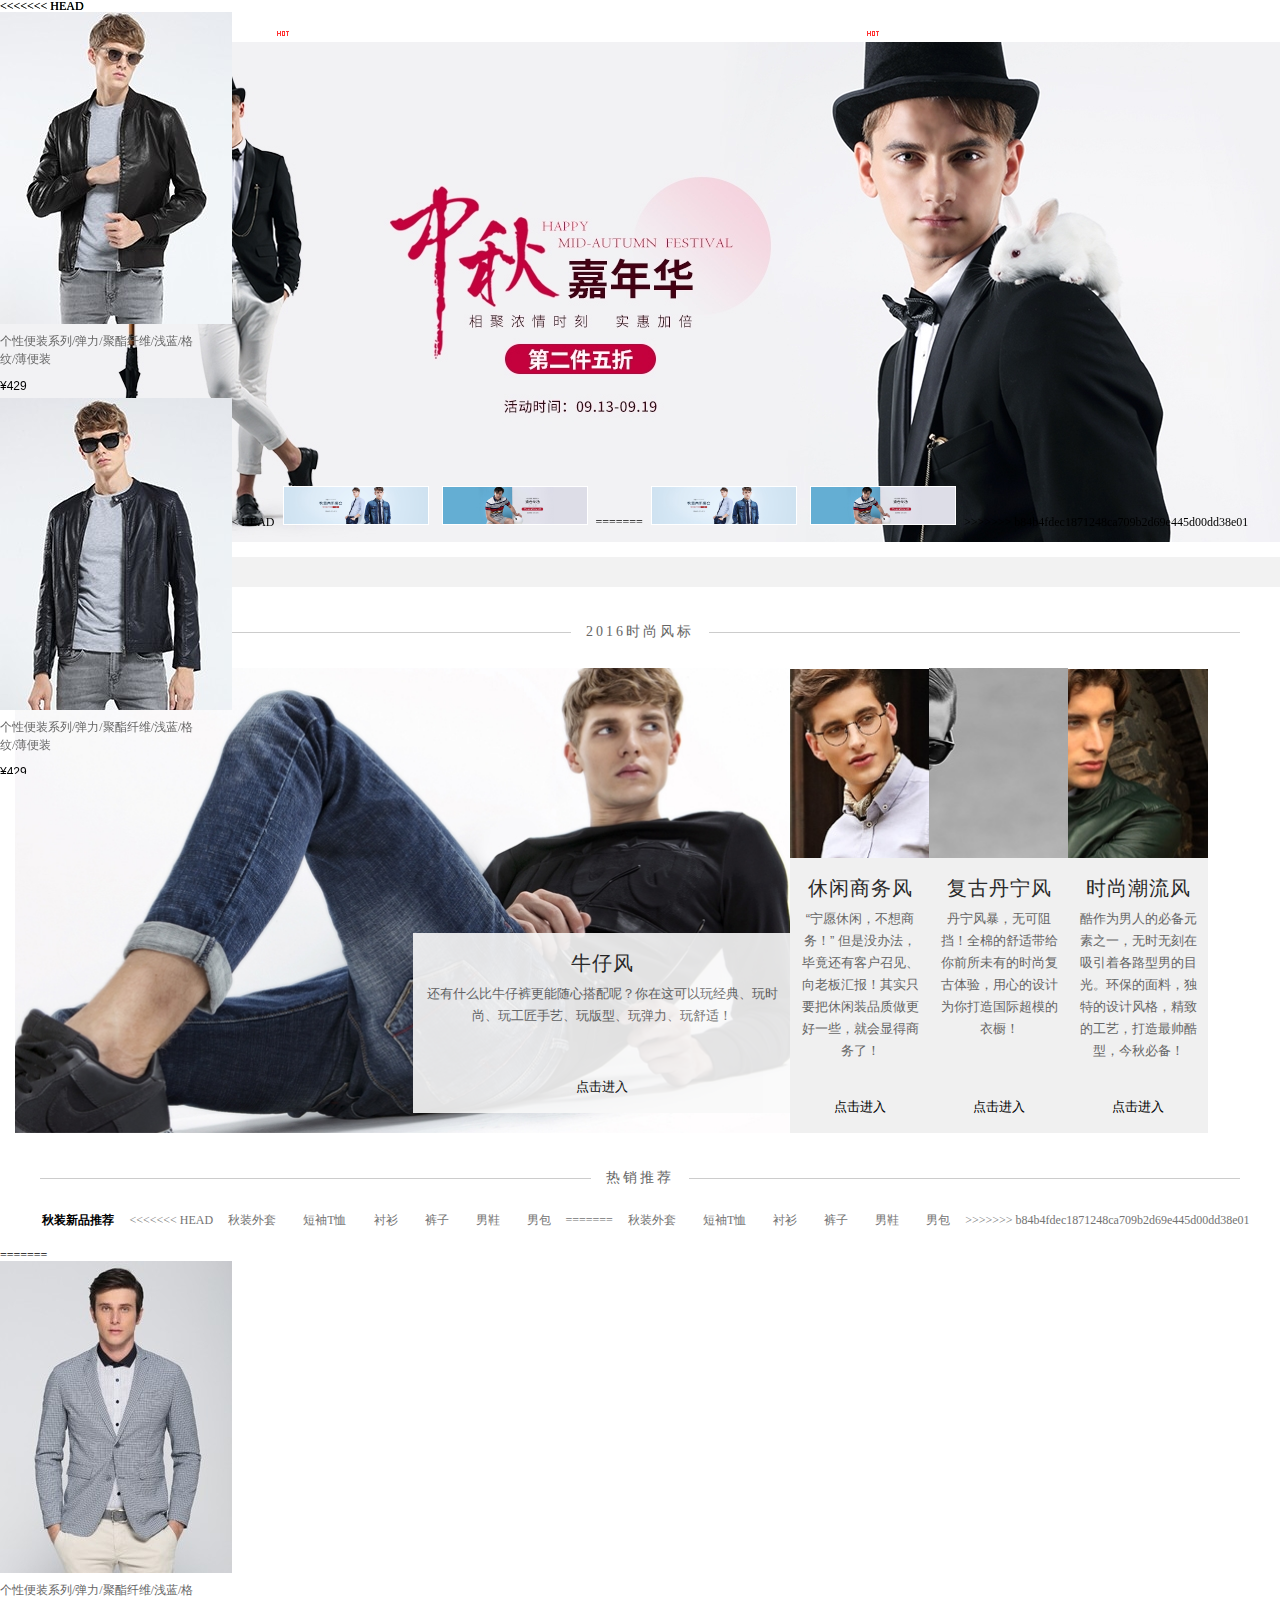
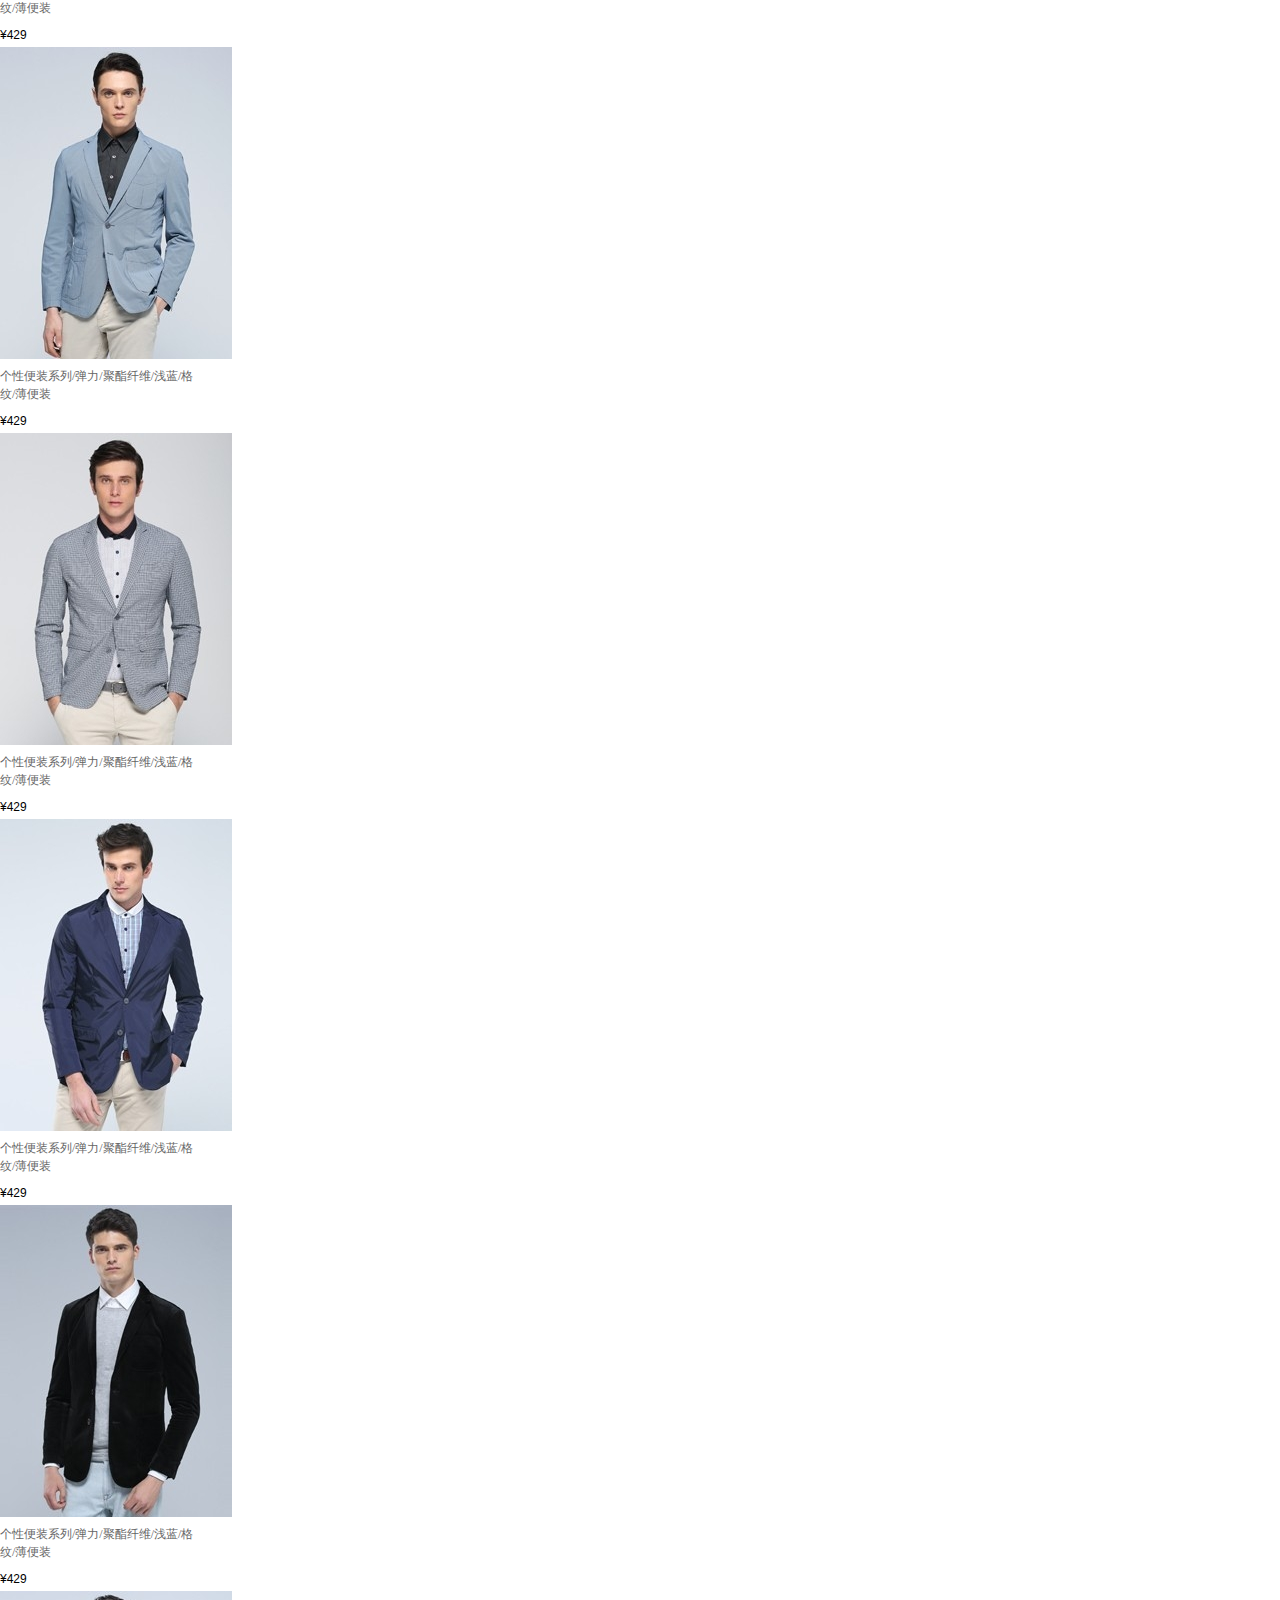
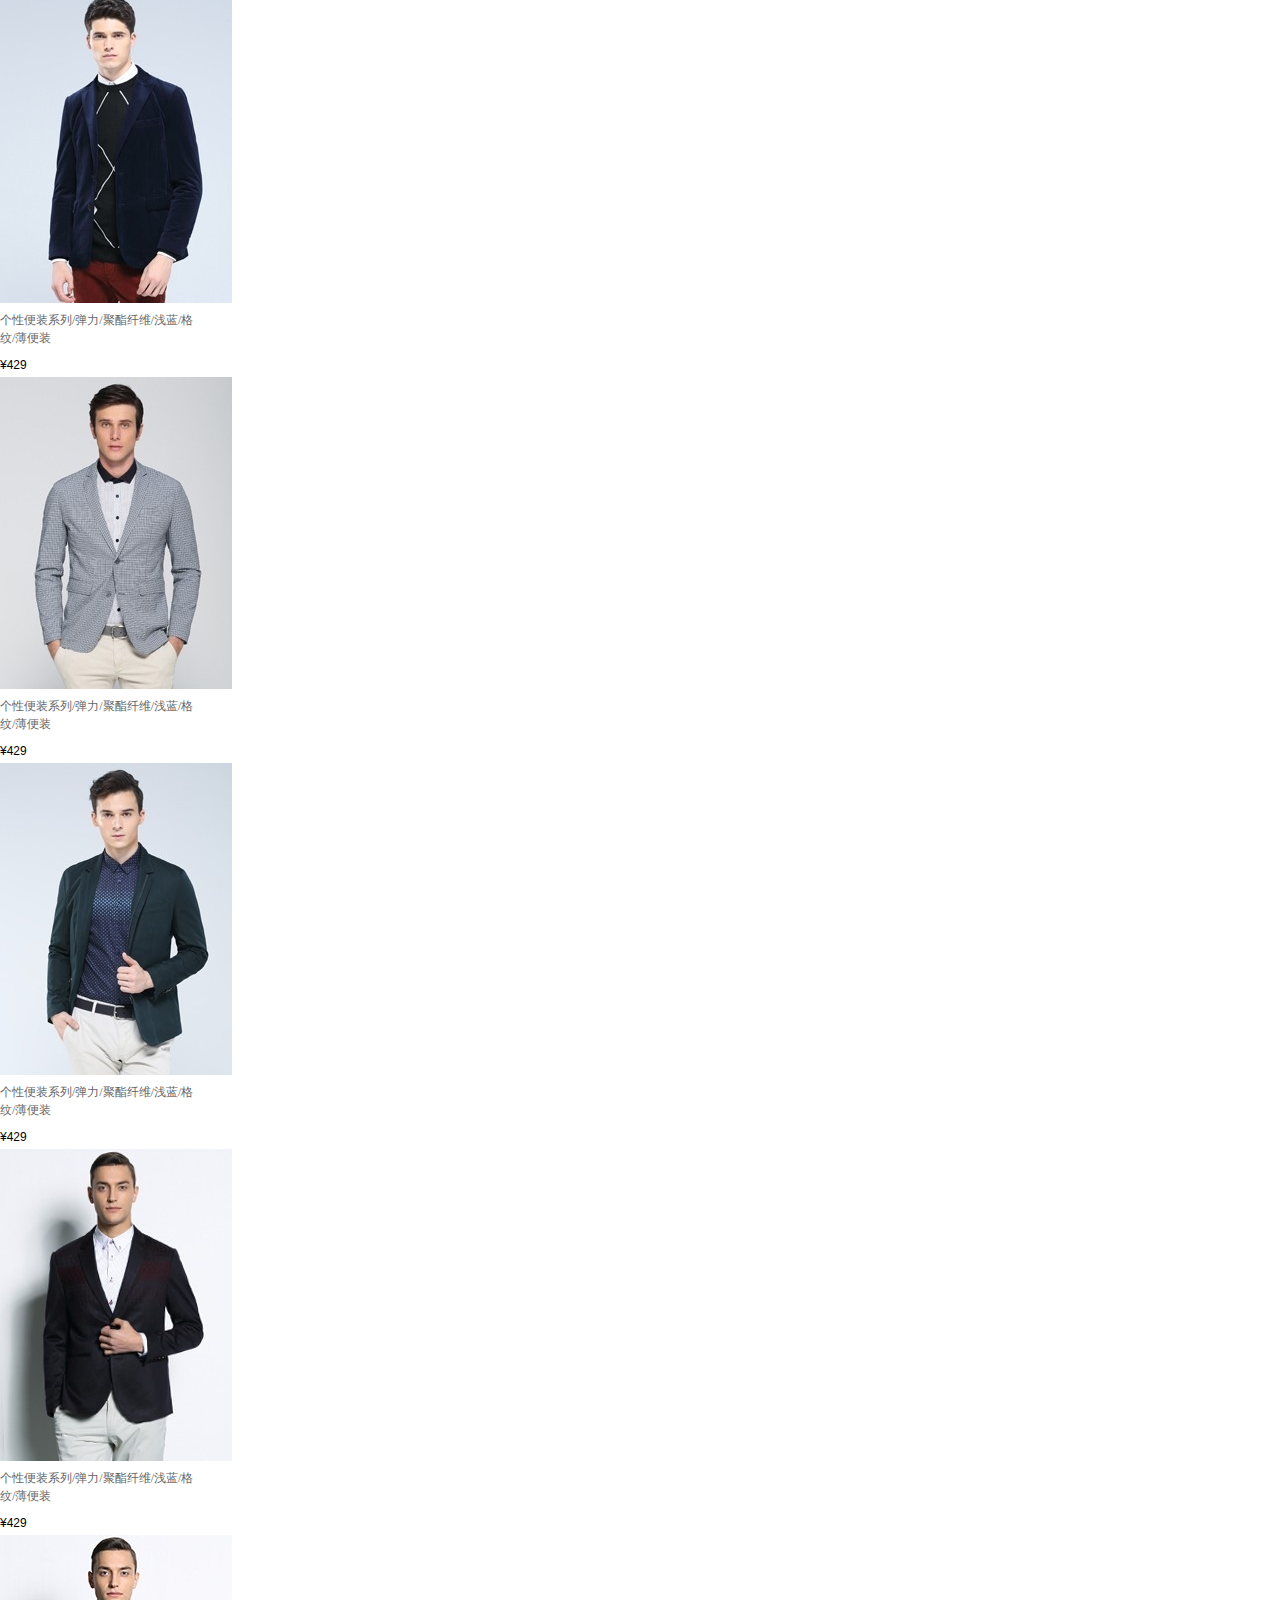
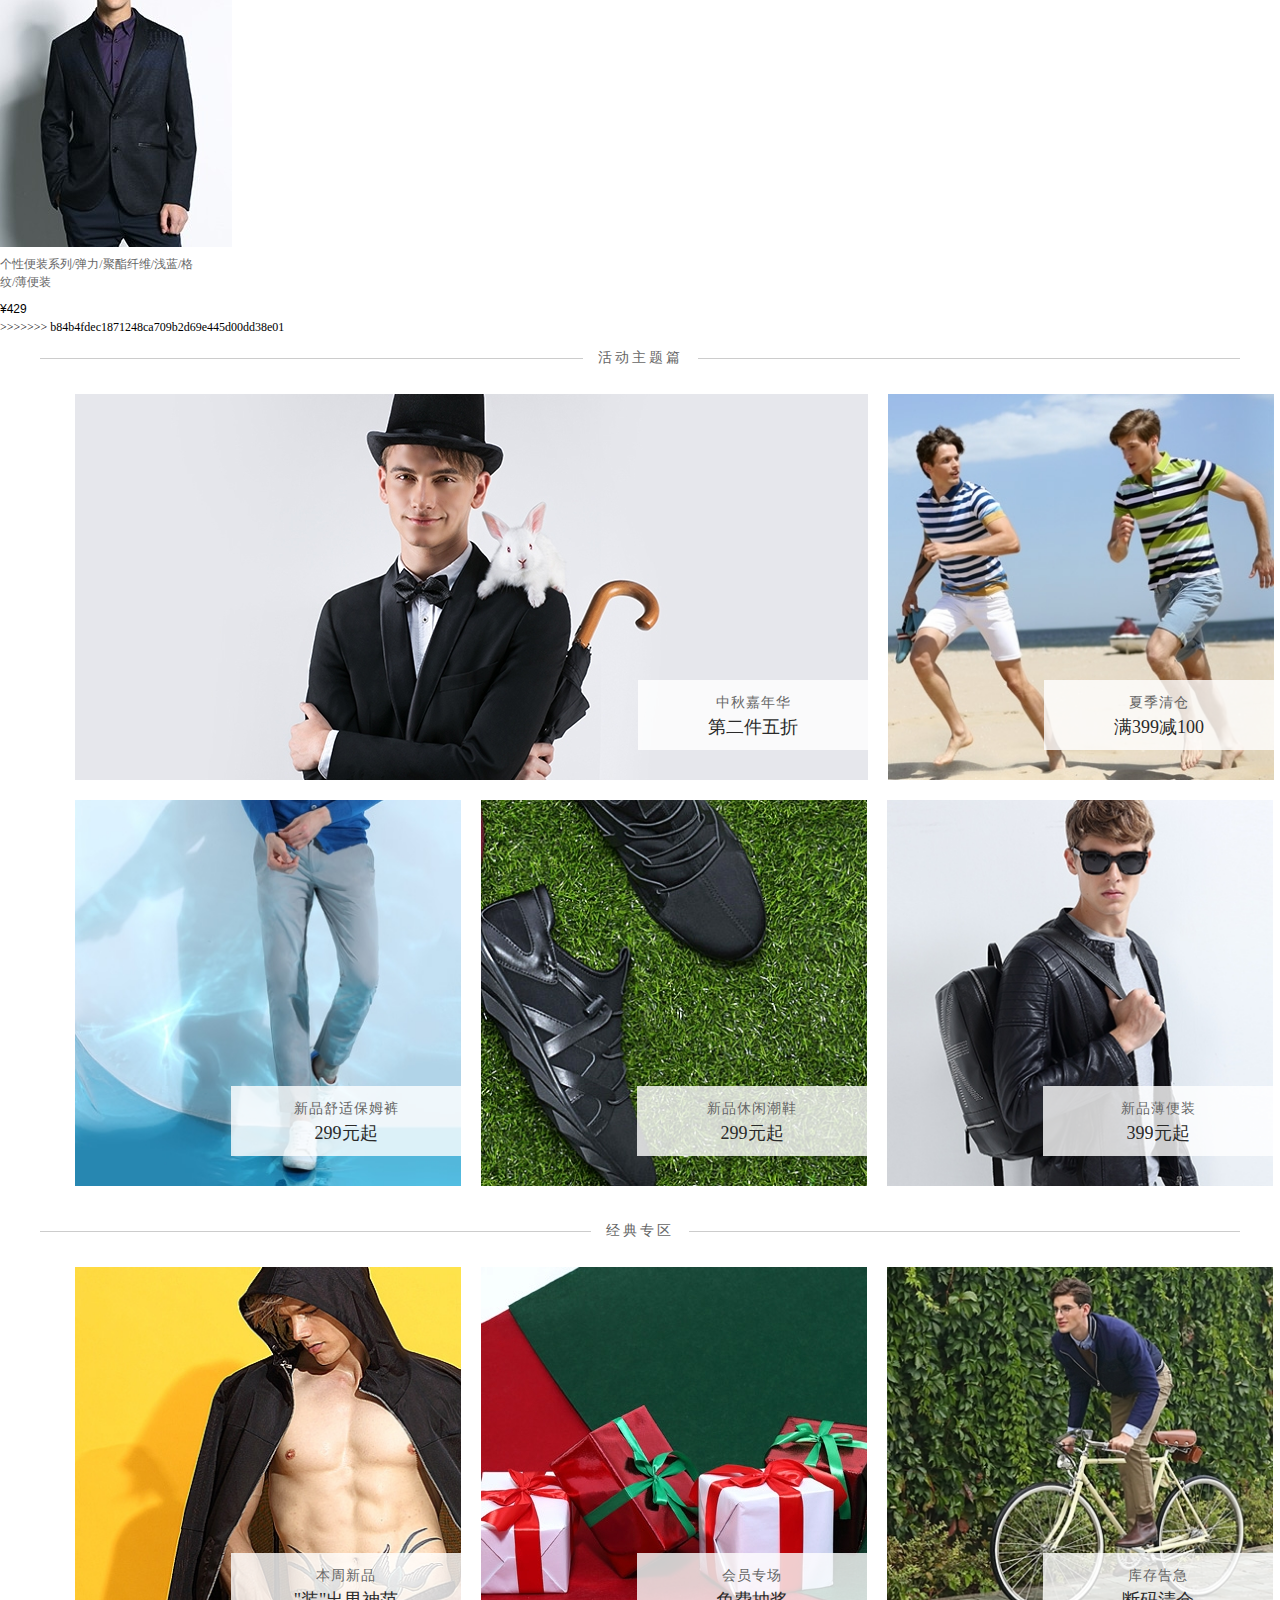
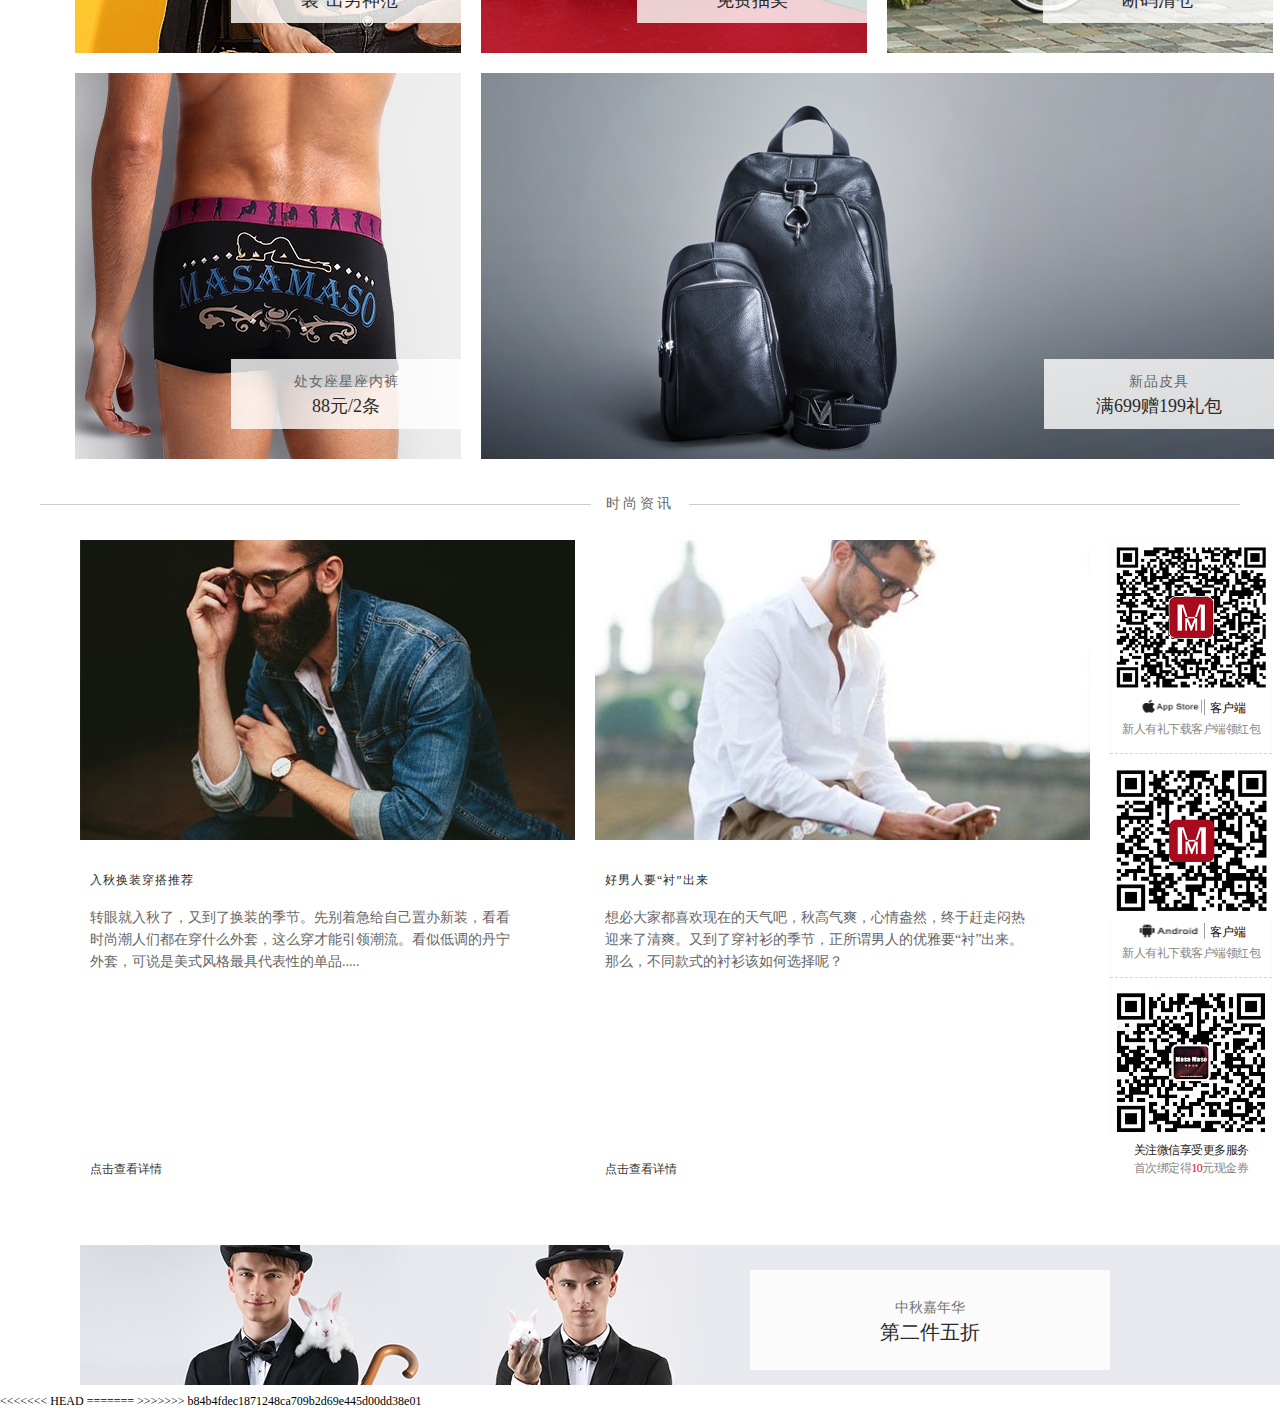
<file: src/html/index.html>
<!DOCTYPE html>
<html>
	<head>
		<meta charset="UTF-8">
		<title>首页</title>
		<link rel="stylesheet" href="../css/reset.css" />
		<link rel="stylesheet" href="../css/index.css" />
		<link rel="stylesheet" href="../css/common.css" />
		<link rel="stylesheet" href="../css/right.css" />

		<script src="../assets/jquery-1.12.0.js"></script>
<<<<<<< HEAD
		<script src="../js/mycookie.js"></script>
		<script src="../js/index.js"></script>
		<script src="../js/common.js"></script>
	<script>
	window.onload = function(){
		var index_one = document.getElementById("index_one");
		var index_two = document.getElementById("index_two");
		var username = document.getElementById("username");
		var str = getCookie("a");
		
		var a = JSON.parse(str);
		index_one.style.display = "none";
		index_two.style.display = "block";
		for (var i = 0; i < a.length; i++){
			username.innerHTML = a[i].email;	  
		}
	}
=======
		<script src="../js/index.js"></script>
		<script src="../js/common.js"></script>
	<script>
		jQuery(function($){
			var $window = $(window);
			var $bar = $('#btns_bar1');
				//给window绑定滚动事件
		    $window.scroll(function(){
				
				if($window.scrollTop() > 600){
			      	//当滚动条滚到大于600时，开始显示
			       	$bar.show(); 
			       			       			        
		      	}else{
		       		$bar.hide();
		      	}
		      
		    });
		});
>>>>>>> b84b4fdec1871248ca709b2d69e445d00dd38e01
	</script>
	</head>
	<body>
	<div class="container">
		<!--首页顶部固定导航栏-->
		<div id="btns_bar1">
           <div class="header-nav"> 
              <div class="fl">                 
			   <a href="" title="首页" class="act">首页</a> 			 
			   <a href="" title="薄便装" class="act">薄便装</a> 			 
			   <a href="" title="短T" class="act">短T</a> 		 
			   <a href="" title="牛仔系列" class="act">牛仔系列
					<i class="new-nav"><img src="../css/img/hot.gif"></i>
				</a> 			 
			   <a href="" title="男包" class="act">男包</a> 			 
			   <a href="" title="衬衫" class="act">衬衫</a> 			 
			   <a href="" title="休闲裤" class="act">休闲裤</a> 			 
			   <a href="" title="长T" class="act">长T</a> 			 
			   <a href="" title="休闲鞋" class="act">休闲鞋</a> 			 
			   <a href="" title="皮衣" class="act">皮衣</a> 			 
			   <a href="" title="正装鞋" class="act">正装鞋</a> 		 
			   <a href="" title="长袖毛衫" class="act">长袖毛衫</a> 			 
              </div>
              <div class="fr">              	  
				<a href="" title="本周会员专享" class="act">本周会员专享
					<i class="hot-nav"><img src="../css/img/hot.gif"></i>
				</a>   		      
				<a href="" title="断码清仓" class="act">断码清仓</a>   		      
				<a href="" title="新品发布" class="act">新品发布</a>   		     
              </div>
              <p class="cl"></p>
          </div>
      </div>
		<!--首页顶部固定导航栏end-->
		
		<!--banner轮播图-->	   
      	<div class="index_wrap">
          <div class="index_banner">
              <div class="fullSlide">
                  <div class="bd">
                      <ul style="position: relative; width: 1349px; height: 500px;">
                          <li style="position: absolute; width: 1349px; height: 500px; left: 0px; top: 0px; display: block; background: url(../img/banner1.png) 50% 0px no-repeat;">
                              <ahref=""></a>
                          </li>
                          <li style="position: absolute; width: 1349px; height: 500px; left: 0px; top: 0px; display: none; background: url(../img/banner2.png) 50% 0px no-repeat;">
                              <a href=""></a>
                          </li>
                          <li style="position: absolute; width: 1349px; height: 500px; left: 0px; top: 0px; display: none; background: url(../img/banner3.png) 50% 0px no-repeat;">
                              <a href=""></a>
                          </li>                        		
                      </ul>
                  </div>
                  <div class="hd">
                    <span class="on"><img src="../css/img/banner1.jpg" width="144"></span>
<<<<<<< HEAD
                    <span ><img src="../css/img/banner2.jpg" width="144"></span>
                    <span ><img src="../css/img/banner3.jpg" width="144"></span>                     	 
=======
                    <span class=""><img src="../css/img/banner2.jpg" width="144"></span>
                    <span class=""><img src="../css/img/banner3.jpg" width="144"></span>                     	 
>>>>>>> b84b4fdec1871248ca709b2d69e445d00dd38e01
                  </div>
              </div>             
          </div>
      </div>
	<!--banner轮播图 end-->
	
	<!--公告-->
	    <div class="new-notice">
	    	<i class="red fl">最新公告： </i>
		    <div class="notice-wr">		    	
		        <div class="notice-poab" style="width: 4124px; left: -819px;">
		        	<marquee behavior="scroll" direction="left" contenteditable="true" scrollamount="3"
					onstart="this.firstChild.innerHTML+=this.firstChild.innerHTML;" width="2500">
		        	<a href=""></a>
		            <a href="" class="red">中秋嘉年华第2件5折   </a> 
		            <a href=""   >新品长T169元起   </a> 
		            <a href="" class="red">会员免费抽奖   </a> 
		            <a href=""   >新品满399送围巾   </a> 
		            <a href="" class="red">超柔纱商务牛仔裤299元   </a> 
		            <a href=""   >夏季清仓满399减100   </a> 
		            <a href="" class="red">新品潮鞋329元起   </a> 
		            <a href=""   >亚麻牛津纺衬衫专题   </a> 
		            <a href="" class="red">新品薄便装399元起   </a> 
		            <a href=""   >新品皮具预售满699赠礼包   </a> 
		            <a href="" class="red">处女座内裤2条88元   </a> 
		            <a href=""   >中秋嘉年华第2件5折   </a>
		            <a href="" class="red">新品长T169元起   </a>
		            <a href=""   >会员免费抽奖   </a>
		            <a href="" class="red">新品满399送围巾   </a>
		            <a href=""   >超柔纱商务牛仔裤299元   </a>
		            <a href="" class="red">夏季清仓满399减100   </a>
		            <a href=""   >新品潮鞋329元起   </a>
		            <a href="" class="red">亚麻牛津纺衬衫专题   </a>
		            <a href=""   >新品薄便装399元起   </a>
		            <a href="" class="red">新品皮具预售满699赠礼包   </a>
		            <a href=""   >处女座内裤2条88元   </a>
		            </marquee>
		        </div>
		    </div>
	</div>
   	<!-- 公告end  -->                
	<!--时尚风标--手风琴效果-->
	<div class="line-title">
		<span>2016时尚风标</span>
	</div>
	<div class="masapic">
      <div class="masapic_item_index" href="" index="0" 
      	style="cursor: pointer; width: 780px; overflow: hidden; background: url(../css/img/f1.png) 50% 50% no-repeat;">        
        <div class="text active">
            <div class="title">牛仔风</div>
            <div class="content"> 
             	  还有什么比牛仔裤更能随心搭配呢？你在这可以玩经典、玩时尚、玩工匠手艺、玩版型、玩弹力、玩舒适！
            </div>
            <div class="link">点击进入 </div>
        </div>
    	</div> 
      	<div class="masapic_item_index" href="" index="1" on="1" 
      		style="cursor: pointer; width: 140px; overflow: hidden; background: url(../css/img/f2.png) 50% 50% no-repeat;">        
        <div class="text text-moren">
            <div class="title">休闲商务风</div>
            <div class="content"> 
               “宁愿休闲，不想商务！”  但是没办法，毕竟还有客户召见、向老板汇报！其实只要把休闲装品质做更好一些，就会显得商务了！
            </div>
            <div class="link">点击进入 </div>
        </div>
    	</div> 
      	<div class="masapic_item_index" href="" index="2" on="0" 
      		style="cursor: pointer; width: 140px; overflow: hidden; background: url(../css/img/f3.png) 50% 50% no-repeat;"> 
        <div class="text text-moren">
            <div class="title">复古丹宁风</div>
            <div class="content"> 
              	 丹宁风暴，无可阻挡！全棉的舒适带给你前所未有的时尚复古体验，用心的设计为你打造国际超模的衣橱！
            </div>
            <div class="link">点击进入 </div>
        </div>
    	</div> 
     	<div class="masapic_item_index" href="" index="3" on="0" 
     		style="cursor: pointer; width: 140px; overflow: hidden; background: url(../css/img/f4.png) 50% 50% no-repeat;"> 
        <div class="text text-moren">
            <div class="title">时尚潮流风</div>
            <div class="content"> 
              	 酷作为男人的必备元素之一，无时无刻在吸引着各路型男的目光。环保的面料，独特的设计风格，精致的工艺，打造最帅酷型，今秋必备！
            </div>
            <div class="link">点击进入 </div>
        </div>
    	</div>     
	</div>
	<!--时尚风标end--> 
	
	<!--热销推荐-->
	<div class="line-title">
		<span>热销推荐</span>
	</div>
	<div class="recomment-wr slideTxtBox">
        <div class="recomment hd">
	        <li class="on"> 秋装新品推荐  </li> 
<<<<<<< HEAD
	        <li > 秋装外套  </li> 
	        <li > 短袖T恤  </li> 
	        <li > 衬衫  </li> 
	        <li > 裤子  </li> 
	        <li > 男鞋  </li> 
	        <li > 男包  </li> 
=======
	        <li class=""> 秋装外套  </li> 
	        <li class=""> 短袖T恤  </li> 
	        <li class=""> 衬衫  </li> 
	        <li class=""> 裤子  </li> 
	        <li class=""> 男鞋  </li> 
	        <li class=""> 男包  </li> 
>>>>>>> b84b4fdec1871248ca709b2d69e445d00dd38e01
	    </div>
		<!--商品列表-->							
		<div class="tab-bd clearfix" >
			<div class="in_masa">
<<<<<<< HEAD
				<ul>
					<li>
						<div class="in_masa_up"> 									 				  
							<a class="in_pic" href=""><img  src="../css/img/j1.jpg"></a> 
						</div>
						<div class="in_masa_info">					
							<a class="gray" href="">个性便装系列/弹力/聚酯纤维/浅蓝/格纹/薄便装</a>
							
							<div class="in_price">							
								<em><span class="yuan">¥</span><span>429</span></em> 
							</div>
						</div>
					</li>   
					<li>
						<div class="in_masa_up"> 									 				  
							<a class="in_pic" href=""><img  src="../css/img/j2.jpg"></a> 
						</div>
						<div class="in_masa_info">					
							<a class="gray" href="">个性便装系列/弹力/聚酯纤维/浅蓝/格纹/薄便装</a>
							 
							<div class="in_price">							
								<em><span class="yuan">¥</span><span>429</span></em> 
							</div>
						</div>
					</li>
					<li>
						<div class="in_masa_up"> 									 				  
							<a class="in_pic" href=""><img  src="../css/img/1.jpg"></a> 
						</div>
						<div class="in_masa_info">					
							<a class="gray" href="">个性便装系列/弹力/聚酯纤维/浅蓝/格纹/薄便装</a>
							
							<div class="in_price">							
								<em><span class="yuan">¥</span><span>429</span></em> 
							</div>
						</div>
					</li>   
					<li>
						<div class="in_masa_up"> 									 				  
							<a class="in_pic" href=""><img  src="../css/img/13.jpg"></a> 
						</div>
						<div class="in_masa_info">					
							<a class="gray" href="">个性便装系列/弹力/聚酯纤维/浅蓝/格纹/薄便装</a>
							 
							<div class="in_price">							
								<em><span class="yuan">¥</span><span>429</span></em> 
							</div>
						</div>
					</li>   
					<li class="no-right">
						<div class="in_masa_up"> 								 				  
							<a class="in_pic" href=""><img  src="../css/img/14.jpg"></a> 
						</div>
						<div class="in_masa_info">					
							<a class="gray" href="">个性便装系列/弹力/聚酯纤维/浅蓝/格纹/薄便装</a>
							 
							<div class="in_price">							
								<em><span class="yuan">¥</span><span>429</span></em> 
							</div>
						</div>
					</li>   
					<li>
						<div class="in_masa_up"> 									 				  
							<a class="in_pic" href=""><img  src="../css/img/25.jpg"></a> 
						</div>
						<div class="in_masa_info">					
							<a class="gray" href="">个性便装系列/弹力/聚酯纤维/浅蓝/格纹/薄便装</a>
							 
							<div class="in_price">							
								<em><span class="yuan">¥</span><span>429</span></em> 
							</div>
						</div>
					</li> 
					<li>
						<div class="in_masa_up"> 									 				  
							<a class="in_pic" href=""><img  src="../css/img/21.jpg"></a> 
						</div>
						<div class="in_masa_info">					
							<a class="gray" href="">个性便装系列/弹力/聚酯纤维/浅蓝/格纹/薄便装</a>
							
							<div class="in_price">							
								<em><span class="yuan">¥</span><span>429</span></em> 
							</div>
						</div>
					</li>   
					<li>
						<div class="in_masa_up"> 									 				  
							<a class="in_pic" href=""><img  src="../css/img/36.jpg"></a> 
						</div>
						<div class="in_masa_info">					
							<a class="gray" href="">个性便装系列/弹力/聚酯纤维/浅蓝/格纹/薄便装</a>
							 
							<div class="in_price">							
								<em><span class="yuan">¥</span><span>429</span></em> 
							</div>
						</div>
					</li>   
					<li>
						<div class="in_masa_up"> 									 				  
							<a class="in_pic" href=""><img  src="../css/img/37.jpg"></a> 
						</div>
						<div class="in_masa_info">					
							<a class="gray" href="">个性便装系列/弹力/聚酯纤维/浅蓝/格纹/薄便装</a>
							 
							<div class="in_price">							
								<em><span class="yuan">¥</span><span>429</span></em> 
							</div>
						</div>
					</li>   
					<li class="no-right">
						<div class="in_masa_up"> 									 				  
							<a class="in_pic" href=""><img  src="../css/img/41.jpg"></a> 
						</div>
						<div class="in_masa_info">					
							<a class="gray" href="">个性便装系列/弹力/聚酯纤维/浅蓝/格纹/薄便装</a>
							 
							<div class="in_price">							
								<em><span class="yuan">¥</span><span>429</span></em> 
							</div>
						</div>
					</li>
					<p class="clearfix"></p>
				</ul>
				<ul>
					<li>
						<div class="in_masa_up"> 									 				  
							<a class="in_pic" href=""><img  src="../css/img/j1.jpg"></a> 
						</div>
						<div class="in_masa_info">					
							<a class="gray" href="">个性便装系列/弹力/聚酯纤维/浅蓝/格纹/薄便装</a>
							
							<div class="in_price">							
								<em><span class="yuan">¥</span><span>429</span></em> 
							</div>
						</div>
					</li>   
					<li>
						<div class="in_masa_up"> 									 				  
							<a class="in_pic" href=""><img  src="../css/img/j2.jpg"></a> 
						</div>
						<div class="in_masa_info">					
							<a class="gray" href="">个性便装系列/弹力/聚酯纤维/浅蓝/格纹/薄便装</a>
							 
							<div class="in_price">							
								<em><span class="yuan">¥</span><span>429</span></em> 
							</div>
						</div>
					</li>
					<li>
						<div class="in_masa_up"> 									 				  
							<a class="in_pic" href=""><img  src="../css/img/j1.jpg"></a> 
						</div>
						<div class="in_masa_info">					
							<a class="gray" href="">个性便装系列/弹力/聚酯纤维/浅蓝/格纹/薄便装</a>
							
							<div class="in_price">							
								<em><span class="yuan">¥</span><span>429</span></em> 
							</div>
						</div>
					</li>   
					<li>
						<div class="in_masa_up"> 									 				  
							<a class="in_pic" href=""><img  src="../css/img/j3.jpg"></a> 
						</div>
						<div class="in_masa_info">					
							<a class="gray" href="">个性便装系列/弹力/聚酯纤维/浅蓝/格纹/薄便装</a>
							 
							<div class="in_price">							
								<em><span class="yuan">¥</span><span>429</span></em> 
							</div>
						</div>
					</li>   
					<li class="no-right">
						<div class="in_masa_up"> 								 				  
							<a class="in_pic" href=""><img  src="../css/img/j4.jpg"></a> 
						</div>
						<div class="in_masa_info">					
							<a class="gray" href="">个性便装系列/弹力/聚酯纤维/浅蓝/格纹/薄便装</a>
							 
							<div class="in_price">							
								<em><span class="yuan">¥</span><span>429</span></em> 
							</div>
						</div>
					</li>   
					<li>
						<div class="in_masa_up"> 									 				  
							<a class="in_pic" href=""><img  src="../css/img/j5.jpg"></a> 
						</div>
						<div class="in_masa_info">					
							<a class="gray" href="">个性便装系列/弹力/聚酯纤维/浅蓝/格纹/薄便装</a>
							 
							<div class="in_price">							
								<em><span class="yuan">¥</span><span>429</span></em> 
							</div>
						</div>
					</li> 
					<li>
						<div class="in_masa_up"> 									 				  
							<a class="in_pic" href=""><img  src="../css/img/j1.jpg"></a> 
						</div>
						<div class="in_masa_info">					
							<a class="gray" href="">个性便装系列/弹力/聚酯纤维/浅蓝/格纹/薄便装</a>
							
							<div class="in_price">							
								<em><span class="yuan">¥</span><span>429</span></em> 
							</div>
						</div>
					</li>   
					<li>
						<div class="in_masa_up"> 									 				  
							<a class="in_pic" href=""><img  src="../css/img/j2.jpg"></a> 
						</div>
						<div class="in_masa_info">					
							<a class="gray" href="">个性便装系列/弹力/聚酯纤维/浅蓝/格纹/薄便装</a>
							 
							<div class="in_price">							
								<em><span class="yuan">¥</span><span>429</span></em> 
							</div>
						</div>
					</li>   
					<li>
						<div class="in_masa_up"> 									 				  
							<a class="in_pic" href=""><img  src="../css/img/j3.jpg"></a> 
						</div>
						<div class="in_masa_info">					
							<a class="gray" href="">个性便装系列/弹力/聚酯纤维/浅蓝/格纹/薄便装</a>
							 
							<div class="in_price">							
								<em><span class="yuan">¥</span><span>429</span></em> 
							</div>
						</div>
					</li>   
					<li class="no-right">
						<div class="in_masa_up"> 									 				  
							<a class="in_pic" href=""><img  src="../css/img/j4.jpg"></a> 
						</div>
						<div class="in_masa_info">					
							<a class="gray" href="">个性便装系列/弹力/聚酯纤维/浅蓝/格纹/薄便装</a>
							 
							<div class="in_price">							
								<em><span class="yuan">¥</span><span>429</span></em> 
							</div>
						</div>
					</li>
					<p class="clearfix"></p>
				</ul>
				<ul>
					<li>
						<div class="in_masa_up"> 									 				  
							<a class="in_pic" href=""><img  src="../css/img/11.jpg"></a> 
						</div>
						<div class="in_masa_info">					
							<a class="gray" href="">个性便装系列/弹力/聚酯纤维/浅蓝/格纹/薄便装</a>
							
							<div class="in_price">							
								<em><span class="yuan">¥</span><span>429</span></em> 
							</div>
						</div>
					</li>   
					<li>
						<div class="in_masa_up"> 									 				  
							<a class="in_pic" href=""><img  src="../css/img/12.jpg"></a> 
						</div>
						<div class="in_masa_info">					
							<a class="gray" href="">个性便装系列/弹力/聚酯纤维/浅蓝/格纹/薄便装</a>
							 
							<div class="in_price">							
								<em><span class="yuan">¥</span><span>429</span></em> 
							</div>
						</div>
					</li>
					<li>
						<div class="in_masa_up"> 									 				  
							<a class="in_pic" href=""><img  src="../css/img/13.jpg"></a> 
						</div>
						<div class="in_masa_info">					
							<a class="gray" href="">个性便装系列/弹力/聚酯纤维/浅蓝/格纹/薄便装</a>
							
							<div class="in_price">							
								<em><span class="yuan">¥</span><span>429</span></em> 
							</div>
						</div>
					</li>   
					<li>
						<div class="in_masa_up"> 									 				  
							<a class="in_pic" href=""><img  src="../css/img/14.jpg"></a> 
						</div>
						<div class="in_masa_info">					
							<a class="gray" href="">个性便装系列/弹力/聚酯纤维/浅蓝/格纹/薄便装</a>
							 
							<div class="in_price">							
								<em><span class="yuan">¥</span><span>429</span></em> 
							</div>
						</div>
					</li>   
					<li class="no-right">
						<div class="in_masa_up"> 								 				  
							<a class="in_pic" href=""><img  src="../css/img/15.jpg"></a> 
						</div>
						<div class="in_masa_info">					
							<a class="gray" href="">个性便装系列/弹力/聚酯纤维/浅蓝/格纹/薄便装</a>
							 
							<div class="in_price">							
								<em><span class="yuan">¥</span><span>429</span></em> 
							</div>
						</div>
					</li>   
					<li>
						<div class="in_masa_up"> 									 				  
							<a class="in_pic" href=""><img  src="../css/img/16.jpg"></a> 
						</div>
						<div class="in_masa_info">					
							<a class="gray" href="">个性便装系列/弹力/聚酯纤维/浅蓝/格纹/薄便装</a>
							 
							<div class="in_price">							
								<em><span class="yuan">¥</span><span>429</span></em> 
							</div>
						</div>
					</li> 
					<li>
						<div class="in_masa_up"> 									 				  
							<a class="in_pic" href=""><img  src="../css/img/17.jpg"></a> 
						</div>
						<div class="in_masa_info">					
							<a class="gray" href="">个性便装系列/弹力/聚酯纤维/浅蓝/格纹/薄便装</a>
							
							<div class="in_price">							
								<em><span class="yuan">¥</span><span>429</span></em> 
							</div>
						</div>
					</li>   
					<li>
						<div class="in_masa_up"> 									 				  
							<a class="in_pic" href=""><img  src="../css/img/18.jpg"></a> 
						</div>
						<div class="in_masa_info">					
							<a class="gray" href="">个性便装系列/弹力/聚酯纤维/浅蓝/格纹/薄便装</a>
							 
							<div class="in_price">							
								<em><span class="yuan">¥</span><span>429</span></em> 
							</div>
						</div>
					</li>   
					<li>
						<div class="in_masa_up"> 									 				  
							<a class="in_pic" href=""><img  src="../css/img/11.jpg"></a> 
						</div>
						<div class="in_masa_info">					
							<a class="gray" href="">个性便装系列/弹力/聚酯纤维/浅蓝/格纹/薄便装</a>
							 
							<div class="in_price">							
								<em><span class="yuan">¥</span><span>429</span></em> 
							</div>
						</div>
					</li>   
					<li class="no-right">
						<div class="in_masa_up"> 									 				  
							<a class="in_pic" href=""><img  src="../css/img/12.jpg"></a> 
						</div>
						<div class="in_masa_info">					
							<a class="gray" href="">个性便装系列/弹力/聚酯纤维/浅蓝/格纹/薄便装</a>
							 
							<div class="in_price">							
								<em><span class="yuan">¥</span><span>429</span></em> 
							</div>
						</div>
					</li>
					<p class="clearfix"></p>
				</ul>
				<ul>
					<li>
						<div class="in_masa_up"> 									 				  
							<a class="in_pic" href=""><img  src="../css/img/1.jpg"></a> 
						</div>
						<div class="in_masa_info">					
							<a class="gray" href="">个性便装系列/弹力/聚酯纤维/浅蓝/格纹/薄便装</a>
							
							<div class="in_price">							
								<em><span class="yuan">¥</span><span>429</span></em> 
							</div>
						</div>
					</li>   
					<li>
						<div class="in_masa_up"> 									 				  
							<a class="in_pic" href=""><img  src="../css/img/2.jpg"></a> 
						</div>
						<div class="in_masa_info">					
							<a class="gray" href="">个性便装系列/弹力/聚酯纤维/浅蓝/格纹/薄便装</a>
							 
							<div class="in_price">							
								<em><span class="yuan">¥</span><span>429</span></em> 
							</div>
						</div>
					</li>
					<li>
						<div class="in_masa_up"> 									 				  
							<a class="in_pic" href=""><img  src="../css/img/3.jpg"></a> 
						</div>
						<div class="in_masa_info">					
							<a class="gray" href="">个性便装系列/弹力/聚酯纤维/浅蓝/格纹/薄便装</a>
							
							<div class="in_price">							
								<em><span class="yuan">¥</span><span>429</span></em> 
							</div>
						</div>
					</li>   
					<li>
						<div class="in_masa_up"> 									 				  
							<a class="in_pic" href=""><img  src="../css/img/4.jpg"></a> 
						</div>
						<div class="in_masa_info">					
							<a class="gray" href="">个性便装系列/弹力/聚酯纤维/浅蓝/格纹/薄便装</a>
							 
							<div class="in_price">							
								<em><span class="yuan">¥</span><span>429</span></em> 
							</div>
						</div>
					</li>   
					<li class="no-right">
						<div class="in_masa_up"> 								 				  
							<a class="in_pic" href=""><img  src="../css/img/5.jpg"></a> 
						</div>
						<div class="in_masa_info">					
							<a class="gray" href="">个性便装系列/弹力/聚酯纤维/浅蓝/格纹/薄便装</a>
							 
							<div class="in_price">							
								<em><span class="yuan">¥</span><span>429</span></em> 
							</div>
						</div>
					</li>   
					<li>
						<div class="in_masa_up"> 									 				  
							<a class="in_pic" href=""><img  src="../css/img/6.jpg"></a> 
						</div>
						<div class="in_masa_info">					
							<a class="gray" href="">个性便装系列/弹力/聚酯纤维/浅蓝/格纹/薄便装</a>
							 
							<div class="in_price">							
								<em><span class="yuan">¥</span><span>429</span></em> 
							</div>
						</div>
					</li> 
					<li>
						<div class="in_masa_up"> 									 				  
							<a class="in_pic" href=""><img  src="../css/img/7.jpg"></a> 
						</div>
						<div class="in_masa_info">					
							<a class="gray" href="">个性便装系列/弹力/聚酯纤维/浅蓝/格纹/薄便装</a>
							
							<div class="in_price">							
								<em><span class="yuan">¥</span><span>429</span></em> 
							</div>
						</div>
					</li>   
					<li>
						<div class="in_masa_up"> 									 				  
							<a class="in_pic" href=""><img  src="../css/img/8.jpg"></a> 
						</div>
						<div class="in_masa_info">					
							<a class="gray" href="">个性便装系列/弹力/聚酯纤维/浅蓝/格纹/薄便装</a>
							 
							<div class="in_price">							
								<em><span class="yuan">¥</span><span>429</span></em> 
							</div>
						</div>
					</li>   
					<li>
						<div class="in_masa_up"> 									 				  
							<a class="in_pic" href=""><img  src="../css/img/1.jpg"></a> 
						</div>
						<div class="in_masa_info">					
							<a class="gray" href="">个性便装系列/弹力/聚酯纤维/浅蓝/格纹/薄便装</a>
							 
							<div class="in_price">							
								<em><span class="yuan">¥</span><span>429</span></em> 
							</div>
						</div>
					</li>   
					<li class="no-right">
						<div class="in_masa_up"> 									 				  
							<a class="in_pic" href=""><img  src="../css/img/2.jpg"></a> 
						</div>
						<div class="in_masa_info">					
							<a class="gray" href="">个性便装系列/弹力/聚酯纤维/浅蓝/格纹/薄便装</a>
							 
							<div class="in_price">							
								<em><span class="yuan">¥</span><span>429</span></em> 
							</div>
						</div>
					</li>
					<p class="clearfix"></p>
				</ul>
				<ul>
					<li>
						<div class="in_masa_up"> 									 				  
							<a class="in_pic" href=""><img  src="../css/img/21.jpg"></a> 
						</div>
						<div class="in_masa_info">					
							<a class="gray" href="">个性便装系列/弹力/聚酯纤维/浅蓝/格纹/薄便装</a>
							
							<div class="in_price">							
								<em><span class="yuan">¥</span><span>429</span></em> 
							</div>
						</div>
					</li>   
					<li>
						<div class="in_masa_up"> 									 				  
							<a class="in_pic" href=""><img  src="../css/img/22.jpg"></a> 
						</div>
						<div class="in_masa_info">					
							<a class="gray" href="">个性便装系列/弹力/聚酯纤维/浅蓝/格纹/薄便装</a>
							 
							<div class="in_price">							
								<em><span class="yuan">¥</span><span>429</span></em> 
							</div>
						</div>
					</li>
					<li>
						<div class="in_masa_up"> 									 				  
							<a class="in_pic" href=""><img  src="../css/img/23.jpg"></a> 
						</div>
						<div class="in_masa_info">					
							<a class="gray" href="">个性便装系列/弹力/聚酯纤维/浅蓝/格纹/薄便装</a>
							
							<div class="in_price">							
								<em><span class="yuan">¥</span><span>429</span></em> 
							</div>
						</div>
					</li>   
					<li>
						<div class="in_masa_up"> 									 				  
							<a class="in_pic" href=""><img  src="../css/img/24.jpg"></a> 
						</div>
						<div class="in_masa_info">					
							<a class="gray" href="">个性便装系列/弹力/聚酯纤维/浅蓝/格纹/薄便装</a>
							 
							<div class="in_price">							
								<em><span class="yuan">¥</span><span>429</span></em> 
							</div>
						</div>
					</li>   
					<li class="no-right">
						<div class="in_masa_up"> 								 				  
							<a class="in_pic" href=""><img  src="../css/img/25.jpg"></a> 
						</div>
						<div class="in_masa_info">					
							<a class="gray" href="">个性便装系列/弹力/聚酯纤维/浅蓝/格纹/薄便装</a>
							 
							<div class="in_price">							
								<em><span class="yuan">¥</span><span>429</span></em> 
							</div>
						</div>
					</li>   
					<li>
						<div class="in_masa_up"> 									 				  
							<a class="in_pic" href=""><img  src="../css/img/26.jpg"></a> 
						</div>
						<div class="in_masa_info">					
							<a class="gray" href="">个性便装系列/弹力/聚酯纤维/浅蓝/格纹/薄便装</a>
							 
							<div class="in_price">							
								<em><span class="yuan">¥</span><span>429</span></em> 
							</div>
						</div>
					</li> 
					<li>
						<div class="in_masa_up"> 									 				  
							<a class="in_pic" href=""><img  src="../css/img/27.jpg"></a> 
						</div>
						<div class="in_masa_info">					
							<a class="gray" href="">个性便装系列/弹力/聚酯纤维/浅蓝/格纹/薄便装</a>
							
							<div class="in_price">							
								<em><span class="yuan">¥</span><span>429</span></em> 
							</div>
						</div>
					</li>   
					<li>
						<div class="in_masa_up"> 									 				  
							<a class="in_pic" href=""><img  src="../css/img/28.jpg"></a> 
						</div>
						<div class="in_masa_info">					
							<a class="gray" href="">个性便装系列/弹力/聚酯纤维/浅蓝/格纹/薄便装</a>
							 
							<div class="in_price">							
								<em><span class="yuan">¥</span><span>429</span></em> 
							</div>
						</div>
					</li>   
					<li>
						<div class="in_masa_up"> 									 				  
							<a class="in_pic" href=""><img  src="../css/img/21.jpg"></a> 
						</div>
						<div class="in_masa_info">					
							<a class="gray" href="">个性便装系列/弹力/聚酯纤维/浅蓝/格纹/薄便装</a>
							 
							<div class="in_price">							
								<em><span class="yuan">¥</span><span>429</span></em> 
							</div>
						</div>
					</li>   
					<li class="no-right">
						<div class="in_masa_up"> 									 				  
							<a class="in_pic" href=""><img  src="../css/img/22.jpg"></a> 
						</div>
						<div class="in_masa_info">					
							<a class="gray" href="">个性便装系列/弹力/聚酯纤维/浅蓝/格纹/薄便装</a>
							 
							<div class="in_price">							
								<em><span class="yuan">¥</span><span>429</span></em> 
							</div>
						</div>
					</li>
					<p class="clearfix"></p>
				</ul>
				<ul>
					<li>
						<div class="in_masa_up"> 									 				  
							<a class="in_pic" href=""><img  src="../css/img/31.jpg"></a> 
						</div>
						<div class="in_masa_info">					
							<a class="gray" href="">个性便装系列/弹力/聚酯纤维/浅蓝/格纹/薄便装</a>
							
							<div class="in_price">							
								<em><span class="yuan">¥</span><span>429</span></em> 
							</div>
						</div>
					</li>   
					<li>
						<div class="in_masa_up"> 									 				  
							<a class="in_pic" href=""><img  src="../css/img/32.jpg"></a> 
						</div>
						<div class="in_masa_info">					
							<a class="gray" href="">个性便装系列/弹力/聚酯纤维/浅蓝/格纹/薄便装</a>
							 
							<div class="in_price">							
								<em><span class="yuan">¥</span><span>429</span></em> 
							</div>
						</div>
					</li>
					<li>
						<div class="in_masa_up"> 									 				  
							<a class="in_pic" href=""><img  src="../css/img/33.jpg"></a> 
						</div>
						<div class="in_masa_info">					
							<a class="gray" href="">个性便装系列/弹力/聚酯纤维/浅蓝/格纹/薄便装</a>
							
							<div class="in_price">							
								<em><span class="yuan">¥</span><span>429</span></em> 
							</div>
						</div>
					</li>   
					<li>
						<div class="in_masa_up"> 									 				  
							<a class="in_pic" href=""><img  src="../css/img/34.jpg"></a> 
						</div>
						<div class="in_masa_info">					
							<a class="gray" href="">个性便装系列/弹力/聚酯纤维/浅蓝/格纹/薄便装</a>
							 
							<div class="in_price">							
								<em><span class="yuan">¥</span><span>429</span></em> 
							</div>
						</div>
					</li>   
					<li class="no-right">
						<div class="in_masa_up"> 								 				  
							<a class="in_pic" href=""><img  src="../css/img/35.jpg"></a> 
						</div>
						<div class="in_masa_info">					
							<a class="gray" href="">个性便装系列/弹力/聚酯纤维/浅蓝/格纹/薄便装</a>
							 
							<div class="in_price">							
								<em><span class="yuan">¥</span><span>429</span></em> 
							</div>
						</div>
					</li>   
					<li>
						<div class="in_masa_up"> 									 				  
							<a class="in_pic" href=""><img  src="../css/img/36.jpg"></a> 
						</div>
						<div class="in_masa_info">					
							<a class="gray" href="">个性便装系列/弹力/聚酯纤维/浅蓝/格纹/薄便装</a>
							 
							<div class="in_price">							
								<em><span class="yuan">¥</span><span>429</span></em> 
							</div>
						</div>
					</li> 
					<li>
						<div class="in_masa_up"> 									 				  
							<a class="in_pic" href=""><img  src="../css/img/37.jpg"></a> 
						</div>
						<div class="in_masa_info">					
							<a class="gray" href="">个性便装系列/弹力/聚酯纤维/浅蓝/格纹/薄便装</a>
							
							<div class="in_price">							
								<em><span class="yuan">¥</span><span>429</span></em> 
							</div>
						</div>
					</li>   
					<li>
						<div class="in_masa_up"> 									 				  
							<a class="in_pic" href=""><img  src="../css/img/38.jpg"></a> 
						</div>
						<div class="in_masa_info">					
							<a class="gray" href="">个性便装系列/弹力/聚酯纤维/浅蓝/格纹/薄便装</a>
							 
							<div class="in_price">							
								<em><span class="yuan">¥</span><span>429</span></em> 
							</div>
						</div>
					</li>   
					<li>
						<div class="in_masa_up"> 									 				  
							<a class="in_pic" href=""><img  src="../css/img/31.jpg"></a> 
						</div>
						<div class="in_masa_info">					
							<a class="gray" href="">个性便装系列/弹力/聚酯纤维/浅蓝/格纹/薄便装</a>
							 
							<div class="in_price">							
								<em><span class="yuan">¥</span><span>429</span></em> 
							</div>
						</div>
					</li>   
					<li class="no-right">
						<div class="in_masa_up"> 									 				  
							<a class="in_pic" href=""><img  src="../css/img/32.jpg"></a> 
						</div>
						<div class="in_masa_info">					
							<a class="gray" href="">个性便装系列/弹力/聚酯纤维/浅蓝/格纹/薄便装</a>
							 
							<div class="in_price">							
								<em><span class="yuan">¥</span><span>429</span></em> 
							</div>
						</div>
					</li>
					<p class="clearfix"></p>
				</ul>
				<ul>
					<li>
						<div class="in_masa_up"> 									 				  
							<a class="in_pic" href=""><img  src="../css/img/41.jpg"></a> 
						</div>
						<div class="in_masa_info">					
							<a class="gray" href="">个性便装系列/弹力/聚酯纤维/浅蓝/格纹/薄便装</a>
							
							<div class="in_price">							
								<em><span class="yuan">¥</span><span>429</span></em> 
							</div>
						</div>
					</li>   
					<li>
						<div class="in_masa_up"> 									 				  
							<a class="in_pic" href=""><img  src="../css/img/42.jpg"></a> 
						</div>
						<div class="in_masa_info">					
							<a class="gray" href="">个性便装系列/弹力/聚酯纤维/浅蓝/格纹/薄便装</a>
							 
							<div class="in_price">							
								<em><span class="yuan">¥</span><span>429</span></em> 
							</div>
						</div>
					</li>
					<li>
						<div class="in_masa_up"> 									 				  
							<a class="in_pic" href=""><img  src="../css/img/41.jpg"></a> 
						</div>
						<div class="in_masa_info">					
							<a class="gray" href="">个性便装系列/弹力/聚酯纤维/浅蓝/格纹/薄便装</a>
							
							<div class="in_price">							
								<em><span class="yuan">¥</span><span>429</span></em> 
							</div>
						</div>
					</li>   
					<li>
						<div class="in_masa_up"> 									 				  
							<a class="in_pic" href=""><img  src="../css/img/42.jpg"></a> 
						</div>
						<div class="in_masa_info">					
							<a class="gray" href="">个性便装系列/弹力/聚酯纤维/浅蓝/格纹/薄便装</a>
							 
							<div class="in_price">							
								<em><span class="yuan">¥</span><span>429</span></em> 
							</div>
						</div>
					</li>   
					<li class="no-right">
						<div class="in_masa_up"> 								 				  
							<a class="in_pic" href=""><img  src="../css/img/41.jpg"></a> 
						</div>
						<div class="in_masa_info">					
							<a class="gray" href="">个性便装系列/弹力/聚酯纤维/浅蓝/格纹/薄便装</a>
							 
							<div class="in_price">							
								<em><span class="yuan">¥</span><span>429</span></em> 
							</div>
						</div>
					</li>   
					<li>
						<div class="in_masa_up"> 									 				  
							<a class="in_pic" href=""><img  src="../css/img/42.jpg"></a> 
						</div>
						<div class="in_masa_info">					
							<a class="gray" href="">个性便装系列/弹力/聚酯纤维/浅蓝/格纹/薄便装</a>
							 
							<div class="in_price">							
								<em><span class="yuan">¥</span><span>429</span></em> 
							</div>
						</div>
					</li> 
					<li>
						<div class="in_masa_up"> 									 				  
							<a class="in_pic" href=""><img  src="../css/img/41.jpg"></a> 
						</div>
						<div class="in_masa_info">					
							<a class="gray" href="">个性便装系列/弹力/聚酯纤维/浅蓝/格纹/薄便装</a>
							
							<div class="in_price">							
								<em><span class="yuan">¥</span><span>429</span></em> 
							</div>
						</div>
					</li>   
					<li>
						<div class="in_masa_up"> 									 				  
							<a class="in_pic" href=""><img  src="../css/img/42.jpg"></a> 
						</div>
						<div class="in_masa_info">					
							<a class="gray" href="">个性便装系列/弹力/聚酯纤维/浅蓝/格纹/薄便装</a>
							 
							<div class="in_price">							
								<em><span class="yuan">¥</span><span>429</span></em> 
							</div>
						</div>
					</li>   
					<li>
						<div class="in_masa_up"> 									 				  
							<a class="in_pic" href=""><img  src="../css/img/41.jpg"></a> 
						</div>
						<div class="in_masa_info">					
							<a class="gray" href="">个性便装系列/弹力/聚酯纤维/浅蓝/格纹/薄便装</a>
							 
							<div class="in_price">							
								<em><span class="yuan">¥</span><span>429</span></em> 
							</div>
						</div>
					</li>   
					<li class="no-right">
						<div class="in_masa_up"> 									 				  
							<a class="in_pic" href=""><img  src="../css/img/42.jpg"></a> 
						</div>
						<div class="in_masa_info">					
							<a class="gray" href="">个性便装系列/弹力/聚酯纤维/浅蓝/格纹/薄便装</a>
							 
							<div class="in_price">							
								<em><span class="yuan">¥</span><span>429</span></em> 
							</div>
						</div>
					</li>
					<p class="clearfix"></p>
				</ul>
			</div> 
		</div>			
=======
			<ul>
				<li>
					<div class="in_masa_up"> 									 				  
						<a class="in_pic" href=""><img class="lazyload_bk" src="../css/img/1.jpg"></a> 
					</div>
					<div class="in_masa_info">					
						<a class="gray" href="">个性便装系列/弹力/聚酯纤维/浅蓝/格纹/薄便装</a>
						
						<div class="in_price">							
							<em><span class="yuan">¥</span><span>429</span></em> 
						</div>
					</div>
				</li>   
				<li>
					<div class="in_masa_up"> 									 				  
						<a class="in_pic" href=""><img class="lazyload_bk" src="../css/img/2.jpg"></a> 
					</div>
					<div class="in_masa_info">					
						<a class="gray" href="">个性便装系列/弹力/聚酯纤维/浅蓝/格纹/薄便装</a>
						 
						<div class="in_price">							
							<em><span class="yuan">¥</span><span>429</span></em> 
						</div>
					</div>
				</li>
				<li>
					<div class="in_masa_up"> 									 				  
						<a class="in_pic" href=""><img class="lazyload_bk" src="../css/img/1.jpg"></a> 
					</div>
					<div class="in_masa_info">					
						<a class="gray" href="">个性便装系列/弹力/聚酯纤维/浅蓝/格纹/薄便装</a>
						
						<div class="in_price">							
							<em><span class="yuan">¥</span><span>429</span></em> 
						</div>
					</div>
				</li>   
				<li>
					<div class="in_masa_up"> 									 				  
						<a class="in_pic" href=""><img class="lazyload_bk" src="../css/img/3.jpg"></a> 
					</div>
					<div class="in_masa_info">					
						<a class="gray" href="">个性便装系列/弹力/聚酯纤维/浅蓝/格纹/薄便装</a>
						 
						<div class="in_price">							
							<em><span class="yuan">¥</span><span>429</span></em> 
						</div>
					</div>
				</li>   
				<li class="no-right">
					<div class="in_masa_up"> 								 				  
						<a class="in_pic" href=""><img class="lazyload_bk" src="../css/img/4.jpg"></a> 
					</div>
					<div class="in_masa_info">					
						<a class="gray" href="">个性便装系列/弹力/聚酯纤维/浅蓝/格纹/薄便装</a>
						 
						<div class="in_price">							
							<em><span class="yuan">¥</span><span>429</span></em> 
						</div>
					</div>
				</li>   
				<li>
					<div class="in_masa_up"> 									 				  
						<a class="in_pic" href=""><img class="lazyload_bk" src="../css/img/5.jpg"></a> 
					</div>
					<div class="in_masa_info">					
						<a class="gray" href="">个性便装系列/弹力/聚酯纤维/浅蓝/格纹/薄便装</a>
						 
						<div class="in_price">							
							<em><span class="yuan">¥</span><span>429</span></em> 
						</div>
					</div>
				</li> 
				<li>
					<div class="in_masa_up"> 									 				  
						<a class="in_pic" href=""><img class="lazyload_bk" src="../css/img/1.jpg"></a> 
					</div>
					<div class="in_masa_info">					
						<a class="gray" href="">个性便装系列/弹力/聚酯纤维/浅蓝/格纹/薄便装</a>
						
						<div class="in_price">							
							<em><span class="yuan">¥</span><span>429</span></em> 
						</div>
					</div>
				</li>   
				<li>
					<div class="in_masa_up"> 									 				  
						<a class="in_pic" href=""><img class="lazyload_bk" src="../css/img/6.jpg"></a> 
					</div>
					<div class="in_masa_info">					
						<a class="gray" href="">个性便装系列/弹力/聚酯纤维/浅蓝/格纹/薄便装</a>
						 
						<div class="in_price">							
							<em><span class="yuan">¥</span><span>429</span></em> 
						</div>
					</div>
				</li>   
				<li>
					<div class="in_masa_up"> 									 				  
						<a class="in_pic" href=""><img class="lazyload_bk" src="../css/img/7.jpg"></a> 
					</div>
					<div class="in_masa_info">					
						<a class="gray" href="">个性便装系列/弹力/聚酯纤维/浅蓝/格纹/薄便装</a>
						 
						<div class="in_price">							
							<em><span class="yuan">¥</span><span>429</span></em> 
						</div>
					</div>
				</li>   
				<li class="no-right">
					<div class="in_masa_up"> 									 				  
						<a class="in_pic" href=""><img class="lazyload_bk" src="../css/img/8.jpg"></a> 
					</div>
					<div class="in_masa_info">					
						<a class="gray" href="">个性便装系列/弹力/聚酯纤维/浅蓝/格纹/薄便装</a>
						 
						<div class="in_price">							
							<em><span class="yuan">¥</span><span>429</span></em> 
						</div>
					</div>
				</li>
				<p class="clearfix"></p>
			</ul>
		</div> 
	</div>			
>>>>>>> b84b4fdec1871248ca709b2d69e445d00dd38e01
	<!--热销推荐end-->
	
	<!--活动主题篇-->
	<div class="line-title mt"> 
		<span>活动主题篇</span>
	</div>
	<div class="hot-active hot">
	    <ul> 
	        <li class="act-big">
	            <a href=""  >
	            	<img src="../css/img/a1.jpg" >
	                <div class="text">
	                    <p class="hottexttitle"  >中秋嘉年华</p>
	                    <p class="hottextcontent"  >第二件五折</p>
	                </div>
	            </a>
	        </li>
	        <li class=" maso_transclass">
	            <a href=""  >
	            	<img src="../css/img/a6.jpg" >
	                <div class="text" >
	                    <p class="hottexttitle"  >夏季清仓</p>
	                    <p class="hottextcontent"   >满399减100</p>
	                </div>
	            </a>
	        </li>
	        <li class=" maso_transclass">
	            <a href=""  >
	            	<img src="../css/img/a2.jpg" >
	                <div class="text" >
	                    <p class="hottexttitle"  >新品舒适保姆裤</p>
	                    <p class="hottextcontent"   >299元起</p>
	                </div>
	            </a>
	        </li>
	        <li class=" maso_transclass">
	            <a href=""  >
	            	<img src="../css/img/a3.jpg" >
	                <div class="text" >
	                    <p class="hottexttitle"  >新品休闲潮鞋</p>
	                    <p class="hottextcontent"    >299元起</p>
	                </div>
	            </a>
	        </li>
	        <li class=" maso_transclass">
	            <a href=""  >
	            	<img src="../css/img/a5.jpg"  >
	                <div class="text" >
	                    <p class="hottexttitle"   >新品薄便装</p>
	                    <p class="hottextcontent"   >399元起</p>
	                </div>
	            </a>
	        </li>
	       	<!-- 清除浮动-->
	        <p class="clearfix"></p>
	    </ul>  
	</div>
	<!--活动主题篇end-->
	
	<!--经典专区-->
	<div class="line-title mt"> 
		<span>经典专区</span>
	</div>
	<div class="hot-active hot">
	    <ul> 
	        <li class=" maso_transclass">
	            <a href="">
	            	<img src="../css/img/c1.jpg">
	                <div class="text hottext" >
	                    <p class="hottexttitle"  >本周新品</p>
	                    <p class="hottextcontent"  >"装"出男神范</p>
	                </div>
	            </a>
	        </li>
	        <li class=" maso_transclass">
	            <a href="">
	            	<img src="../css/img/c2.jpg">
	                <div class="text hottext">
	                    <p class="hottexttitle"  >会员专场</p>
	                    <p class="hottextcontent"  >免费抽奖</p>
	                </div>
	            </a>
	        </li>
	        <li class=" maso_transclass">
	            <a href="">
	            	<img src="../css/img/c3.jpg">
	                <div class="text hottext">
	                    <p class="hottexttitle"  >库存告急</p>
	                    <p class="hottextcontent"  >断码清仓</p>
	                </div>
	            </a>
	        </li>
	        <li class=" maso_transclass">
	            <a href="">
	            	<img src="../css/img/c4.jpg">
	                <div class="text hottext">
	                    <p class="hottexttitle"  >处女座星座内裤</p>
	                    <p class="hottextcontent"  >88元/2条</p>
	                </div>
	            </a>
	        </li>
	        <li class="act-big maso_transclass">
	            <a href="">
	            	<img src="../css/img/c5.jpg">
	                <div class="text hottext">
	                    <p class="hottexttitle"  >新品皮具</p>
	                    <p class="hottextcontent"  >满699赠199礼包</p>
	                </div>
	            </a>
	        </li>
	        <p class="clearfix"></p>
	    </ul>  
	</div>
	<!--经典专区end-->
	
	<!--时尚资讯-->
	<div class="line-title">
    	<span>时尚资讯</span>
	</div>
	<div class="new-info">
	    <ul>
	        <li>
	            <a href=""><img src="../css/img/ff1.jpg"></a>
	            <p class="p1"><a href="">入秋换装穿搭推荐</a></p>
	            <p class="p2">转眼就入秋了，又到了换装的季节。先别着急给自己置办新装，看看时尚潮人们都在穿什么外套，这么穿才能引领潮流。看似低调的丹宁外套，可说是美式风格最具代表性的单品.....</p>
	            <p class="p3"><a href="">点击查看详情</a></p>
	        </li>
	        <li>
	            <a href=""><img src="../css/img/ff2.jpg"></a>
	            <p class="p1"><a href="">好男人要“衬”出来</a></p>
	            <p class="p2">想必大家都喜欢现在的天气吧，秋高气爽，心情盎然，终于赶走闷热迎来了清爽。又到了穿衬衫的季节，正所谓男人的优雅要“衬”出来。那么，不同款式的衬衫该如何选择呢？</p>
	            <p class="p3"><a href="">点击查看详情</a></p>
	        </li>
	               
	        <li class="info-little">
	            <img src="../css/img/m.png"> 
	            <div class="info-ltext">
	                <p class="pimg pimg1"><img src="../css/img/apple.png"><span>客户端</span></p>
	                <p class="p4">新人有礼下载客户端领红包</p>
	                <p class="pimg pimg2"><img src="../css/img/andriod.png"><span>客户端</span></p>
	                <p class="p5">新人有礼下载客户端领红包</p>
	                <p class="p6">关注微信享受更多服务</p>
	                <p class="p7">首次绑定得<font color="red">10</font>元现金券</p>
	            </div>
	        </li>
	    </ul>
	</div>
	<!--时尚资讯end-->
	<!--中秋嘉年华-->	
	<div class="foot_add maso_transclass" >
		<ul>
			<li>
		    	<a class="add_03" href=""><img src="../css/img/bottom.jpg">
				    <div class="text">
				       <p class="hottexttitle">中秋嘉年华</p>
				       <p class="hottextcontent">第二件五折</p>
				    </div>
		    	</a>
			   <p class="clearfix"></p>
		   </li>
	  </ul>
	</div>
	<!--中秋嘉年华end-->
    </div>
<<<<<<< HEAD
    </div>
=======
>>>>>>> b84b4fdec1871248ca709b2d69e445d00dd38e01
	</body>
</html>
</file>
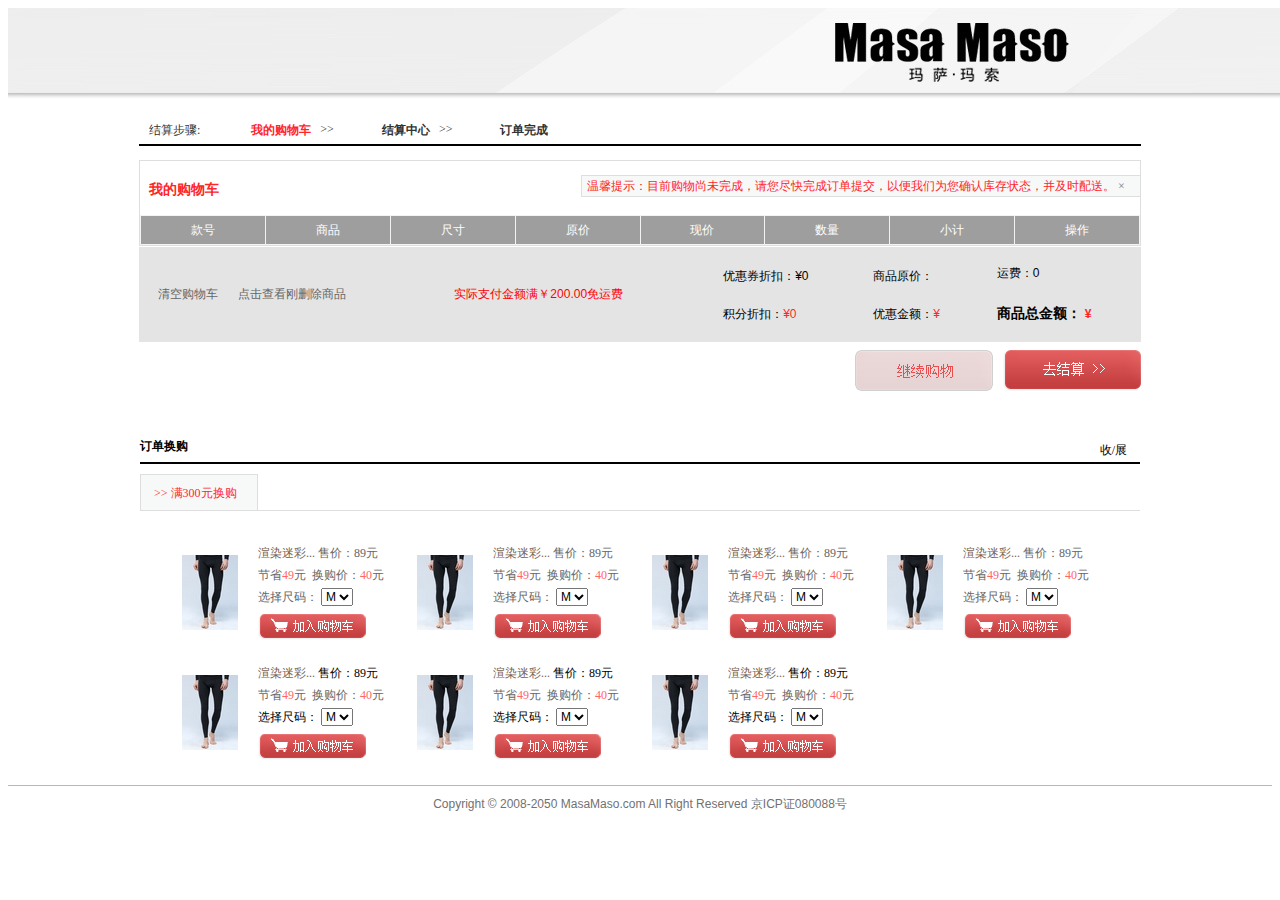
<file: src/html/cart.html>
<!DOCTYPE html>
<html>
	<head>
		<meta charset="UTF-8">
		<title>购物车</title>		
		<link rel="stylesheet" href="../css/cart.css" />
		
		<script src="../assets/jquery-1.12.0.js"></script>
		<script src="../js/mycookie.js"></script>
		<script src="../js/cart.js"></script>

		<script>
		
		</script>
	</head>
	<body>
		<!--遮罩层-->
		<div class="overlay"></div>
		<!--弹窗-->
		<div class="succeed">    
			<div class="windowsBox">        
				<p class="fr close"><a href=""><img src="../css/img/close.png"></a></p>        
				<p class="clear"></p>        
				<div class="windowsBoxT">            
					<p class="con2"><img src="../css/img/icon_f.jpg"><strong>确认删除？</strong></p>            
					<p class="txt">您刚删除的商品可以在购物车中商品列表下面的刚删除商品中查看。</p>        
				</div>        
				<div class="windowsBoxB">
					<input class="sure" type="image" class="yes" src="../css/img/pop_btn_del.gif"> 　            
					<input class="cancel" type="image" class="no" src="../css/img/pop_btn_cancel.gif">
				</div>    
			</div>
		</div>
		<!--弹窗end-->
		
		
		<!--头部-->
		<div class="cart_header"><img src="../img/masamaso_logo.jpg" alt="" /></div>
		<!--头部end-->
		
		<!--结算步骤-->
		<div id="direction">
			<dl class="bc_nav">
				<dt>结算步骤:</dt>
				<dd><strong class="cur">我的购物车</strong><span>&gt;&gt;</span></dd>
				<dd><strong>结算中心</strong><span>&gt;&gt;</span></dd>
				<dd><strong>订单完成</strong></dd>
			</dl>
		</div>
	    <!--结算步骤end-->
	    
		<!--购物车内容-->
		<div id="container">
    		<h2 class="title gou_iocn">我的购物车</h2>
		    <p class="tips"><em>温馨提示：</em>目前购物尚未完成，请您尽快完成订单提交，以便我们为您确认库存状态，并及时配送。
		    <a title="关闭" class="btn_over">&times;</a> </p>
	    <!--shopping box-->
	    <div class="shopping_box">
	        <table summary="我的购物车" id="tab">		            
		        <thead>
		          <tr>
		            <th>款号</th>
		            <th>商品</th>
		            <th>尺寸</th>
		            <th>原价</th>
		            <th>现价</th>
		            <th>数量</th>
		            <th>小计</th>
		            <th>操作</th>
		          </tr>
		        </thead>
		        <tbody id="tbody">
		          <!--普通商品-->
		         
		        	<!--套装-->
		            <!--超值换购或赠品-->
		        </tbody>        
	        </table>
	    </div>
	    	<table summary="购物结算" class="shopping_total">	        
		        <tbody>
			        <tr>
			            <td><a href="" class="gray">清空购物车</a>&nbsp;&nbsp;
				          	<span style="display: none" id="all_product_code"></span>&nbsp;&nbsp;
				          	<a href="" class="gray">点击查看刚删除商品</a>
			            </td>
			            <td class="red">实际支付金额满<span>￥200.00</span>免运费</td>
			            <td>
				          	<p style="text-align: left">优惠券折扣：<span>¥0</span></p>
				            <p style="text-align: left">积分折扣：<em>¥0</em></p>
			            </td>
			            <td>
				          	<p style="text-align: left">商品原价：<span id="old_p"><!-- ¥719 --></span></p>
				            <p style="text-align: left">优惠金额：<em>¥</em><em id="favour"><!-- ¥360 --></em></p>
			            </td>
			            <td>
				          	<p style="text-align: left">运费：<span>0</span></p>
				            <p style="text-align: left; font-size:14px; font-weight:bold;">商品总金额：
				            	<em>¥</em><em class="end"><!-- ¥359 --></em>
				            </p>
			            </td>
			        </tr>
		        </tbody>
		    </table>    
		    <div class="pay_box">       
		    	<div> 
		    		<a href="../html/index.html"><img src="../css/img/jx_gou.jpg" width="138" height="41" alt=""></a> 
		            <a href=""><img src="../css/img/btn_settlement.jpg" width="138" height="41" alt=""></a> 
		    	</div>
		    </div>

    		<div class="clearfix"></div>             		   
	    </div>
		<!--购物车内容end-->
		
		<!--中间内容部分-->
		<div id="product"> 
			<div class="section_ttl">
				<a href="" class="close_btn">收/展</a>
				<h3>订单换购<span></span></h3>				
			</div>
			<ul class="tabbing" id="points_tab">
			    <li><a href="" class="tab_cur">&gt;&gt; 满300元换购</a></li>
			</ul>
			<div class="giftBox">
				
				<div class="gift"> 	 
					<div class="gift_con tabbing_box_2" style="display:inline-block;"> 
						<a href="" class="arrow left_arrow mart105"></a>
						<div class="gift_box gift_box2">
							<ul style="width: 1000px;">
							    <li>              
					              	<div class="listBox exch_gray">
										<div class="right"> 
											<a href="" style="color:#796353;" class="good_name">渲染迷彩...</a> 
						                   	 售价：<span class="exchange_product_price exchange_line">89</span>元<br>                    
										    <div class="exch_gray">
										  	节省<span class="plus_count">49</span>元&nbsp;
										  	换购价：<span class="plus_count">40</span>元
										    </div>
										    <span>选择尺码：</span>
										    <select class="exchange_product">
												<option value="17636-M">M</option>
												<option value="17636-L">L</option>
											</select>
										  	<br>
										    <a style="margin-top:6px; display:block" href="" class="add_exchange_product">
										   	<img src="../css/img/btn_buy.jpg"></a>  
					                    </div>
									    <div class="leftImgbox">
					                        <a href="" style="color:#796353;">
					                      	<img src="../css/img/p1.jpg" width="56" height="75"></a>
										</div>
					                </div> 
					                <div class="right"> 
										<a href="" style="color:#796353;" class="good_name">渲染迷彩...</a> 
					                   	 售价：<span class="exchange_product_price exchange_line">89</span>元<br>                    
									    <div class="exch_gray">
									  	节省<span class="plus_count">49</span>元&nbsp;
									  	换购价：<span class="plus_count">40</span>元
									    </div>
									    <span>选择尺码：</span>
									    <select class="exchange_product">
											<option value="17636-M">M</option>
											<option value="17636-L">L</option>
										</select>
									  	<br>
									    <a style="margin-top:6px; display:block" href="" class="add_exchange_product">
									   	<img src="../css/img/btn_buy.jpg"></a>  
				                    </div>
								    <div class="leftImgbox">
				                        <a href="" style="color:#796353;">
				                      	<img src="../css/img/p1.jpg" width="56" height="75"></a>
									</div>
							    </li>
							    <li>              
					              	<div class="listBox exch_gray">
										<div class="right"> 
											<a href="" style="color:#796353;" class="good_name">渲染迷彩...</a> 
						                   	 售价：<span class="exchange_product_price exchange_line">89</span>元<br>                    
										    <div class="exch_gray">
										  	节省<span class="plus_count">49</span>元&nbsp;
										  	换购价：<span class="plus_count">40</span>元
										    </div>
										    <span>选择尺码：</span>
										    <select class="exchange_product">
												<option value="17636-M">M</option>
												<option value="17636-L">L</option>
											</select>
										  	<br>
										    <a style="margin-top:6px; display:block" href="" class="add_exchange_product">
										   	<img src="../css/img/btn_buy.jpg"></a>  
					                    </div>
									    <div class="leftImgbox">
					                        <a href="" style="color:#796353;">
					                      	<img src="../css/img/p1.jpg" width="56" height="75"></a>
										</div>
					                </div> 
					                <div class="right"> 
										<a href="" style="color:#796353;" class="good_name">渲染迷彩...</a> 
					                   	 售价：<span class="exchange_product_price exchange_line">89</span>元<br>                    
									    <div class="exch_gray">
									  	节省<span class="plus_count">49</span>元&nbsp;
									  	换购价：<span class="plus_count">40</span>元
									    </div>
									    <span>选择尺码：</span>
									    <select class="exchange_product">
											<option value="17636-M">M</option>
											<option value="17636-L">L</option>
										</select>
									  	<br>
									    <a style="margin-top:6px; display:block" href="" class="add_exchange_product">
									   	<img src="../css/img/btn_buy.jpg"></a>  
				                    </div>
								    <div class="leftImgbox">
				                        <a href="" style="color:#796353;">
				                      	<img src="../css/img/p1.jpg" width="56" height="75"></a>
									</div>
							    </li>
							    <li>              
					              	<div class="listBox exch_gray">
										<div class="right"> 
											<a href="" style="color:#796353;" class="good_name">渲染迷彩...</a> 
						                   	 售价：<span class="exchange_product_price exchange_line">89</span>元<br>                    
										    <div class="exch_gray">
										  	节省<span class="plus_count">49</span>元&nbsp;
										  	换购价：<span class="plus_count">40</span>元
										    </div>
										    <span>选择尺码：</span>
										    <select class="exchange_product">
												<option value="17636-M">M</option>
												<option value="17636-L">L</option>
											</select>
										  	<br>
										    <a style="margin-top:6px; display:block" href="" class="add_exchange_product">
										   	<img src="../css/img/btn_buy.jpg"></a>  
					                    </div>
									    <div class="leftImgbox">
					                        <a href="" style="color:#796353;">
					                      	<img src="../css/img/p1.jpg" width="56" height="75"></a>
										</div>
					                </div> 
					                <div class="right"> 
										<a href="" style="color:#796353;" class="good_name">渲染迷彩...</a> 
					                   	 售价：<span class="exchange_product_price exchange_line">89</span>元<br>                    
									    <div class="exch_gray">
									  	节省<span class="plus_count">49</span>元&nbsp;
									  	换购价：<span class="plus_count">40</span>元
									    </div>
									    <span>选择尺码：</span>
									    <select class="exchange_product">
											<option value="17636-M">M</option>
											<option value="17636-L">L</option>
										</select>
									  	<br>
									    <a style="margin-top:6px; display:block" href="" class="add_exchange_product">
									   	<img src="../css/img/btn_buy.jpg"></a>  
				                    </div>
								    <div class="leftImgbox">
				                        <a href="" style="color:#796353;">
				                      	<img src="../css/img/p1.jpg" width="56" height="75"></a>
									</div>
							    </li>
							    <li>              
					              	<div class="listBox exch_gray">
										<div class="right"> 
											<a href="" style="color:#796353;" class="good_name">渲染迷彩...</a> 
						                   	 售价：<span class="exchange_product_price exchange_line">89</span>元<br>                    
										    <div class="exch_gray">
										  	节省<span class="plus_count">49</span>元&nbsp;
										  	换购价：<span class="plus_count">40</span>元
										    </div>
										    <span>选择尺码：</span>
										    <select class="exchange_product">
												<option value="17636-M">M</option>
												<option value="17636-L">L</option>
											</select>
										  	<br>
										    <a style="margin-top:6px; display:block" href="" class="add_exchange_product">
										   	<img src="../css/img/btn_buy.jpg"></a>  
					                    </div>
									    <div class="leftImgbox">
					                        <a href="" style="color:#796353;">
					                      	<img src="../css/img/p1.jpg" width="56" height="75"></a>
										</div>
					               </div> 					                
							    </li>
							</ul>
				        </div> 				           		
            			<div class="clear"></div>
					</div>
				</div>
			</div>
		</div>
		<!--中间部分end-->
		
		<!--底部-->
		<div id="footer" style="margin-top:12px">
		    <address>
		  		Copyright © 2008-2050 MasaMaso.com All Right Reserved 京ICP证080088号
		    </address>
		</div>
	</body>
</html>
</file>
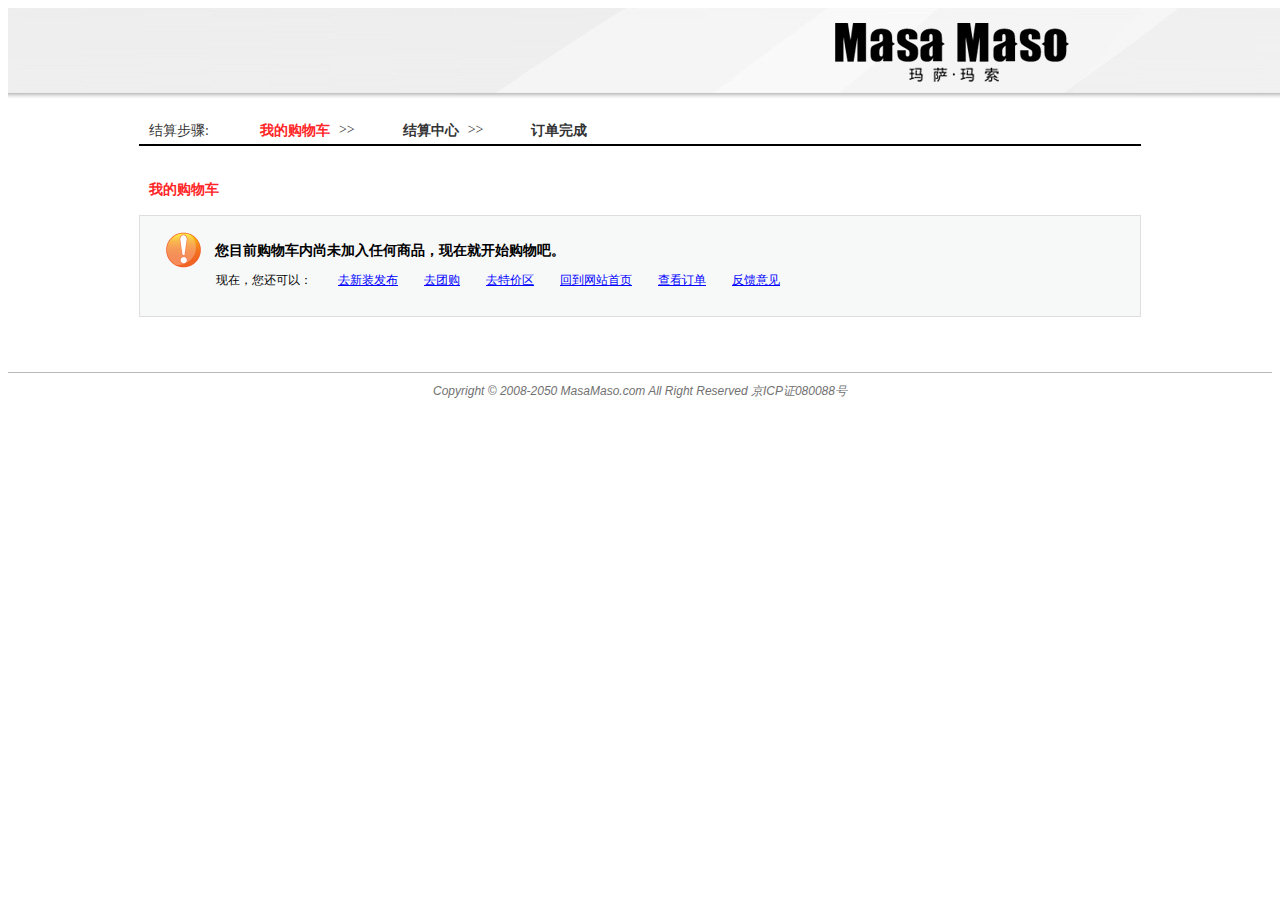
<file: src/html/cart_empty.html>
<!DOCTYPE html>
<html>
	<head>
		<meta charset="UTF-8">
		<title>空购物车</title>
		<style>
		.cart_header{width:100%; height:92px;}
		
		/* nav */
		.top_nav{height:37px}
		.top_nav li{float:left}
		
		.bc_nav{overflow:hidden;height:22px;padding:8px 0 0 10px;font-size:14px; border-bottom:2px solid #000;}
		.bc_nav *{display:inline;float:left;color:#333}
		.bc_nav dt{padding-right:11px}
		.bc_nav dd strong.cur{color:#ff2628;}
		.bc_nav span{margin:0 8px 0 9px}		
		#direction{width:1002px;margin:0 auto}
		
		#container{clear:both;width:958px;height:200px;margin:0 auto;}
		#container h2 { float: left;width: 99px;height: 23px;padding: 9px 0 0 10px;color: #ff2628;font: bold 14px SimSun;}
		.login_tips {width:958px;height:100px;margin:0 auto;clear: both;overflow: hidden;padding: 0 16px 0 26px;background: #f7f8f8;
			border: 1px solid #dedede;zoom: 1;}
		.login_tips p {height: 40px; padding-left: 49px;background: url(../css/img/tips_icon.gif) no-repeat;}
		.login_tips p strong {position: relative;display: inline-block;padding-top: 10px;font: bold 14px SimSun;_zoom: 1;}
		.login_tips dl { font-size: 12px;float: left; height: 28px; padding-left: 50px;margin-top:-16px;}
		.login_tips dl dd { margin-left: 26px;}
		.login_tips dl dd a{color:blue; }
		.login_tips dl * {display: inline;float: left;}
		
		/* footer */
		#footer{clear:both;width:100%;height:38px;border-top:1px solid #b8b7bc;text-align:center}
		#footer address{padding:10px 0;color:#727171;font-size:12px;font-family:arial}
		.nav_box,#container{width:1002px;margin:0 auto}
		</style>
	</head>
	<body>
		<!--头部-->
		<div class="cart_header"><img src="../img/masamaso_logo.jpg" alt="" /></div>
		<!--头部end-->
		<!--结算步骤-->
		<div id="direction">
			<dl class="bc_nav">
				<dt>结算步骤:</dt>
				<dd><strong class="cur">我的购物车</strong><span>&gt;&gt;</span></dd>
				<dd><strong>结算中心</strong><span>&gt;&gt;</span></dd>
				<dd><strong>订单完成</strong></dd>
			</dl>
		</div>
		<div id="container">
			<h2 class="title">我的购物车</h2>
		    <!--结算步骤end-->
			<!--点击删除按钮后出现的界面-->
			<div class="login_tips">
		      	<p><strong>您目前购物车内尚未加入任何商品，现在就开始购物吧。</strong></p>
		      	<dl>
		        	<dt>现在，您还可以：</dt>
			        <dd><a href="">去新装发布</a></dd>
			        <dd><a href="">去团购</a></dd>
			        <dd><a href="">去特价区</a></dd>       
			        <dd><a href="../html/index.html">回到网站首页</a></dd>
			        <dd><a href="">查看订单</a></dd>
			        <dd><a href="">反馈意见</a></dd>
		      	</dl>
	    	</div>
    	</div>
		<!--点击删除按钮后出现的界面end-->
		<!--底部-->
		<div id="footer" style="margin-top:12px">
		    <address>
		  		Copyright © 2008-2050 MasaMaso.com All Right Reserved 京ICP证080088号
		    </address>
		</div>
	</body>
</html>
</file>
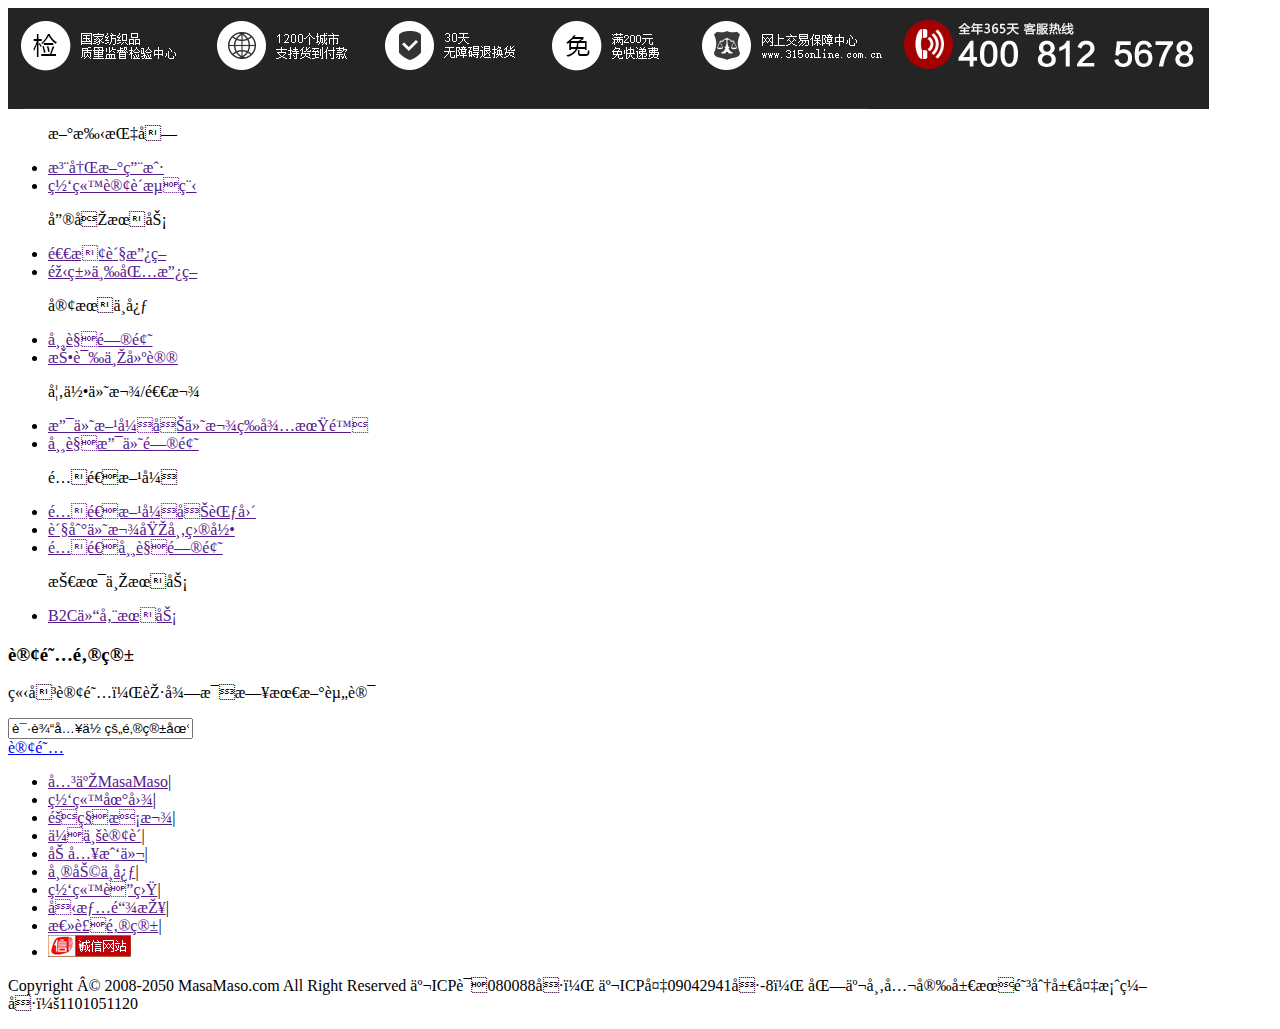
<file: src/html/footer.html>
<!--<!DOCTYPE html>
<html>
	<head>
		<meta charset="UTF-8">
		<title>网站底部</title>
		<link rel="stylesheet" href="../css/common.css" />
		<link rel="stylesheet" href="../css/reset.css" />
	</head>
	<body>	-->	
	<!--底部-->
	<div class="footer" >
        <div class="footer_box"> 
            <div class="footer_promise">
                <img src="../css/img/footer_m_6.jpg" border="0">
            </div>
        </div>
        <div class="help_link_list">
            <ul class="help_link"> 
                <p>新手指南</p>
                <li><a href="" target="_blank">注册新用户</a></li>
                <li><a href="" target="_blank">网站订购流程</a></li>
            </ul>
            <ul class="help_link">
                <p>售后服务</p>
                <li><a href="" target="_blank">退换货政策</a></li>
                <li><a href="" target="_blank">鞋类三包政策</a></li>
            </ul>
            <ul class="help_link">
                <p>客服中心</p>
                <li><a href="" target="_blank">常见问题</a></li>
                <li><a href="" target="_blank">投诉与建议</a></li>
            </ul>
            <ul class="help_link">
                <p>如何付款/退款</p>
                <li><a href="" target="_blank">支付方式及付款等待期限</a></li>
                <li><a href="" target="_blank">常见支付问题</a></li>
            </ul>
            <ul class="help_link">
                <p>配送方式</p>
                <li><a href="" target="_blank">配送方式及范围</a></li>
                <li><a href="" target="_blank">货到付款城市目录</a></li>
                <li><a href="" target="_blank">配送常见问题</a></li>
            </ul>
            <ul class="help_link">
                <p>技术与服务</p>
                <li><a href="" target="_blank">B2C仓储服务</a></li>
            </ul>
            <div class="maso_email">
                <div class="maso_email_top">
                    <h3>订阅邮箱</h3>
                    <p>立即订阅，获得每日最新资讯</p>
                </div>
                <div class="maso_email_int">
                    <input type="text" id="book_email" value="请输入你的邮箱地址"/>
                </div>
                <a class="maso_email_btn" id="sub_email_book" href="javascript:;">订阅</a>                     
            </div>
        </div>

        <p class="clear"></p>        
		<div class="footer_nav_box">
            <div class="footer_nav">
                <ul>
                    <li><a target="_blank" href="">关于MasaMaso</a><span>|</span></li>                    
                    <li><a target="_blank" href="">网站地图</a><span>|</span></li>
                    <li><a target="_blank" href="">隐私条款</a><span>|</span></li>
                    <li><a target="_blank" href="">企业订购</a><span>|</span></li>
                    <li><a target="_blank" href="">加入我们</a><span>|</span></li>
                    <li><a target="_blank" href="">帮助中心</a><span>|</span></li> 
                    <li><a target="_blank" href="">网站联盟</a><span>|</span></li>
                    <li><a target="_blank" href="">友情链接</a><span>|</span></li>
                    <li class="pe"><a target="_blank" href="">总裁邮箱</a><span>|</span></li>
                    <li class="integrity"><a href="" target="_blank"><img src="../css/img/integrity_logo.gif"></a></li>
                </ul>
            </div>
            <p class="copyright">Copyright © 2008-2050 MasaMaso.com All Right Reserved 京ICP证080088号， 京ICP备09042941号-8，  北京市公安局朝阳分局备案编号：1101051120</p>
        </div>
    </div>
	<!--</body>
</html>-->
</file>
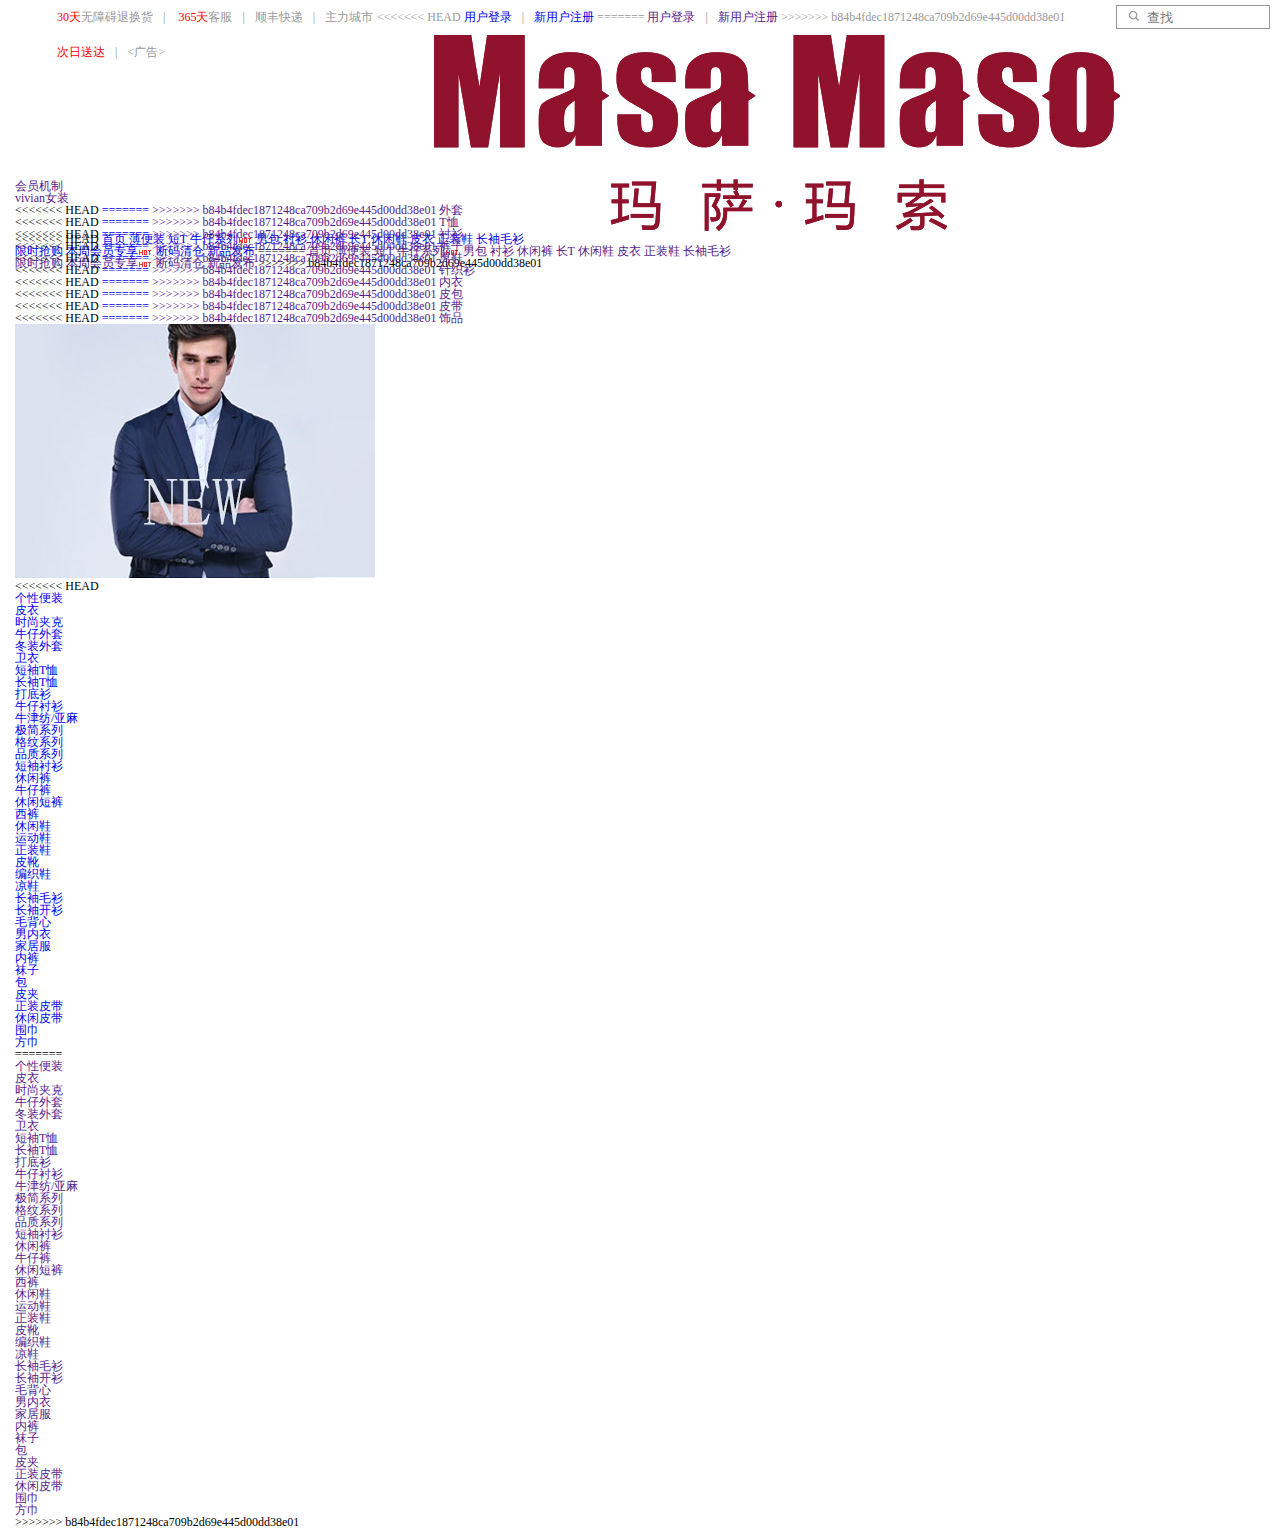
<file: src/html/header.html>
<!DOCTYPE html>
<html>
	<head>
		<meta charset="UTF-8">
		<title>网站头部</title>
		<link rel="stylesheet" href="../css/common.css" />
		<link rel="stylesheet" href="../css/reset.css" />
		
		<script src="../assets/jquery-1.12.0.js"></script>
		<script>
<<<<<<< HEAD
			
=======
			jQuery(function($){
				//给下部导航菜单添加鼠标移入事件
				$('.menu_box_nav').on('mouseenter','.menu2',function(){
					//给menu2添加active类
					$('.menu2').addClass('active');
					
					//将向下的图标改成向上的图标
					$(this).find('i').removeClass('arr').addClass('art');
					$(this).find('li').addClass('act');
					
					//将文字改成白色
					$(this).find('a').css('color', '#fff');
					$(this).find('span').css('color', '#fff');
					
					//给弹出菜单添加向下展开的动画效果
					$('.maso_nav').appendTo($('.menu_box_nav_bg'));
					$('.menu_box_nav_bg').css('opacity','1');
					$('.maso_nav').slideDown();
				//鼠标移出时恢复默认值
				}).on('mouseleave',function(){
					$('.menu2').removeClass('active');			
					$(this).find('i').addClass('arr').removeClass('art');
					$(this).find('li').removeClass('act');
					$(this).find('a').css('color', '#666');
					$(this).find('span').css('color', '#666');				
					$('.maso_nav').slideUp();
					$('.menu_box_nav_bg').css('opacity','0');
				});							
			});
>>>>>>> b84b4fdec1871248ca709b2d69e445d00dd38e01
		</script>
	</head>
	<body>
	<div class="head-top">		
	<div class="head">
	  <!--logo-->
	  <div class="header_top">
	      <div class="top_box">
	          <div class="top_left_box fl">
	              <span style="color:red;">30天</span>无障碍退换货<i>|</i>
	              <span style="color:red;">365天</span>客服<i>|</i>顺丰快递<i>|</i>主力城市
	              <span style="color:red;">次日送达</span><i>|</i>&lt;广告&gt;
	          </div>
	          <div class="fr top_right_ctl" id="index_login">
<<<<<<< HEAD
	          	<a id="login" href="../html/login.html">用户登录</a><i>|</i><a href="../html/register.html">新用户注册</a>
=======
	          	<a href="">用户登录</a><i>|</i><a href="">新用户注册</a>
>>>>>>> b84b4fdec1871248ca709b2d69e445d00dd38e01
	          </div>
	          <p class="cl"></p>
	      </div>
	  </div>
	  
	  <div class="header_box">
	      <div class="header clearfix">
	          <a href=""><img src="../css/img/logor.jpg" class="logo-img"></a>
	          <div class="header-seach">    
		          <form>
	                  <input type="text" placeholder="查找" name="keywords" class="search-input">
	                  <input type="submit" value=""> 
		          </form>
	          </div>
	      </div>
	      <p class="clearfix"></p>
	  </div>  
	  
	 <!-- 上部导航菜单 -->  
	   <div class="header-nav"> 
	      <div class="fl">    
<<<<<<< HEAD
			   <a href="../html/index.html" title="首页"  >首页</a>  
			   <a href="../html/list.html" title="薄便装"  >薄便装</a> 		 
			   <a href="../html/list.html" title="短T"  >短T </a> 		 
			   <a href="../html/list.html" title="牛仔系列"  >牛仔系列<i class="new-nav"><img src="../css/img/hot.gif"></i></a> 		 
			   <a href="../html/list.html" title="男包"  >男包</a> 		 
			   <a href="../html/list.html" title="衬衫"  >衬衫</a> 		 
			   <a href="../html/list.html" title="休闲裤"  >休闲裤</a> 		 
			   <a href="../html/list.html" title="长T"  >长T</a> 		 
			   <a href="../html/list.html" title="休闲鞋"  >休闲鞋</a> 		 
			   <a href="../html/list.html" title="皮衣"  >皮衣</a> 		 
			   <a href="../html/list.html" title="正装鞋"  >正装鞋</a> 		 
			   <a href="../html/list.html" title="长袖毛衫"  >长袖毛衫</a> 		 
	      </div>
	      <div class="fr">
	      	<a href="../html/list.html" title="限时抢购"  >限时抢购</a> 
			<a href="../html/list.html" title="本周会员专享"  >本周会员专享<i class="hot-nav"><img src="../css/img/hot.gif"></i></a>   			      
			<a href="../html/list.html" title="断码清仓"  >断码清仓</a>   				      
			<a href="../html/list.html" title="新品发布" class="no-mr" >新品发布</a>   				     
=======
			   <a href="" title="首页"  >首页</a>  
			   <a href="" title="薄便装"  >薄便装</a> 		 
			   <a href="" title="短T"  >短T </a> 		 
			   <a href="" title="牛仔系列"  >牛仔系列<i class="new-nav"><img src="../css/img/hot.gif"></i></a> 		 
			   <a href="" title="男包"  >男包</a> 		 
			   <a href="" title="衬衫"  >衬衫</a> 		 
			   <a href="" title="休闲裤"  >休闲裤</a> 		 
			   <a href="" title="长T"  >长T</a> 		 
			   <a href="" title="休闲鞋"  >休闲鞋</a> 		 
			   <a href="" title="皮衣"  >皮衣</a> 		 
			   <a href="" title="正装鞋"  >正装鞋</a> 		 
			   <a href="" title="长袖毛衫"  >长袖毛衫</a> 		 
	      </div>
	      <div class="fr">
	      	<a href="" title="限时抢购"  >限时抢购</a> 
			<a href="" title="本周会员专享"  >本周会员专享<i class="hot-nav"><img src="../css/img/hot.gif"></i></a>   			      
			<a href="" title="断码清仓"  >断码清仓</a>   				      
			<a href="" title="新品发布" class="no-mr" >新品发布</a>   				     
>>>>>>> b84b4fdec1871248ca709b2d69e445d00dd38e01
	      </div>
	      <p class="clearfix"></p>
	  </div>
	<!-- 上部导航菜单 menu_end-->    
	</div>
	<!-- 下部导航菜单 --> 
 	<div class="menu_box_nav">
	    <div class="menu2">
	        <ul class="second_menu f12">								 
				<li class=""><a id="" href=""  title="会员机制">会员机制</a></li>									 
				<li class=""><a id="" href=""  title="vivian女装">vivian女装</a></li>	
			</ul>
	        <ul class="menu_box_list">    	   
				<li class="mm0">
<<<<<<< HEAD
					<a id="menu_m0" href="../html/list.html" title="外套"  >
=======
					<a id="menu_m0" href="" title="外套"  >
>>>>>>> b84b4fdec1871248ca709b2d69e445d00dd38e01
						<span id="imgdropmenu0">外套</span> 
						<i class="arr"></i>
					</a>
				</li>  
				<li class="mm1">
<<<<<<< HEAD
					<a id="menu_m1" href="../html/list.html" title="T恤"  >
=======
					<a id="menu_m1" href="" title="T恤"  >
>>>>>>> b84b4fdec1871248ca709b2d69e445d00dd38e01
						<span id="imgdropmenu0">T恤</span> 
						<i class="arr"></i>
					</a>
				</li>  
				<li class="mm2">
<<<<<<< HEAD
					<a id="menu_m2" href="../html/list.html" title="衬衫"  >
=======
					<a id="menu_m2" href="" title="衬衫"  >
>>>>>>> b84b4fdec1871248ca709b2d69e445d00dd38e01
						<span id="imgdropmenu0">衬衫</span> 
						<i class="arr"></i>
					</a>
				</li>	   
				<li class="mm3">
<<<<<<< HEAD
					<a id="menu_m3" href="../html/list.html" title="裤子"  >
=======
					<a id="menu_m3" href="" title="裤子"  >
>>>>>>> b84b4fdec1871248ca709b2d69e445d00dd38e01
						<span id="imgdropmenu0">裤子</span> 
						<i class="arr"></i>
					</a>
				</li>    
				<li class="mm4">
<<<<<<< HEAD
					<a id="menu_m4" href="../html/list.html" title="男鞋"  >
=======
					<a id="menu_m4" href="" title="男鞋"  >
>>>>>>> b84b4fdec1871248ca709b2d69e445d00dd38e01
						<span id="imgdropmenu0">男鞋</span> 
						<i class="arr"></i>
					</a>
				</li>   
				<li class="mm5">
<<<<<<< HEAD
					<a id="menu_m5" href="../html/list.html" title="针织衫"  >
=======
					<a id="menu_m5" href="" title="针织衫"  >
>>>>>>> b84b4fdec1871248ca709b2d69e445d00dd38e01
						<span id="imgdropmenu0">针织衫</span> 
						<i class="arr"></i>
					</a>
				</li>
				<li class="mm6">
<<<<<<< HEAD
					<a id="menu_m6" href="../html/list.html" title="内衣"  >
=======
					<a id="menu_m6" href="" title="内衣"  >
>>>>>>> b84b4fdec1871248ca709b2d69e445d00dd38e01
						<span id="imgdropmenu0">内衣</span> 
						<i class="arr"></i>
					</a>
				</li> 
				<li class="mm7">
<<<<<<< HEAD
					<a id="menu_m7" href="../html/list.html" title="皮包"  >
=======
					<a id="menu_m7" href="" title="皮包"  >
>>>>>>> b84b4fdec1871248ca709b2d69e445d00dd38e01
						<span id="imgdropmenu0">皮包</span> 
						<i class="arr"></i>
					</a>
				</li><li class="mm8">
<<<<<<< HEAD
					<a id="menu_m8" href="../html/list.html" title="皮带"  >
=======
					<a id="menu_m8" href="" title="皮带"  >
>>>>>>> b84b4fdec1871248ca709b2d69e445d00dd38e01
						<span id="imgdropmenu0">皮带</span> 
						<i class="arr"></i>
					</a>
				</li> 
				<li class="mm9">
<<<<<<< HEAD
					<a id="menu_m9" href="../html/list.html" title="饰品"  >
=======
					<a id="menu_m9" href="" title="饰品"  >
>>>>>>> b84b4fdec1871248ca709b2d69e445d00dd38e01
						<span id="imgdropmenu0">饰品</span> 
						<i class="arr"></i>
					</a>
				</li>
	         </ul>
	     </div>
	     <p class="clearfix"></p>     
     
     	<!--弹出菜单-->     
         <div class="maso_nav">
            <div class="masa_nav_ali">
                <a href=""  ><img src="../css/img/masa_nav_add.jpg"></a>
            </div>                        
			<ul class="" index="0">
<<<<<<< HEAD
				<li><a href="../html/list.html"  >个性便装</a></li>
				<li><a href="../html/list.html"  >皮衣</a></li>
				<li><a href="../html/list.html"  >时尚夹克</a></li>
				<li><a href="../html/list.html"  >牛仔外套</a></li>
				<li><a href="../html/list.html"  >冬装外套</a></li>
				<li><a href="../html/list.html"  >卫衣</a></li>
		  	</ul>
			<ul class="" index="1">
				<li><a href="../html/list.html"  >短袖T恤</a></li>
				<li><a href="../html/list.html"  >长袖T恤</a></li>
				<li><a href="../html/list.html"  >打底衫</a></li>
		  	</ul>
			<ul class="" index="2">
				<li><a href="../html/list.html"  >牛仔衬衫</a></li>
				<li><a href="../html/list.html"  >牛津纺/亚麻</a></li>
				<li><a href="../html/list.html"  >极简系列</a></li>
				<li><a href="../html/list.html"  >格纹系列</a></li>
				<li><a href="../html/list.html"  >品质系列</a></li>
				<li><a href="../html/list.html"  >短袖衬衫</a></li>
		  	</ul>
		  	<ul class="" index="3">
				<li><a href="../html/list.html"  >休闲裤</a></li>
				<li><a href="../html/list.html"  >牛仔裤</a></li>
				<li><a href="../html/list.html"  >休闲短裤</a></li>
				<li><a href="../html/list.html"  >西裤</a></li>
		  	</ul>
		  	<ul class="" index="4">
				<li><a href="../html/list.html"  >休闲鞋</a></li>
				<li><a href="../html/list.html"  >运动鞋</a></li>
				<li><a href="../html/list.html"  >正装鞋</a></li>
				<li><a href="../html/list.html"  >皮靴</a></li>
				<li><a href="../html/list.html"  >编织鞋</a></li>
				<li><a href="../html/list.html"  >凉鞋</a></li>
		  	</ul>
			<ul class="" index="5">
				<li><a href="../html/list.html"  >长袖毛衫</a></li>
				<li><a href="../html/list.html"  >长袖开衫</a></li>
				<li><a href="../html/list.html"  >毛背心</a></li>
		  	</ul>		  
			<ul class="" index="6">
				<li><a href="../html/list.html"  >男内衣</a></li>
				<li><a href="../html/list.html"  >家居服</a></li>
				<li><a href="../html/list.html"  >内裤</a></li>
				<li><a href="../html/list.html"  >袜子</a></li>
		  	</ul>
			<ul class="" index="7">
				<li><a href="../html/list.html"  >包</a></li>
				<li><a href="../html/list.html"  >皮夹</a></li>
			</ul>						  
			<ul class="" index="8">
				<li><a href="../html/list.html"  >正装皮带</a></li>
				<li><a href="../html/list.html"  >休闲皮带</a></li>
			</ul>						  
			<ul class="" index="9">
				<li><a href="../html/list.html"  >围巾</a></li>
				<li><a href="../html/list.html"  >方巾</a></li>
		  	</ul>	
		  	<p class="clearfix"></p>
         </div>
         <!--<div class="menu_box_nav_bg"></div>-->
=======
				<li><a href=""  >个性便装</a></li>
				<li><a href=""  >皮衣</a></li>
				<li><a href=""  >时尚夹克</a></li>
				<li><a href=""  >牛仔外套</a></li>
				<li><a href=""  >冬装外套</a></li>
				<li><a href=""  >卫衣</a></li>
		  	</ul>
			<ul class="" index="1">
				<li><a href=""  >短袖T恤</a></li>
				<li><a href=""  >长袖T恤</a></li>
				<li><a href=""  >打底衫</a></li>
		  	</ul>
			<ul class="" index="2">
				<li><a href=""  >牛仔衬衫</a></li>
				<li><a href=""  >牛津纺/亚麻</a></li>
				<li><a href=""  >极简系列</a></li>
				<li><a href=""  >格纹系列</a></li>
				<li><a href=""  >品质系列</a></li>
				<li><a href=""  >短袖衬衫</a></li>
		  	</ul>
		  	<ul class="" index="3">
				<li><a href=""  >休闲裤</a></li>
				<li><a href=""  >牛仔裤</a></li>
				<li><a href=""  >休闲短裤</a></li>
				<li><a href=""  >西裤</a></li>
		  	</ul>
		  	<ul class="" index="4">
				<li><a href=""  >休闲鞋</a></li>
				<li><a href=""  >运动鞋</a></li>
				<li><a href=""  >正装鞋</a></li>
				<li><a href=""  >皮靴</a></li>
				<li><a href=""  >编织鞋</a></li>
				<li><a href=""  >凉鞋</a></li>
		  	</ul>
			<ul class="" index="5">
				<li><a href=""  >长袖毛衫</a></li>
				<li><a href=""  >长袖开衫</a></li>
				<li><a href=""  >毛背心</a></li>
		  	</ul>		  
			<ul class="" index="6">
				<li><a href=""  >男内衣</a></li>
				<li><a href=""  >家居服</a></li>
				<li><a href=""  >内裤</a></li>
				<li><a href=""  >袜子</a></li>
		  	</ul>
			<ul class="" index="7">
				<li><a href=""  >包</a></li>
				<li><a href=""  >皮夹</a></li>
			</ul>						  
			<ul class="" index="8">
				<li><a href=""  >正装皮带</a></li>
				<li><a href=""  >休闲皮带</a></li>
			</ul>						  
			<ul class="" index="9">
				<li><a href=""  >围巾</a></li>
				<li><a href=""  >方巾</a></li>
		  	</ul>	
		  	<p class="clearfix"></p>
         </div>
         <div class="menu_box_nav_bg"></div>
>>>>>>> b84b4fdec1871248ca709b2d69e445d00dd38e01
     </div>
     
	<!-- 下部菜单，结束 menu_end --> 
	</div>
	
	</body>
</html>
</file>
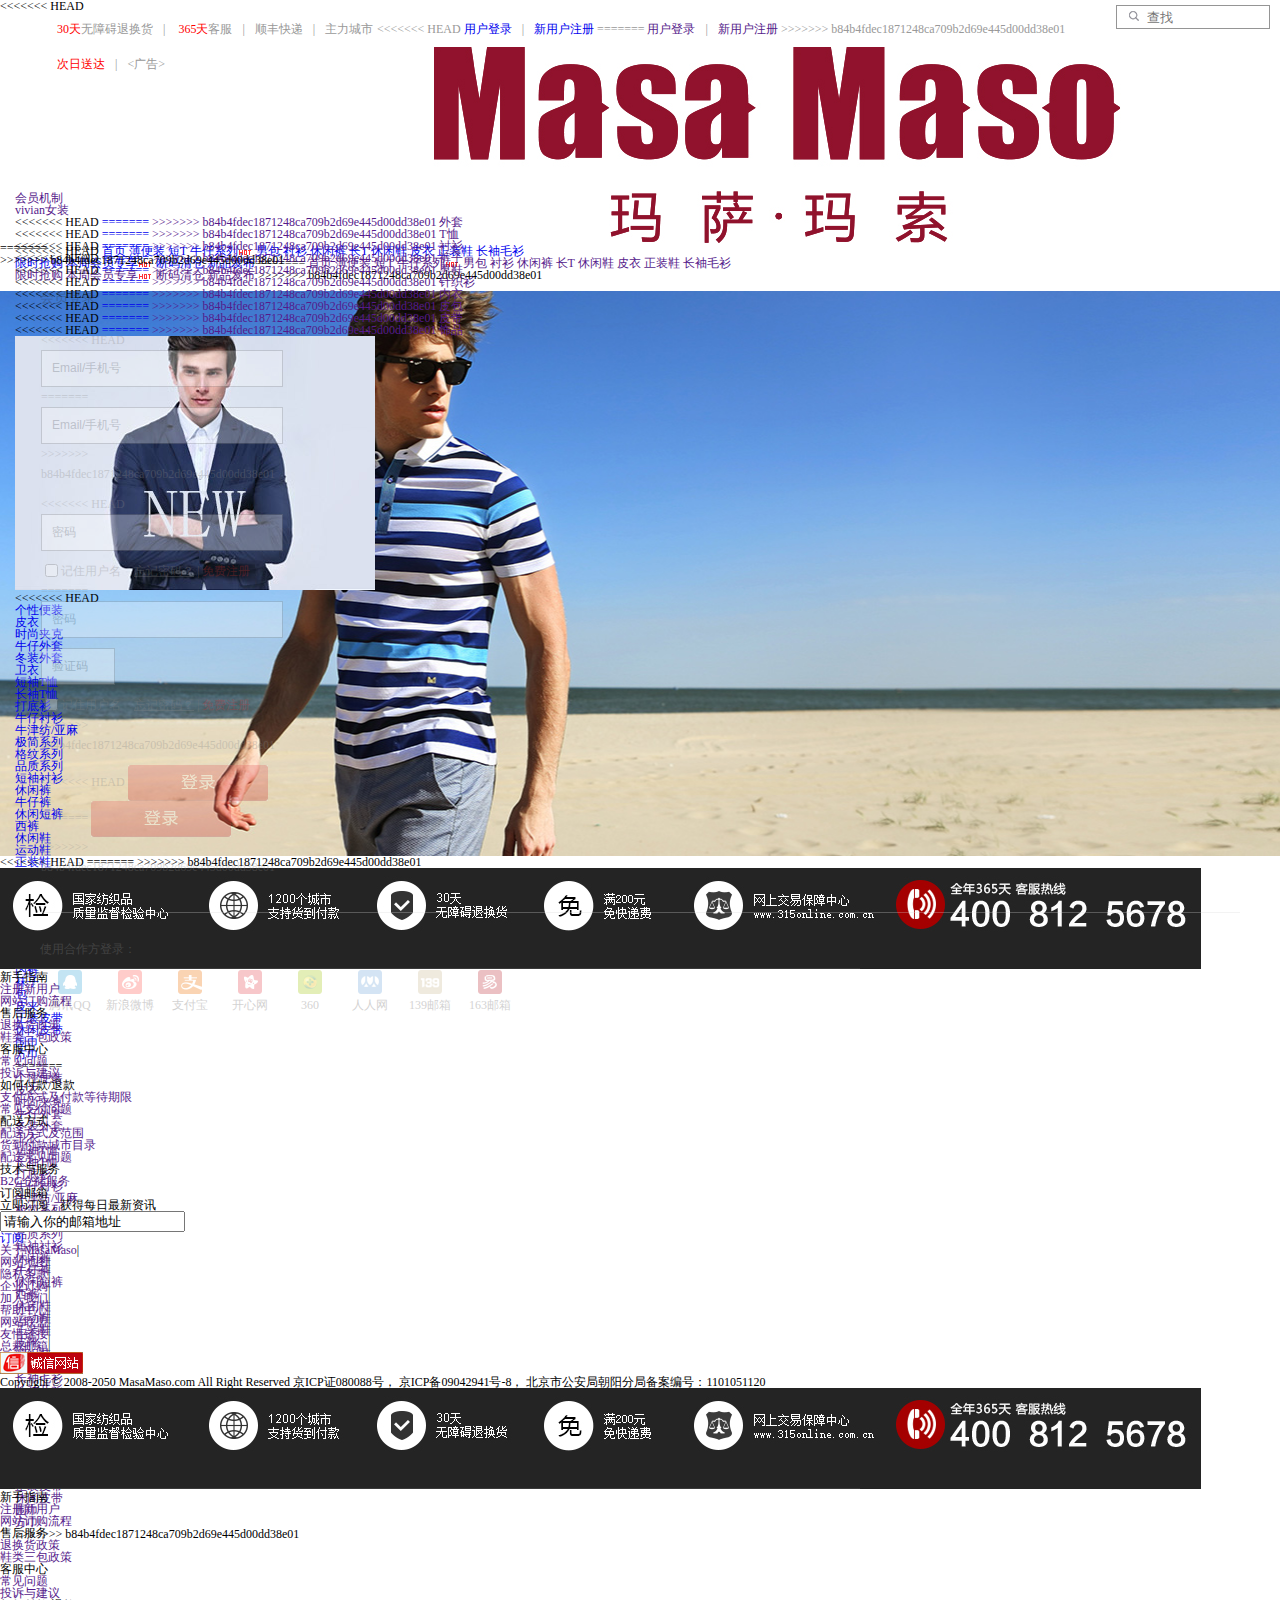
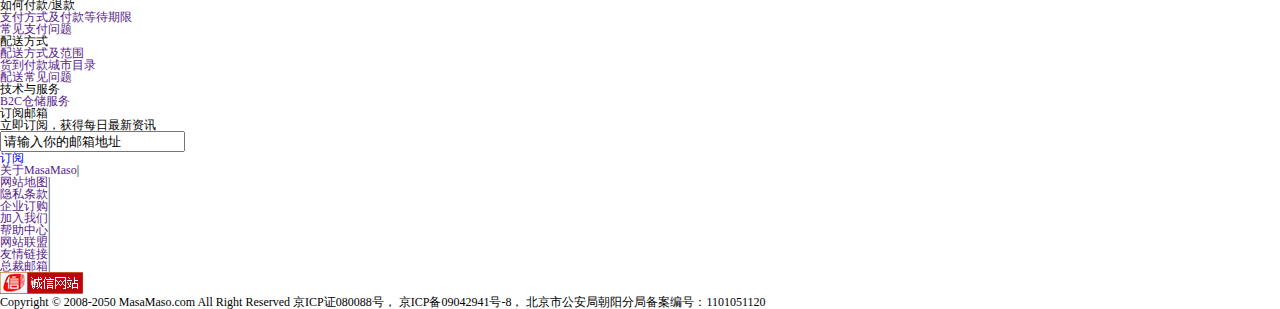
<file: src/html/login.html>
<!DOCTYPE html>
<html>
	<head>
		<meta charset="UTF-8">
		<title>登录界面</title>
		<link rel="stylesheet" href="../css/reset.css" />
		<link rel="stylesheet" href="../css/login.css" />
		<link rel="stylesheet" href="../css/common.css" />
		
		<script src="../assets/jquery-1.12.0.js"></script>
<<<<<<< HEAD
		<script src="../js/mycookie.js"></script>
		<script src="../js/common.js"></script>
		<script src="../js/login.js"></script>

	<script>
	window.onload = function() {
		var email= document.getElementById('email');
		var psw = document.getElementById("psw");
		var str = getCookie("a");
	
		var a = JSON.parse(str);console.log(str)
		for (var i = 0; i < a.length; i++){
			email.value = a[i].email;	  
		    psw.value = a[i].psw;console.log(a[i].psw)
		}
	}
		
	</script>
	</head>
	<body>

	<div class="container">
		<!--用户登录界面-->
		<form id="regForm" name="regForm" action='../html/index.html'>
=======
	<script>
		jQuery(function($){
			// load的第二种用法：
			// 加载远程文件

			// 1、先生成一个div
			// 2、加载header.html
			// 3、把div写入页面
			$('<div/>').load('header.html',function(){
				$(this).insertBefore('.container');
			});

			$('<div/>').load('footer.html',function(){
				$(this).insertAfter('.container');
			});		
		});
	</script>
	</head>
	<body>
	<div class="container">
		<!--用户登录界面-->
>>>>>>> b84b4fdec1871248ca709b2d69e445d00dd38e01
		<div class="login_log_in">
			<div class="masa_login">
				<div class="login_log_info">
					<div class="register_case shadow">
						<div class="log_case">
							<div class="log_tit f14">会员登录</div>
							<table id="form1" width="100%" border="0" cellspacing="0" cellpadding="0">
								<tbody><tr>
									<td class="mid_con">
									   <div>
<<<<<<< HEAD
										<input type="text" id="email" class="input login_int" value="" placeholder="Email/手机号">
=======
										<input type="text" id="login_customer" class="input login_int" value="" placeholder="Email/手机号">
										<div id="login_customer_msg" class="red"></div>
>>>>>>> b84b4fdec1871248ca709b2d69e445d00dd38e01
									   </div>
									</td> 
									<td></td> 
								</tr>
								 
								<tr>
									<td class="mid_con">
									    <div>
<<<<<<< HEAD
										<input type="password" id="psw" class="input login_int" placeholder="密码">
										 </div>
									</td>
									<td></td> 
								</tr> 						
								<tr>
									<td class="mid_con">
										<label><input type="checkbox" id="check" style="cursor: pointer; vertical-align: middle; margin-top: 0; *margin-top: -1px;" value="1" id="remember_email">记住用户名 </label>
										<a href="" class="c_gary" style="margin-left: 10px; text-decoration: underline;">忘记密码？</a> | 
										<a class="login_red" href="../html/register.html">免费注册</a>
=======
										<input type="password" id="login_password" class="input login_int" placeholder="密码">
										<div id="login_password_msg" class="red"></div>
										 </div>
									</td>
									<td></td> 
								</tr> 
								<tr id="login_code">
									<td>
									   <div>
										<input type="text" id="log_verifycode" class="input login_int" style="width: 60px;" placeholder="验证码"> 
										<span id="span1"></span>								
										<div id="log_verify_code_msg" class="red"></div>
										</div>
									</td>
									<td>
									</td>
								</tr>
								
								<tr>
									<td class="mid_con">
										<label><input type="checkbox" style="cursor: pointer; vertical-align: middle; margin-top: 0; *margin-top: -1px;" value="1" id="remember_email">记住用户名 </label>
										<a href="" class="c_gary" style="margin-left: 10px; text-decoration: underline;">忘记密码？</a> | 
										<a class="login_red" href="">免费注册</a>
>>>>>>> b84b4fdec1871248ca709b2d69e445d00dd38e01
									</td>
									<td>&nbsp;</td>
								</tr>
								<tr>
									<td class="mid_con">
										<div>
<<<<<<< HEAD
											<a href="../html/index.html" id="loading"> 
												<input type="image" id="logsubmit" src="../css/img/log_btn.jpg" value="" align="absmiddle"> 
											</a>						
=======
											<span id="loading"> 
												<input type="image" src="../css/img/log_btn.jpg" id="logsubmit" value="" align="absmiddle"> 
											</span>
											<div id="login_msg" class="red"></div>
>>>>>>> b84b4fdec1871248ca709b2d69e445d00dd38e01
										</div>
									</td>
									<td></td>
								</tr>
							</tbody>
							</table> 
							<div id="union_login_sign" class="union_login_cc">
								<div class="log_title">使用合作方登录：</div>
								<div class="list"><div>
									<a href="" sitename="qq">
										<span class="icon_qq"></span>
										<p>腾讯QQ</p>
									</a>
								</div>
								<div>
									<a href="" sitename="weibo">
										<span class="icon_weibo"></span>
										<p>新浪微博</p>
									</a>
								</div>
								<div>
									<a href="" sitename="alipay">
										<span class="icon_alipay"></span>
										<p>支付宝</p>
									</a>
								</div>
								<div>
									<a href="" sitename="kaixin">
									<span class="icon_kaixin"></span>
									<p>开心网</p>
									</a>
								</div>
								<div>
									<a href="" sitename="q360">
										<span class="icon_q360"></span>
										<p>360</p>
									</a>
								</div>
								<div>
									<a href="" sitename="renren">
										<span class="icon_renren"></span>
										<p>人人网</p>
									</a>
								</div>
								<div>
									<a href="" sitename="139">
										<span class="icon_139"></span>
										<p>139邮箱</p>
									</a>
								</div>
								<div>
									<a href="" sitename="163">
										<span class="icon_163"></span>
										<p>163邮箱</p>
									</a>
								</div>
								</div>
								<p class="clearfix"></p>
							</div>
						</div>					
					</div>	
				</div>
			</div>
		</div>
<<<<<<< HEAD
		</form>
=======
>>>>>>> b84b4fdec1871248ca709b2d69e445d00dd38e01
	<div>
	</body>
</html>
</file>
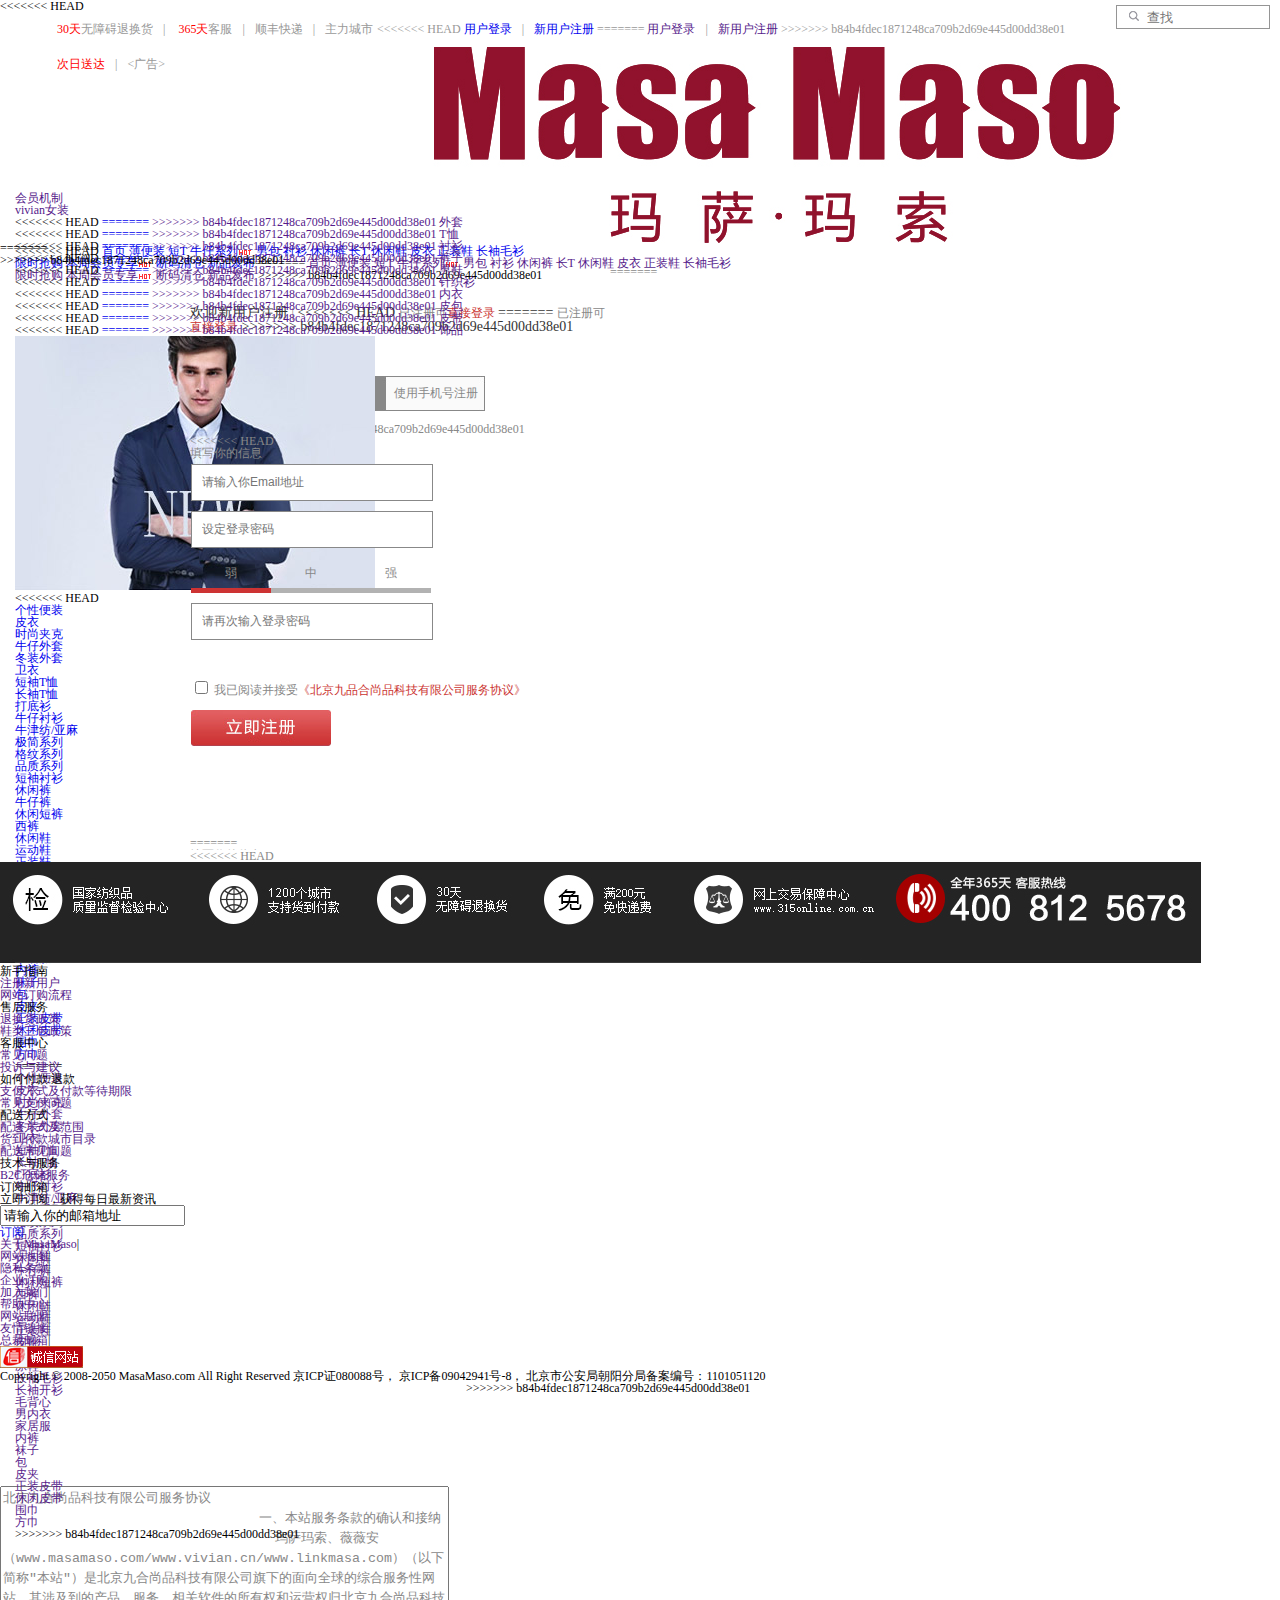
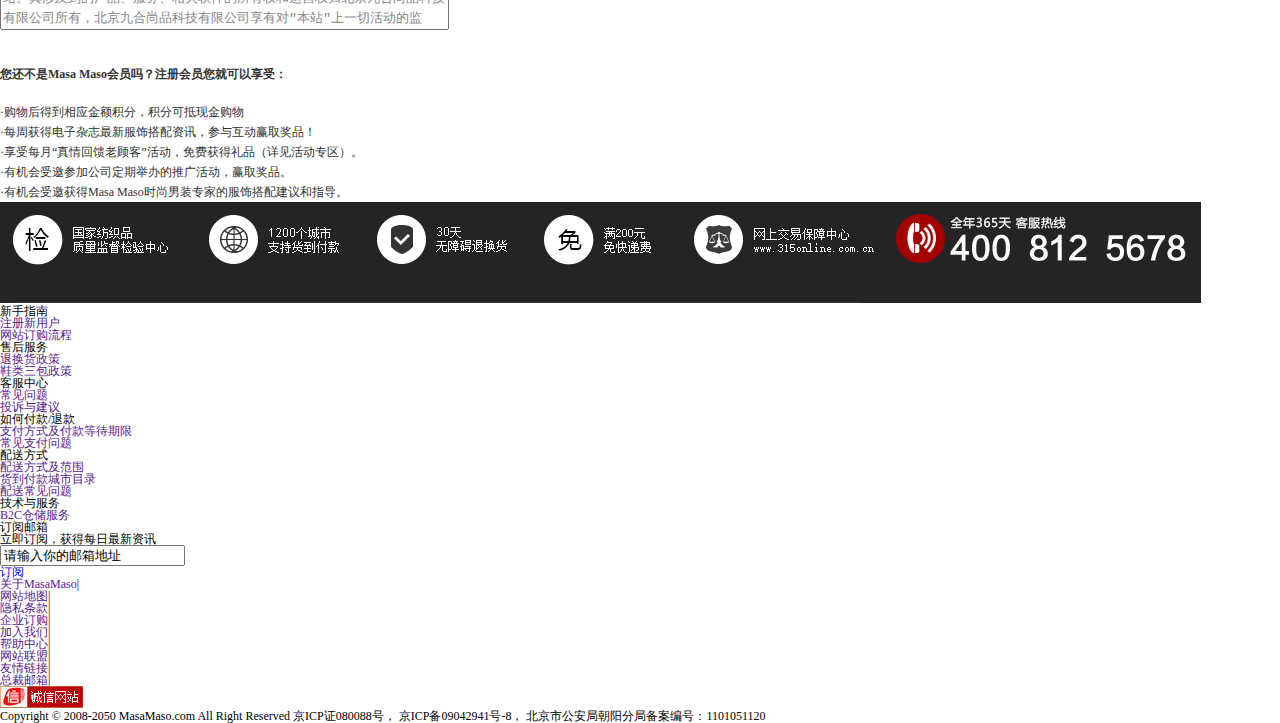
<file: src/html/register.html>
<!DOCTYPE html>
<html>
	<head>
		<meta charset="UTF-8">
		<title>注册界面</title>
		<link rel="stylesheet" href="../css/reset.css" />
		<link rel="stylesheet" href="../css/register.css" />
		<link rel="stylesheet" href="../css/common.css" />

		<script src="../assets/jquery-1.12.0.js"></script>
<<<<<<< HEAD
		<script src="../assets/jquery.validate.js"></script>
		<script src="../assets/jquery.validate.messages_zh.js"></script>
		<script src="../js/common.js"></script>	
		<script src="../js/mycookie.js"></script>
		<script src="../js/register.js"></script>
		
	<script>
	onload = function() {

		var str = getCookie("a");
	
		var a = [];
		if (str != ""){
			// 说明之前 cookie 中有商品的内容
			// 取出来转换成数组
			a = JSON.parse(str);
		}
	
		var email= document.getElementById('email');
		var psw = document.getElementById("psw");
		var obj = {};	
		
		var btn = document.getElementById("regsubmit");
		btn.onclick = function(){
			obj.email = email.value;
			obj.psw = psw.value;
			
			a.push(obj);
			addCookie("a", JSON.stringify(a), 7);	
		}
		
		//密码强度
		var login_tab = document.getElementById("login_tab");
		var oTd = login_tab.getElementsByTagName('td');
		psw.onblur = function(){
		
			var str = this.value;
			var reg = /^\w{6,20}$/;
			//安全级别显示思路：没有输入时，先隐藏颜色条
			//      当密码全部是数字时，安全级别低，显示红色
			//      当密码由数字和字母或者下划线等组成时，安全级别较高，显示橘色
			//      当密码由数字、字母和下划线等组成时，安全级别高。显示绿色
			//【说明】无法进入判断，但是没有错误提示
			var modes = 0;
			//正则表达式验证符合要求的
			if (/[\d|a-z|A-z]/.test(str)){
				modes++; //数字或字母
				oTd[0].className = "password_on";
				oTd[1].className = "password_off";
				oTd[2].className = "password_off";
			}
			if (/[a-zA-Z]/.test(str) && /\d/.test(str)){
				modes++; //数字和字母
				oTd[0].className = "password_off";
				oTd[1].className = "password_on";
				oTd[2].className = "password_off";
			}
			if (/\w/.test(str) && /[(\ )(\~)(\!)(\@)(\#)(\$)(\%)(\^)(\&)(\*)(\()(\))(\-)(\_)(\+)(\=)(\[)(\])(\{)(\})(\|)(\\)(\;)(\:)(\')(\")(\,)(\.)(\/)(\<)(\>)(\?)(\)]+/.test(str)) {
				modes++; //数字,字母,下划线组成
				oTd[0].className = "password_off";
				oTd[1].className = "password_off";
				oTd[2].className = "password_on";
			}
			
			
		}				
	}
	</script>
	</head>
	<body>

	<div class="container">
	
=======
	<script>
		jQuery(function($){
			// load的第二种用法：
			// 加载远程文件

			// 1、先生成一个div
			// 2、加载header.html
			// 3、把div写入页面
			$('<div/>').load('header.html',function(){
				$(this).insertBefore('.container');
			});

			$('<div/>').load('footer.html',function(){
				$(this).insertAfter('.container');
			});	
		});
	</script>
	</head>
	<body>
	<div class="container">
>>>>>>> b84b4fdec1871248ca709b2d69e445d00dd38e01
	<!--用户注册-->
	<div class="masa_login">
		<div class="login_left">
			<div class="login_top f14">
				欢迎新用户注册 <span class="c_gary">|</span> 
<<<<<<< HEAD
				<span class="f12 c_gary">已注册可<a class="login_red" href="../html/login.html">直接登录</a></span>
=======
				<span class="f12 c_gary">已注册可<a class="login_red" href="">直接登录</a></span>
>>>>>>> b84b4fdec1871248ca709b2d69e445d00dd38e01
			</div>
			<div class="f12">选择注册方式</div>
			<div class="notice">
				<div class="tab-hd" style="overflow:hidden">
					<div class="regbutton login_icon on" type="e"><span class="email_t1"></span>使用Email注册</div>
					<div class="regbutton login_icon" style="margin-left:25px;" type="p"><span class="phone_t1"></span>使用手机号注册</div>
				</div>
<<<<<<< HEAD
				<form id="regForm" name="regForm" action='../html/login.html'>
=======
			
>>>>>>> b84b4fdec1871248ca709b2d69e445d00dd38e01
				<div class="login_info"> 
					<div class="tempWrap" style="overflow:hidden; position:relative; height:415px">
						<div class="tempWrap" style="overflow:hidden; position:relative; height:415px">
							<div class="tab-bd" style="top: 0px; position: relative; padding: 0px; margin: 0px;">
							<!--邮箱注册  --> 
<<<<<<< HEAD
							    <div id="reg_email" class="register_case" style="height: 390px;">							    	
									<p>填写你的信息</p>
									<table width="100%" border="0" cellspacing="0" cellpadding="0">
										
										<tbody>
											<tr class="minput">
												<td style="width:250px;">
													<input type="text" name="email" id="email" class="input login_int" placeholder="请输入你Email地址"></td>
												<td><span class="red"></span></td>
											</tr> 
											<tr>
												<td>
													<input type="password" name="psw" id="psw" class="input login_int" placeholder="设定登录密码"></td>
												<td><span class="red"></span></td>
											</tr>
											<tr>
												<td>
													<table id="login_tab" width="240" border="0" cellspacing="0" cellpadding="1">
														<tbody>
															<tr>
																<td width="80" class="password_on">弱</td>
																<td width="80" class="password_off">中</td>
																<td width="80" class="password_off">强</td>
															</tr>
														</tbody>
													</table>
												</td>
												<td>&nbsp;</td>
											</tr>
											<tr>
												<td height="65">
													<input type="password" name="repsw" class="input login_int" placeholder="请再次输入登录密码"></td>
												<td><span class="red"></span></td>
											</tr>
																  
											<tr>
												<td colspan="2"><label><input type="checkbox" name="check" id="check" class="e_reg_checkbox"> 我已阅读并接受<span class="login_red">《北京九品合尚品科技有限公司服务协议》</span></label></td>
												<td>&nbsp;</td>
											</tr>
											<tr>
												<td><a href="../html/login.html"><input type="image" src="../css/img/reg_btn.jpg" id="regsubmit"></a></td>
												<td><span id="e_reg_msg" class="red"></span></td>
											</tr>
										 
										</tbody>
									</table>									
								</div>						           						
=======
							    <div id="reg_email" class="register_case" style="height: 390px;">
									<p>填写你的信息</p>
									<table width="100%" border="0" cellspacing="0" cellpadding="0">
										
										<tbody><tr class="minput">
											<td style="width:250px;">
												<input type="text" id="e_reg_customer_name" class="input login_int customername" placeholder="请输入你Email地址"></td>
											<td><span id="e_reg_customer_msg" class="red"></span></td>
										</tr> 
										<tr>
											<td>
												<input type="password" id="e_reg_first_password" class="input login_int" placeholder="设定登录密码"></td>
											<td><span id="e_reg_password_msg" class="red"></span></td>
										</tr>
										<tr>
											<td>
												<table width="240" border="0" cellspacing="0" cellpadding="1">
													<tbody><tr>
														<td width="80" id="e_pwd_lower" class="password_on">弱</td>
														<td width="80" id="e_pwd_middle" class="password_off">中</td>
														<td width="80" id="e_pwd_high" class="password_off">强</td>
													</tr>
												</tbody></table>
											</td>
											<td>&nbsp;</td>
										</tr>
										<tr>
											<td height="65">
												<input type="password" id="e_reg_second_password" placeholder="请再次输入登录密码"></td>
											<td><span id="e_reg_second_password_msg" class="red"></span></td>
										</tr>
															  
										<tr>
											<td colspan="2"><label><input type="checkbox" class="e_reg_checkbox"> 我已阅读并接受<span class="login_red">《北京九品合尚品科技有限公司服务协议》</span></label></td>
											<td>&nbsp;</td>
										</tr>
										<tr>
											<td><input type="image" src="../css/img/reg_btn.jpg" id="regsubmit" value=""></td>
											<td><span id="e_reg_msg" class="red"></span></td>
										</tr>
									 
									</tbody></table>
								</div>
						            
								<div class="register_case" style="height: 390px;">
									<!--手机注册  --> 
									<p>填写你的信息</p>
									<table width="100%" border="0" cellspacing="0" cellpadding="0">
										
										<tbody><tr class="minput">
											<td style="width:250px;">
												<input type="text" id="p_reg_customer_name" class="input login_int customername" placeholder="请输入你的手机号码">
										        <div class="sms" onselect="return false;">发送验证码</div>
										    </td>
											<td><span id="p_reg_customer_msg" class="red"></span></td>
										</tr> 
										<tr class="phcode"> 
											<td>
												<input type="text" id="p_reg_verifycode" placeholder="验证码" class="input login_int" style="width: 60px;" > 
												<span id="span1">  </span>
												<a href="javascript:;">换一张</a>	
											</td>
											<td><span id="p_reg_verify_code_msg" class="red"></span>
											</td>
										</tr>
										<tr class="minput">
											<td>
												<input type="text" id="p_reg_code" class="input login_int customername" placeholder="请输入手机验证码"></td>
											<td><span id="p_reg_code_msg" class="red"></span></td>
										</tr> 
										<tr class="smshide">
											<td>
												<input type="password" id="p_reg_first_password" oclass="input login_int" placeholder="设定登录密码"></td>
											<td><span id="reg_password_msg" class="red"></span></td>
										</tr>
										<tr class="smshide">
											<td>
												<table width="240" border="0" cellspacing="0" cellpadding="1">
													<tbody><tr>
														<td width="80" id="p_pwd_lower" class="password_on">弱</td>
														<td width="80" id="p_pwd_middle" class="password_off">中</td>
														<td width="80" id="p_pwd_high" class="password_off">强</td>
													</tr>
												</tbody></table>
											</td>
											<td>&nbsp;</td>
										</tr>
										<tr class="smshide">
											<td height="65">
												<input type="password" id="p_reg_second_password" class="input login_int" placeholder="请再次输入登录密码"></td>
											<td><span id="reg_second_password_msg" class="red"></span></td>
										</tr>
															
										<tr class="smshide">
											<td colspan="2">
												<label>
													<input type="checkbox" class="p_reg_checkbox"> 我已阅读并接受
														<span class="login_red">《北京九品合尚品科技有限公司服务协议》</span>
												</label>
											</td>							 
										</tr>
										<tr class="smshide">
											<td><input type="image" src="../css/img/reg_btn.jpg" id="regsubmit" value="" ></td>
											<td><span id="p_reg_msg" class="red"></span></td>
										</tr> 
									</tbody></table>
								</div> 	
>>>>>>> b84b4fdec1871248ca709b2d69e445d00dd38e01
							</div>
						</div>
					</div>					 
				</div>
<<<<<<< HEAD
				</form>
			</div>
		</div>
		
=======
			</div>
		</div>
>>>>>>> b84b4fdec1871248ca709b2d69e445d00dd38e01
		<div class="login_right">
			<div class="login_texta">
				<textarea readonly="readonly" class="input area_agree">北京九合尚品科技有限公司服务协议
				一、本站服务条款的确认和接纳
				  玛萨玛索、薇薇安（www.masamaso.com/www.vivian.cn/www.linkmasa.com）（以下简称"本站"）是北京九合尚品科技有限公司旗下的面向全球的综合服务性网站。其涉及到的产品、服务、相关软件的所有权和运营权归北京九合尚品科技有限公司所有，北京九合尚品科技有限公司享有对"本站"上一切活动的监督、提示、检查、纠正及处罚权利。用户通过注册程序阅读本服务条款并点击"同意"或"接受"按钮完成注册，或以任何行为实际使用、享受"本站"的服务，即表示用户与"本站"已达成协议，自愿接受本服务条款的所有内容。如用户不同意本服务条款的条件，则不能使用"本站"的服务以及注册成为"本站"用户。
				二、服务简介
				    1.本站运用自己的操作系统通过国际互联网络为用户提供网络服务。同时，用户需自备以下条件：
				    (1)"本站"服务仅供依法能够且有权订立具有法律约束力合约的自然人、法人及非法人组织使用。因此，用户应为具备完全民事行为能力的自然人，或依法成立、存续的法人或非法人组织。用户违反本项条件，"本站"可随时、全权决定拒绝向其提供服务，若因此给"本站"或第三方造成损失，用户承担全部赔偿责任。
				    (2)自行配备上网的所需设备，包括个人电脑、调制解调器或其它必备上网装置。 
				    (3)自行负担个人上网所支付的与此服务有关的电话费用、网络费用等其他相关费用。 
				    2.用户在申请使用"本站"提供的网络服务时，必须向"本站"提供准确的个人资料，如个人资料有任何变动，须及时更新。如有合理理由怀疑用户提供的资料错误、不实、失效或不完整的，"本站"有权向用户发出询问及/或要求改正的通知，并有权直接做出删除相应资料的处理，直至终止对用户提供部分或全部服务，"本站"对此不承担任何责任，用户将承担因此产生的一切后果。
				    3、在参加"本站"各类活动时以及在"本站"购物及提出要求时，用户须提供及时、详尽及准确的个人资料，包括但不限于姓名、性别、年龄、住址/住所地、通讯地址、联系电话、电子邮件地址等；
				    4.本站保证不向第三方公开用户的真实姓名、地址、电子邮箱和联系电话等用户信息， 除以下情况外：
				    (1)用户授权本站透露这些信息。 
				    (2)相应的法律及程序要求本站提供用户的个人资料。 
				    5.用户在享用"本站"各项服务的同时，同意接受本站提供的各类信息服务，这些信息所涉及的内容包括以文字、图片、照片、音视频形式表现的各类订单信息、宣传信息、促销信息、商业信息以及本站合作伙伴信息，该类信息的提供方式包括但不限于电子邮件、短信息。用户在"本站"注册或实际使用"本站"的服务，即表明用户已同意接受此项服务。若用户不希望接收来自"本站"的短信或邮件，则可联系"本站"客户服务部协助处理。
				    6."本站"为用户提供合法的、健康的产品及服务，但是用户在使用"本站"提供的服务涉及到Internet服务和电信增值服务，可能会受到各个环节不确定因素的影响。因此服务存在因不可抗力（包括但不限于自然灾害、政府行为以及战争、罢工、动乱等社会异常现象）、计算机病毒或黑客攻击、国家相关行业主管部门及电信运营商的调整、系统不稳定、用户所在位置、用户关机以及其他任何技术、互联网络、通信线路原因等造成的服务中断或不能满足用户要求的风险。用户同意承担以上风险，"本站"不作担保。对因此导致用户不能发送、上传和接受阅读消息、或接发错消息，或无法实现其他通讯条件，"本站"不承担任何责任。
				    7.用户在参与活动或交易过程中与其他会员发生纠纷时，一旦一方或双方共同提交"本站"客户关系中心协调处，则"本站"有权根据单方判断做出调处决定，用户了解并同意接受"本站"的判断和调处决定，该决定将对用户具有约束力。如用户未在限期内执行处理决定，则"本站"有权暂停向其提供服务，暂时冻结其在"本站"账户内的资金，并采取进一步法律手段解决。
				    8.禁止任何商业目的的注册和"注册用户"买卖。"本站"鼓励以使用为目的购买"本站"产品，但禁止一切商业目的和商业行为，若用户利用"本站"的服务、产品、活动从事任何以商业为目的的行为，"本站"有权采取取消订单、冻结或关闭账户、永久禁止注册等措施，给"本站"造成损失的，用户承担赔偿责任，构成犯罪的，"本站"有权提请国家主管部门追究其行政和刑事责任。
				三、价格和数量
				    1.关于商品价格：
				    本站将尽最大努力保证您所购商品与网站上公布的价格一致，但价目表和声明并不构成要约。直至用户发出订单，"本站"才能确认商品的价格，如果"本站"发现错误定价，将采取下列措施之一：
				    （1）如果某一商品的正确定价低于"本站"的错误定价，本站将全额退还用户所支付的高额部分。
				    （2）如果某一商品的正确定价高于"本站"的错误定价，"本站"会根据情况决定，在交付前联系用户沟通确认, 或者取消订单并通知用户。
				    2.关于商品数量：
				    本站将尽最大努力保证"本站"商品数量和库存的一致性，由于互联网用户同时订购的概率，"本站"商品数量并不构成要约。直至用户的订单发出，"本站"才能完全确认商品的数量，如果在"本站"出现用户订购后商品缺货的情况，本站将采取一下的措施之一处理；
				    （1）如果某商品用户已添加购物车，但订单尚未提交，用户订单提交时系统将提醒库存不足或商品已经售空；
				    （2）如果用户已经提交的订单中商品由于库存无法满足，对于已预付款用户，我们将在发现缺货后的1个工作日内联系用户，退还用户款项，并取消订单；对于预付款但未支付用户或货到付款用户，我们将在发现缺货后通过有效途径通知到用户，系统将自行取消缺货订单。
				四、送货
				    1、配送范围将在"本站"官方网站公示，用户应仔细阅读并在每次下订单前再次进行确认，确保所提交的送货地址属于该范围之内，超出该范围的订购或配送要求，属于无效订单，"本站"有权单方取消订单。
				    2、在提交订单前，用户应再次确认配送地址，如果因为用户地址错误造成延期配送或不能配送的，用户自行承担责任，造成货物重复配送，"本站"有权按照实际配送次数收取物流费用。
				    3、收货人可以为用户本人也可以为本人以外的其他人。"本站"将按照通过审核后的订单上所述的配送地址、收货人姓名和电话进行配送。如果收货人在配送过程中要求变更接收地址的，"本站"视同已经过用户本人的同意。
				    4、原则上收货人应当亲自接收，如遇特殊情况收货人可以与"本站"客服中心联系申请由他人代为签收。如果配送地点属于办公区域，则前台人员代为签收视为已经经过用户的同意。大额订单进行配送签收时，"本站"有权要求收货人出示有效身份证明。
				    5、"本站"尽量将配送时间控制网站公示的时间内，如遇不可抗力因素，包括但不限于以下情况：
				     a自然灾害，如地震、台风、洪水、旱灾、海啸等；
				     b政府行为，主要是指当事人在订立合同以后，政府当局颁布新政策、法律和行政措施而导致合同不能履行；
				     c社会异常事件，如战争、罢工、骚乱、交通管制等；
				     d恶劣天气所导致无法或难以正常送货。"本站"有权延迟配送时间。
				    6、若用户无正当理由多次拒收货物，则"本站"有权取消该用户以后的订单。情形恶劣的，"本站"有权采取冻结、关闭账户，永久禁止注册等措施，并保留追究赔偿责任的权利。请清楚准确地填写您的真实姓名、送货地址及联系方式。
				以下情况可能造成订单延迟或无法配送等，本站将无法承担迟延配送的责任和费用：
				    (1)客户提供错误信息和不详细的地址； 
				    (2)货物送达无人签收，由此造成的重复配送所产生的费用及相关的后果。 
				五、付款与退款
				    1、付款方式将在"本站"首页下方"如何付款/退款"予以公示。用户应在确认订单时，选择付款方式，并严格按照已选择的方式付款。用户未能按照所选择的方式或所要求的时间完成付款的，"本站"有权单方取消订单。
				    2、退款方式将在"本站"首页下方售后服务-退换货政策予以公示。因退货或换货商品缺货而产生的现金款项，"本站"将退回至用户，退回方式视支付方式的不同而不同。用户应严格依据退款方式及退款周期收回退款。  
				六、退货与换货
				    退换货政策将在"本站"官方网站予以公示。"本站"将针对商品品类的不同实行不同的退换货政策和条件，用户在申请退换货前应仔细阅读并理解，同时严格按照相关流程和要求完成退换货。
				七、对用户信息的存储、保护和限制
				    用户使用"本站"时，已经同意"本站"对其使用本站时提供或发布的信息进行保存。"本站"对用户在"本站"服务中发布或保存的各类非公开信息进行保密，除非"本站"基于诚信在以下情形下认为透露这些信息是必要的：
				    （1）遵守有关法律规定，包括在国家有关机关查询时，提供用户在"本站"上发布的信息、因交易和付款而保存在"本站"的信息，以及这些信息产生的时间、互联网地址或者域名以及其上传至"本站"的其他信息；
				    （2）遵从"本站"产品服务程序；
				    （3）为保持维护"本站"的知识产权；
				    （4）在紧急情况下维护用户个人和社会大众的隐私安全；
				    （5）其他诚信及必要的情况下。如果用户违背了国家法律法规规定或本协议约定，本站有视具体情形中止或终止对其提供网络服务的权利。
				八、用户的帐号，密码和安全性 
				    用户一旦注册成功，成为本站的合法用户，将得到一个密码和用户名，该帐号和密码将成为用户登录"本站"、使用"本站"服务、进行交易、完成支付以及享受售后服务的凭证。
				    您可随时根据指示改变您的密码，同时请您谨慎合理的保存、使用用户名和密码。用户若发现任何非法使用用户帐号或存在安全漏洞的情况，请立即通知本站。
				    1、用户注册成功后，将拥有一个"本站"专用帐号及相应的密码，该帐号和密码将成为用户登录"本站"、使用"本站"服务、进行交易、完成支付以及享受售后服务的凭证。
				    2、每位用户只允许在"本站"拥有一个有效账户，如有证据证明或"本站"有理由相信用户存在恶意注册多个账户的情形，"本站"有权采取取消订单、冻结或关闭账户等措施，给"本站"造成损失的，用户承担赔偿责任。
				    3、使用"本站"服务过程中，用户有义务保管好个人账号及密码，并对他人使用私人计算机作出限制。用户不得以任何形式擅自转让或授权他人使用自己的"本站"帐号及密码。如果因为用户管理不善造成帐号、密码等被复制或被盗用，相应损失由用户自行承担。同时，通过该用户的个人账户在"本站"上发生的所有活动以及产生的责任，亦应由该用户承担。
				    4、用户不得采用测试、欺骗等任何非法手段，盗取其他用户的账户信息或对他人进行骚扰。
				    5、"本站"承诺仅根据本网站服务目的使用用户个人信息。服务目的包括但不限于交易确认、交易支付、客户回访、政策更新、用户通知、发送促销信息、商业信息以及其他与交易和服务相关的辅助服务等。如用户认为"本站"超范围使用了其个人信息，请立即与客服中心联系，"本站"将核实处理。
				九、用户隐私制度
				    尊重用户个人隐私是"本站"的一项基本政策，因此，"本站"一定不会向任何第三方披露、转让、出租或者出售交易用户名单、交易记录等涉及消费者个人信息的数据以及用户保存在"本站"各项服务中的非公开内容，除非"本站"在诚信基础上认为透露这些信息是必要的。
				    1、对用户注册资料的保护
				    用户可授权"本站"向第三方透露其注册资料，否则"本站"不会公开用户的姓名、住址、通信地址、电子邮箱、电话及帐号。除非：
				    （1）事先获得用户明确授权后，用户要求"本站"或授权某人通过电子邮件服务或其他方式透露这些信息；
				    （2）相应的法律、法规要求以及按照有关政府主管部门的要求，需要"本站"提供用户的个人资料；
				    （3）为了维护公众和（或）"本站"、"本站"合法利益；
				    （4）"本站"可能会与第三方合作向用户提供相关的网络服务，在此情况下，如该第三方同意承担与"本站"同等的保护用户隐私的责任，则"本站"有权将用户的注册资料等提供给该第三方；
				    （5）在不透露单个用户隐私资料的前提下，"本站"有权对整个用户数据库进行分析并对用户数据库进行商业上的利用。
				十、用户行为管理 
				    用户可在"本站"发布商品或服务信息、评论及其他信息，但不得使用"本站"服务发送或传播敏感信息和违反国家法律法规政策的信息，此类信息包括但不限于：
				    （1）反对宪法所确定的基本原则的；
				    （2）危害国家安全，泄露国家秘密，颠覆国家政权，破坏国家统一的；
				    （3）损害国家荣誉和利益的；
				    （4）煽动民族仇恨、民族歧视，破坏民族团结的；
				    （5）破坏国家宗教政策，宣扬邪教和封建迷信的；
				    （6）散布谣言，扰乱社会秩序，破坏社会稳定的；
				    （7）散布淫秽、色情、赌博、暴力、凶杀、恐怖或者教唆犯罪的；
				    （8）侮辱或者诽谤他人，侵害他人合法权益的；
				    （9）含有法律、行政法规禁止的其他内容的。
				    用户在发布商品、服务信息及使用"本站"服务过程中，还必须遵循以下原则：
				    （1）遵守中国有关的法律和法规；
				    （2）不得为任何非法目的而使用网络服务系统，遵守所有与网络服务有关的网络协议、规定和程序；不得利用"本站"网络服务系统进行任何可能对互联网的正常运转造成不利影响的行为；
				    （3）不得进行任何未经"本站"许可的商业广告行为；不得对"本站"上的任何数据作商业性利用，包括但不限于在未经"本站"事先书面同意的情况下，以复制、传播等任何方式使用"本站"上展示的资料；
				    （4）不得使用虚假、冒充他人或其他方的信息注册"本站"后发布评论或其他内容；不得以虚构或歪曲事实的方式不当评价其他会员，不得采取不正当方式制造或提高自身的信用度（会员级别、积分等），不得采取不正当方式制造或提高（降低）其他会员的信用度（会员级别、积分等）；
				    （5）不得使用任何装置、软件或例行程序干预或试图干预"本站"的正常运作或正在"本站"上进行的任何交易、活动；不得采取任何将导致不合理的庞大数据负载加诸"本站"网络设备的行动；
				    （6）不得利用网络服务进行任何不利于"本站"或"本站"的行为。
				    未经许可而非法进入其它电脑系统是禁止的。
				    若用户的行为不符合以上提到的服务条款，本站将作出独立判断立即取消用户服务帐号。用户需对自己在网上的行为承担法律责任。用户若在本站上散布和传播反动、色情或其它违反国家法律的信息，本站的系统记录有可能作为用户违反法律的证据。
				十一、公告（站内信等）
				    "本站"所有发给用户的通告都可通过重要页面的公告、站内信、电子邮件或常规的信件传送。用户协议条款的修改、服务变更、或其它重要事件的通告都会以此形式进行。
				十二、知识产权
				    1、"本站"对"本站"上全部内容享有绝对的、完全的所有权及知识产权，或已取得权利人的合法授权，内容包括：文字、图片、图表、照片、软件、声音、图像，以及广告中的全部内容、"本站"以通告形式发出的全部内容、本服务条款第二条"服务保护条款"第3款所涉及的各类信息。所有这些内容均受著作权、商标权、物权及其他知识产权和所有权法律的保护。用户只能在"本站"和（或）权利人的授权下才能使用这些内容，而不能擅自复制、编辑、改编、传播这些内容，或对内容进行任何形式的权利申请，或创造与内容有关的派生产品。同时，这些内容不可以被用于任何可能引起消费者对"本站"服务产生混淆或者贬低的商品或者服务上。
				    2、未经"本站"书面同意，用户不得用任何方式对"本站"网站内容进行修改，也不得复制、下载"本站"网页内容、数据、信息进行转售或商业利用。用户被授予有限的、可撤销的和非独家的权利建立连接到"本站"主页的超链接，只要这个链接不以虚假、误导、贬低或其他方式侵害"本站"的商品和服务。
				    3、对于用户发布和保存在"本站"上的内容，用户授予"本站"及其关联公司独家的、全球通用的、永久的、免费的许可使用权利 (并有权在多个层面对该权利进行再授权)。此外，"本站"及其关联公司有权(全部或部份地) 使用、复制、修订、改写、发布、翻译、分发、执行和展示用户的全部资料数据（包括但不限于注册资料、交易行为数据及全部展示于"本站"的各类信息）或制作其派生作品，并以现在已知或日后开发的任何形式、媒体或技术，将上述信息纳入其它作品内。用户进一步确认，"本站"对其内容的使用是基于用户对内容的合法性、合规性及权属做出的承诺和保证，"本站"的使用不意味着"本站"认可用户的观点或承诺对该内容承担任何责任，无论"本站"是否对用户发布和保存的内容进行使用，用户均应独立的、完全的对其内容负责。若"本站"因对内容的使用而遭受任何争议、索赔、指控，作为内容提供方的用户应对此承担全部责任，并赔偿"本站"因此遭受的损失。
				十三、服务条款变更
				    1、用户接受，随着市场环境、网络环境以及"本站"自身发展，"本站"会在必要时修改服务条款，服务条款一旦发生变动，"本站"将会以站内公告、站内信、电子邮件或其他书面方式将修改后的条款予以公布或通知。
				    2、用户接受，"本站"为了保障公司业务发展和调整的自主权，拥有随时修改或中断服务而不需通知用户的权利，"本站"行使修改或中断服务的权利不需对用户或任何第三方负责。用户必须在同意本条款的前提下，"本站"才开始对用户提供服务。
				    3、用户若反对任何服务条款的修改或服务的修订，或用户对后继的条款、服务有异议，或对"本站"服务不满，用户享有以下权利：
				    （1） 不再使用"本站"和/或"本站"的服务；
				    （2） 自行注销账户，或以其他被许可的方式结束其使用"本站"和/或"本站"服务的资格；
				    （3） 书面通知"本站"停止对其的服务。
				    结束用户服务后，用户使用"本站"服务的权利马上终止。从那时起，"本站"不再对用户承担任何义务。
				    4、一旦用户选择继续使用"本站"服务，则表示用户已接受经修订的条款及服务，当用户与"本站"发生争议时，应以最新的服务条款为准。除另行明确声明外，任何使"本站"服务范围扩大或功能增强的新内容均受本条款约束
				十四、法律管辖和适用
				    本协议的订立、执行和解释及争议的解决均应适用中国法律。
				    如发生"本站"服务条款与中国法律相抵触时，则这些条款将完全按法律规定重新解释，而其它有效条款继续有效。
				    如双方就本协议内容或其执行发生任何争议，双方应尽力友好协商解决；协商不成时，任何一方均可向对服务提供方有管辖权的人民法院提起诉讼。
				十五、其他
				    1、本服务条款以及与使用"本站"服务相关的声明、说明、规则、政策、程序，构成"本站"与用户之间有效的完整协议，将对用户持续有效，有效期至用户注销或者被取消账户、且停止一切使用"本站"服务的行为后，但"本站"与用户间已经产生的权利义务，仍对双方有约束力。
				    2、"本站"将视向用户所提供服务内容之特性，要求用户在注册"本站"提供的有关服务时，遵守特定的条件和条款；如该特定条件和条款与以上服务条款有任何不一致之处，则以特定条件和条款为准。
				    3、本服务条款中的任何条款无论因何种原因完全或部分无效或不具有执行力，其余条款仍应有效并且有约束力。
				    4、本服务条款的标题、序号均为方便阅读而设定，不影响条款实际含义及其效力。
				    5、本服务条款自公布及适用的当天生效，有效期持续至更新版本发布之时。
				    6、以上条款的解释权归北京九合尚品科技有限公司最终所有。
				十六、网络推广
					1、再营销利用cookie记录用户兴趣，并向之前访问过我们网站感兴趣的用户传达适当的信息。
				    2、当对我们感兴趣的用户访问 Google 展示广告网络中的其他网站时，就可能会看到我们的广告及最新的优惠信息。 
				    3、我们通过cookie来定位人群，再通过谷歌Adwords账户后台进行优化，并向这部分感兴趣的用户投放广告。
				    4、如果您不想了解我们的广告，您也可以删除cookie
		     </textarea>
			</div>
			<div class="register_txt">
				<div class="register_title">
					<p class="f12" style="margin-top:30px;">您还不是Masa Maso会员吗？注册会员您就可以享受：</p>
				</div>
				<div class="register_con">
					<p>·购物后得到相应金额积分，积分可抵现金购物</p>
					<p>·每周获得电子杂志最新服饰搭配资讯，参与互动赢取奖品！</p>
					<p>·享受每月“真情回馈老顾客”活动，免费获得礼品（详见活动专区）。</p>
					<p>·有机会受邀参加公司定期举办的推广活动，赢取奖品。</p>
					<p>·有机会受邀获得Masa Maso时尚男装专家的服饰搭配建议和指导。</p>
				</div>
				<p class="clear"></p>
			</div>
		</div>
	</div>
		<!--用户注册end-->
	</div>
	</body>
</html>
</file>
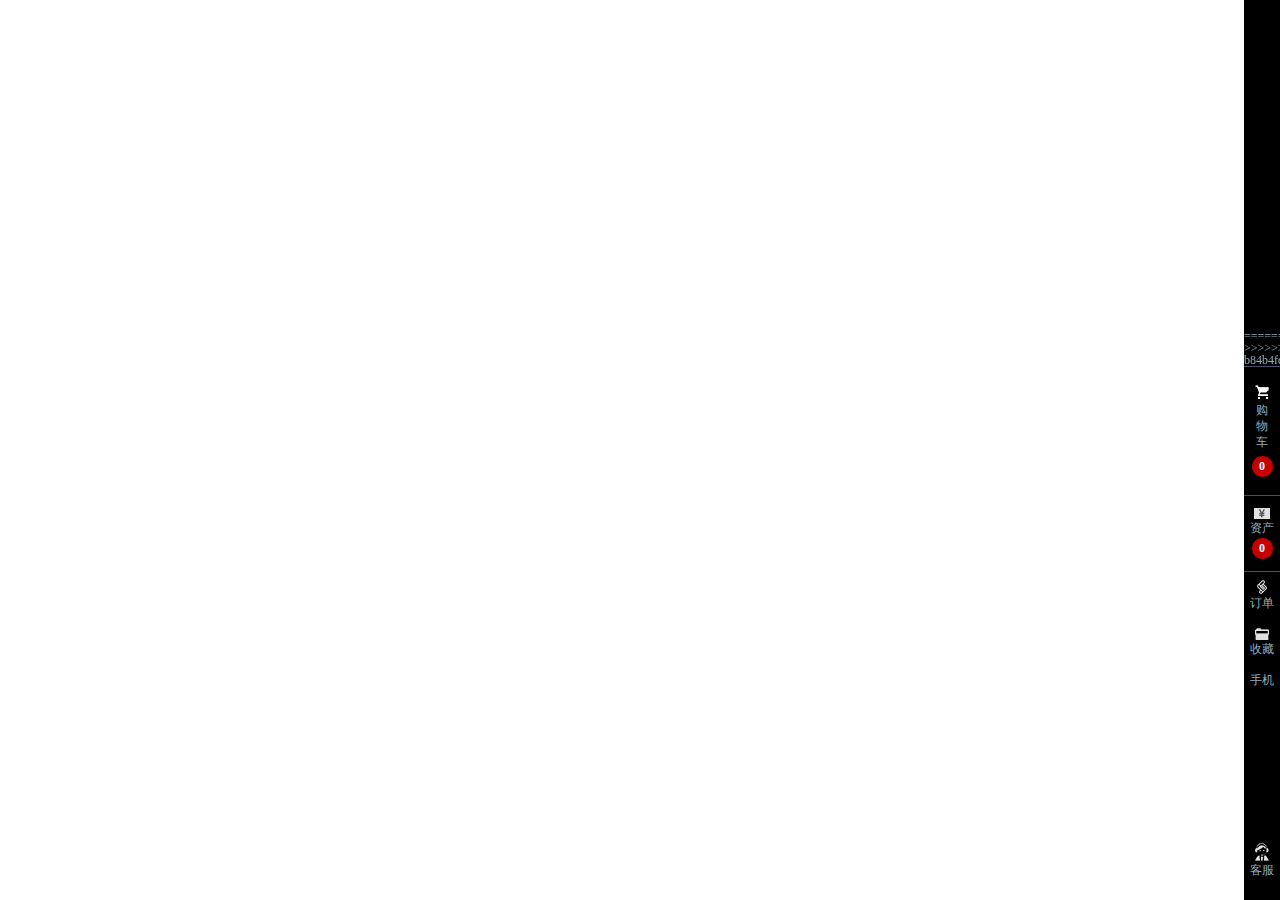
<file: src/html/right.html>
<!DOCTYPE html>
<html>
	<head>
		<meta charset="UTF-8">
		<title>右侧导航栏</title>
		<link rel="stylesheet" href="../css/reset.css" />
		<link rel="stylesheet" href="../css/right.css" />
		
		<script src="../assets/jquery-1.12.0.js"></script>
		<script>
<<<<<<< HEAD
			
=======
			jQuery(function(){
				var $tip = $('.tip');
				
				$('.tabs').on('mouseenter','li',function(){
					var idx = $(this).index();
					$tip.css({left:-150});
					$tip.eq(idx).show().animate({left:-130});
				}).on('mouseleave','li',function(){
					var idx = $(this).index();
					$tip.eq(idx).hide();
				});
								
			});
>>>>>>> b84b4fdec1871248ca709b2d69e445d00dd38e01
		</script>
	</head>
	<body>
			
		<!--右侧导航栏-->
		<div class="mui_outer" style="display:block;"> 
			<div class="tabs">
				<ul class="top" style="top: 6px;">
					<li index="cart">
<<<<<<< HEAD
						<a href="../html/cart.html">
=======
						<a href="#">
>>>>>>> b84b4fdec1871248ca709b2d69e445d00dd38e01
							<div class="tab_cart">
								<div class="tab_logo_cart"></div>
								<div class="tab_txt">购物车</div>
								<div class="tab_sup_bd">0</div>
							</div>
							<div class="tip" style="display:none;">
								我的购物车(<span>0</span>)
								<div class="arrow">◆</div>
							</div>
						</a>
						
					</li>
					<li index="assets">
						<a href="#">
							<div class="tab_asset">
								<div class="tab_logo_asset"></div> 
								<div class="asset_txt">资产</div>
								<div class="tab_sup_bd">0</div>
							</div>
							<div class="tip" style="display:none;">
								我的资产(<span>0</span>)
								<div class="arrow">◆</div>
							</div>
						</a> 
					</li>
					<li>
						<a href="">
							<div class="tab_ord">
								<div class="tab_logo_ord"></div>
								<div class="ord_txt">订单</div>
							</div>
							<div class="tip" style="display:none;">
								我的订单
								<div class="arrow">◆</div>
							</div>
						</a>
					</li>
					<li index="fav">
						<a href="#">
							<div class="tab_favor">
								<div class="tab_logo_favor"></div>
								<div class="favor_txt">收藏</div>
							</div>
							<div class="tip" style="display:none;">
								我的收藏
								<div class="arrow">◆</div>
							</div>
						</a>
					</li>
					<li index="weixin">
						<a href="#">
							<div class="tab_weixin" style="height:53px;">
								<div class="tab_logo_weixin"></div>
								<div class="weixin_txt" style="width: 24px;margin-left:6px;">手机</div>
							</div>
							<div class="tip" style="margin-left: -34px; margin-top: -300px; width: 162px; height: 641px; display:none;">
								<img src="../css/img/weixin_two.jpg" width="162px"><br>						
							</div>
						</a>				
					</li>
		
				<!--</ul>-->
				<!--<ul>-->
					<li class="bottom">
						<a href="#">
							<div class="tab_serv">
								<div class="tab_logo_serv"></div>
								<div class="serv_txt">客服</div>
							</div>
							<div class="tip" style="height: 48px; margin-top:120px;display:none;">
								咨询客服
								<p style="font-size:12px; color:#dba80e; margin-top:-10px; line-height:22px">每日9：00-18：00</p>
								<div class="arrow">◆</div>
							</div>
						</a>
					</li>
					<li>
						<a href="#">
							<div class="tab_top">
								<div class="tab_logo_top"></div>
							</div>
							<div class="tip" style="display:none;">
								返回顶部
								<div class="arrow">◆</div>
							</div>
						</a>
					</li>
				</ul>
			</div>
		</div>
		<!--右侧导航栏end-->
	</body>
</html>
</file>
<file: src/css/index.css>
<<<<<<< HEAD
.container{width:1250px;margin:0 auto;}
=======
.container{width:1250px;}
>>>>>>> b84b4fdec1871248ca709b2d69e445d00dd38e01
/*首页顶部固定导航栏*/
#btns_bar1{width: 100%; position: fixed; top: 0px; z-index: 1300; background-color:#1e1e1e; display: none;}
#btns_bar1 .header-nav{
    width:1200px;margin:0 auto;height:30px;line-height: 30px;font-size:14px;position: relative;
    font-family: "Helvetica Neue",Helvetica,Arial,"Microsoft Yahei","Hiragino Sans GB","Heiti SC","WenQuanYi Micro Hei",sans-serif;
}
.header-nav a{display: inline-block;float:left;position: relative;margin:0 15px;color:#666;}
.header-nav a:hover{text-decoration: none;color:#000;}
.header-nav a.act{color:#fff;margin:0;padding:0 15px;}
.header-nav a.act:hover{color:#fff;background-color: #900;}
.header-nav .fr a{text-align: center;}
.new-nav,.hot-nav{display: inline-block;width:15px;height:5px;position: absolute;right:-18px;top:5px;text-align: left;}
.header-nav a.act .new-nav,.header-nav a.act .hot-nav{right:-4px;}
.nav-meau{position: relative;margin-top:-3px;z-index: 2000;}
.index_nav_title a { color:#363636; font-weight:bold; text-decoration:none;}
.index_nav_title a:hover { color:#FFF; text-decoration:none;}


/*APP红包扫描*/
.eleven_l {display: none;position: fixed;left: 10px; top: 50%; z-index: 999;
    margin: -142px 0 0 0; width: 96px;height: 285px;/*background: url("../css/img/app.png") no-repeat 0 0;*/}
.get_buy {width: 52px;position: fixed;bottom: 50px;right: 14px;z-index: 999;_position: absolute;
	_bottom: auto;display: none;
	_top: expression(eval(document.documentElement.scrollTop+document.documentElement.clientHeight-this.offsetHeight-(parseInt(this.currentStyle.marginTop,10)||0)-(parseInt(this.currentStyle.marginBottom,100)||100)));}

/*轮播图*/
/*-- banner --*/
.index_wrap { position:relative; height:500px;}
.index_banner { position:absolute; left:0; top:0; width:100%; height:500px; overflow:hidden;}
.fullSlide{ min-width:1000px; position:relative;  height:500px; overflow:hidden;  }
.fullSlide .bd{ position:relative; z-index:0;  }
.fullSlide .bd ul{ width:100% !important;  }
.fullSlide .bd li{ width:100% !important;  height:500px; overflow:hidden; text-align:center;  }
.fullSlide .bd li a{ display:block; height:500px; }
 
 
.fullSlide .hd{ width:100%; bottom:15px; position:absolute; z-index:1; overflow:hidden; text-align:center  }
.fullSlide .hd span{ display:inline-block; margin:0 5px;  cursor:pointer; }
.fullSlide .hd img{ width:144px; line-height:41px; display:inline-block; border:1px solid #fff;  }
.fullSlide .hd span.on img{ border-color:#9b5251;  }
.fullSlide .hd span.banner-qua{display: inline-block; width:75px;height:20px;background-color: #a1a1a0;margin:0 10px;}
.fullSlide .hd span.banner-qua.on{background-color: #333;}
.fullSlide .hd span.bannersnow .hd{width:100%;position: absolute;bottom:10px;left:0;text-align: center;} 
/*焦点图2*/
.hot_banner { width:392px;}  
.hot_banner .fullSlide2{ width:392px;  position:relative;  overflow:hidden;}
.hot_banner .fullSlide2 .bd{ margin:0 auto;  z-index:0; overflow:hidden;  }
.hot_banner .fullSlide2 .bd li{  overflow:hidden; text-align:center; }
.hot_banner .fullSlide2 .bd li a{ display:block; height:600px; }


.hot_banner .fullSlide2 .next{  display:block;  position:absolute; z-index:1; top:50%; margin-top:24px; left:15%;  z-index:1; width:54px; height:32px; background:url(http://image.masamaso.com/2015/shoe/elater_l1.png) no-repeat;  cursor:pointer;   }
.hot_banner .fullSlide2 .next{ left:auto; right:78px; background:url(http://image.masamaso.com/2015/home/maso_arrows_r820.png) no-repeat;}

/*最新公告*/
.new-notice{width:100%;margin:0 auto;height:30px;line-height: 30px; background-color: #f2f2f2;
	font-size: 13px; margin:15px 0; position:relative;}
.new-notice *{display: inline-block;}
.new-notice i{padding-left: 34px;color:#f00; position:absolute; top:0px; left:0px;}
.new-notice a{margin-left:0;padding:0; margin-right:65px;float: left;color:#666;cursor: pointer;}
.notice-wr{width:1050px;overflow: hidden;  margin-left: 120px;height:35px;position: relative;
  *display: inline;*zoom:1;}
.notice-poab{width:auto;position: absolute;top:0;left:0;height:35px;}
.notice-poab .red{color:#f00;}

/*时尚风标标题*/
.line-title{margin:30px auto 35px;height:15px;width:1200px;border-bottom: 1px solid #ccc;
	position: relative;text-align: center;}
.line-title span{ display: inline-block;height:30px;line-height: 30px;padding:0 15px;background-color: #fff;
	font-size: 14px;color:#666;letter-spacing: 3px;}
.line-title.mt{ margin-top:10px;margin-bottom: 15px;}

/*时尚风标内容*/
.masapic_item_index{ display: inline-block !important;*display: inline !important; *zoom:1 !important;
   text-align: left;height: 100%;overflow: hidden;background-size: cover !important;
   background-position: center center; position: relative;text-decoration:none;margin-left:-4px;}
 .masapic_item{ display: inline-block !important; float: none !important;text-align: left;
   height: 100%;padding-top: 1rem;padding-bottom: 1rem; overflow: hidden;background-size: cover !important;
   background-position: center center;position: relative;text-decoration:none;}
.masapic_item div{text-overflow: ellipsis; text-align:center;}
.masapic_item:hover{text-decoration:none;}

.masapic{ width:1250px;overflow:hidden;height:465px;margin:0 auto;}
.masapic_item_index .text {padding-top:20px;position:absolute;bottom:0px;width:140px; height:255px;background:#f9f9f9;white-space:none;right:0px;font-family:"Helvetica Neue",Helvetica,Arial,"Microsoft Yahei","Hiragino Sans GB","Heiti SC","WenQuanYi Micro Hei",sans-serif;}
.masapic_item_index .text .title {font-size:20px;color:#2a2a2a;text-align:center;width:100%; letter-spacing: 1px; }
.masapic_item_index .text .content {color:#666;text-align:center;width:auto;font-size:13px;font-family:"Helvetica Neue",Helvetica,Arial,"Microsoft Yahei","Hiragino Sans GB","Heiti SC","WenQuanYi Micro Hei",sans-serif;line-height:22px; padding:10px;}
.masapic_item_index .text .link {width:100%;text-align:center;padding-top:10px;font-size:13px;position:absolute;bottom:20px}
.masapic_item_index .text .link a {color:#2a2a2a;}
.masapic_item_index .pic {position:absolute}
.masapic_item_index .pic img{width:140px;height:190px;}

.bannersnow {position:relative;}
.bannersnow canvas{position:absolute;top:0;left:0;width:100%;display:block;}
.masapic_item_index .text-moren {overflow: hidden; opacity: 1; width: 140px; height: 255px; bottom: 0px; right: 0px; background:#f0f0f0;}
/*鼠标滑过时添加*/
.masapic_item_index .active {opacity: 0.9; width: 378px; height: 160px; bottom: 20px;}

/*热标题销推荐*/
.recomment{color:#737373;line-height:18px;margin-top:-3px;text-align: center; padding-bottom:20px;}
.recomment li{ display: inline-block;padding:0 12px;font-size: 12px;cursor: pointer;
    *display: inline;*zoom: 1;transition: all 100ms;}
.recomment li:hover,.recomment li.on{color:#000;font-weight: bold;text-decoration: none;}
.recomment li.red:hover,.recomment li .red{color:red;}

/*商品列表*/
<<<<<<< HEAD
.tab-bd {height: 810px;overflow: hidden; width:1200px; margin:0 auto;}
.in_masa{position: relative;  left:0;top:0;overflow: hidden;height:774px;width:8750px;}
.in_masa ul{float:left;position: relative;left:0;top:0;width:1250px;height:774px;/*display: none;*/}
=======
.tab-bd {height: 810px;overflow: hidden; position: relative; width:1200px; margin:0 auto;}
.in_masa{position: absolute; width: 1250px;  display:inline-block;}
>>>>>>> b84b4fdec1871248ca709b2d69e445d00dd38e01
.in_masa li{width:232px; float: left; margin-right: 10px;}
.in_masa .no-right{margin-right:0;}
.in_masa_up {position: relative; height: 320px;z-index: 5;overflow: hidden;zoom: 1;}
.in_masa_info .gray {color: #666666;height: 40px;overflow: hidden;zoom: 1;display: block; width: 202px; line-height: 18px;}
.in_price em {font: 18px/24px Verdana, Geneva, sans-serif; color:#000;}
.seven_btn { width: 482px;height: 40px;font: 18px/40px Microsoft Yahei;color: #fc2a2a;text-align: center;
margin: 0 auto;display: block; text-decoration: none;background: url("../css/img/more.png") no-repeat center;}

/*活动主题篇，经典专区*/
.line-title.mt {margin-top: 10px;margin-bottom: 15px;}
.hot-active{width:1220px;font-size: 14px; margin-left:75px;}
.hot-active li{float: left;height:386px;width:386px;margin-right: 20px;margin-top: 20px;
    position: relative;cursor: default;overflow: hidden;}
.hot-active li a{display: block;height:386px;width:386px;position:absolute;top: 0; left: 0;}
.hot-active li img{height:386px;width:386px;}
.hot-active li.act-big{width:793px;height: 386px;}
.hot-active li.act-big img{width:793px;height: 386px;}
.hot-active li.act-big a{display: block;height:386px;width:793px;position:absolute;top: 0; left: 0;}
.hot-active li .text{min-width:210px;height:50px;background-color: #fff\9;background-color: rgba(255,255,255,0.8);padding:5px 0;
    bottom:30px;right:0;position: absolute;color:#737373; text-align: center;line-height: 25px; padding:10px;}
.hot-active li .text .hottexttitle{ font-size: 14px;letter-spacing: 1px;color:  #666666;}
.hot-active li .text .hottextcontent{color:#2a2a2a;font-size:18px;font-weight: normal;}
.hot-active li:hover .text p{color:#fff;}
.hot-active li:hover div{background:#990000;color:#fff;}
.hot-active+.line-title.mt{ margin-top:30px;}

/*时尚资讯*/
.new-info{height:645px;margin-bottom: 30px; margin-left:80px;width:1200px;}
.new-info li{position: relative;float: left;width:495px;height:645px;}
.new-info li img{ width:495px;height:300px;}
.new-info li.info-little{width:162px;position: relative;}
.new-info li.info-little img{ width:162px;height:641px;}
.new-info li.info-little .info-ltext{position: absolute;width:100%;height:100%;top:0;left:0;}
.new-info .info-ltext p{color:#868686;letter-spacing: -0.5px;text-align: center;line-height: 18px;padding:0;padding:0 6px;}
.new-info .info-ltext .p6{ color:#1e1e1e;margin-top:163px;}
.new-info .info-ltext .p4{padding:5px 6px 15px;border-bottom: 1px dashed #d5d5d5;}
.new-info .info-ltext .p5{padding:5px 6px 15px;border-bottom: 1px dashed #d5d5d5;}
.new-info .info-ltext .pimg{height:16px;padding-top:5px;letter-spacing: 0;}
.new-info .info-ltext .pimg1{margin-top:154px;}
.new-info .info-ltext .pimg2{margin-top:164px;}
.new-info .info-ltext .pimg img{width:65px;height:16px;margin-right:2px;    vertical-align: text-bottom;}
.new-info .info-ltext .pimg span{color:#030303;display: inline-block;height:16px;padding-left: 5px;border-left: 1px solid #9c9c9c;}
.new-info li+li{ margin-left:20px;}
.new-info li p{ padding:10px;}
.new-info li .p1{font-size:20px;color:#2a2a2a;padding-top:25px;letter-spacing: 1px;}
.new-info li .p1 a{color:#2a2a2a;}
.new-info li .p2{font-size:14px;color:#666;line-height: 22px;padding-right:60px;}
.new-info li .p3{font-size:12px;position: absolute;bottom:0;left:0;}
.new-info li .p3 a{color:#333;}

/*中秋嘉年华*/
.foot_add {position:relative;padding-bottom:30px;width:100%;height:150px;}
.foot_add a.add_01 { float:left; width:898px;}
.foot_add a.add_02 { float:right; width:293px;}
.foot_add a.add_03 { float:left; margin-top:10px;}
.foot_add ul{width:1200px;height:150px; float:right;}
.foot_add li{float: left;width:1200px;height:150px;margin-right: 20px;margin-top: 20px;
    position: relative;cursor: default;overflow: hidden;}
.foot_add li img{width:1200px;height:150px;}
.foot_add li a{position: absolute;top:0;left:0;width:1200px;height:150px;}
.foot_add .text{width:360px;height:50px;background-color: #fff\9; background-color: rgba(255,255,255,0.8);padding:25px 0;
   right:170px;position: absolute; top:25px;color:#737373; text-align: center;line-height: 25px;}
.foot_add .text *{font-size: 14px;}
.foot_add .text .hottextcontent{color:#2a2a2a;font-size: 20px;font-weight: normal;}
.foot_add .text:hover p{color:#fff;}
.foot_add .text:hover{background:#990000;}
<<<<<<< HEAD
.foot_add li:hover .text p{color:#fff;}
.foot_add li:hover div{background:#990000;color:#fff;}
=======
.hot-active li:hover .text p{color:#fff;}
.hot-active li:hover div{background:#990000;color:#fff;}
>>>>>>> b84b4fdec1871248ca709b2d69e445d00dd38e01
</file>
<file: src/css/common.css>
<<<<<<< HEAD
.container{width:1250px;margin:0 auto;}
.head-top{ width:1250px; height:230px; margin:0 auto;}
/*头部*/
.head {min-width: 1250px;  height:180px;background-color: #fff;}
.header_top { height:35px; line-height:35px;background-color: #fff}
.header_top .top_box {  width:1250px; margin:0 auto;font-size: 12px;color:#999;}
=======
.head-top{ width:1200px; height:230px; margin:0 auto;}
/*头部*/
.head {min-width: 1250px;  height:180px;background-color: #fff;}
.header_top { height:35px; line-height:35px;background-color: #fff}
.header_top .top_box {  width:1200px; margin:0 auto;font-size: 12px;color:#999;}
>>>>>>> b84b4fdec1871248ca709b2d69e445d00dd38e01
.header_top .top_box a{color:#999;}
.header_box {  width:100%;}
.header .logo_box { float:right; }
.menu_box { background:#000; border-top:1px solid #333;}
i,u{font-style: normal;}

/*logo*/
.top_box i{ display: inline-block;margin:0 10px;}
.top_left_box{margin-left: 17px;}
.top_right_box {text-align: right;}
.top_right_box a{display: inline-block;padding-left:10px;color:#999;}
.top_right_box a:hover{color:#444;text-decoration: none;}
.top_box i+a{padding-left:0;}
.top_box i+a.marker-bag{display: inline-block;height: 35px;padding-left:22px;
	background: url() no-repeat left 8px;
	*background-position-y: 9px;}
span.icon-basket.mark {color: #c73333;}
/*用户登录*/
.top_left_box { width:320px; float:left; font-family:}
.top_right_box { float:right; font-family:"SimSun"; line-height:44px; margin-right:4px;}
.top_right_box a{ color:#fff; height:44px; line-height:44px; display:block;}
.top_right_box a:hover { color:#f0f0f0; text-decoration:none}
.top_right_box .index_login { float:left;}
.top_right_box .cart strong{ font-weight:300;}
.top_right_box .cart_btn { float:left; padding-left: 15px;}
.index_login li{ float:left; padding:0 5px; color:#959595}
.web_title .title_hzhb { background-color:#fff; width:210px; height:35px; padding-left:10px; font-weight:bold; color:#0d3655; font-size:14px; font-family:Microsoft YaHei; }
.web_title .title_hzhb { background-color:#fff; width:210px; height:35px; padding-left:10px; font-weight:bold; color:#0d3655; font-size:14px; font-family:Microsoft YaHei; }
.top_right_ctl {padding-right: 10px;}

/*查找框*/
<<<<<<< HEAD
.header{height:115px; width:1250px;margin:0 auto;text-align: center; position: relative;color:#333333;}
=======
.header{height:115px; width:1200px;margin:0 auto;text-align: center; position: relative;color:#333333;}
>>>>>>> b84b4fdec1871248ca709b2d69e445d00dd38e01
.header .logo-img{ width:192px;height:49px;display: inline-block;margin:33px auto 0;}
.header-seach{padding:5px 10px 0 0;text-align: right; position: absolute;top:0;right:0;width:500px;}
.header-seach input[type=text]{ display: inline-block;width:120px;height:20px;border:1px solid #959595;
    padding-left: 30px;text-align: left;line-height: normal;line-height: 20px\9;}
.header-seach input[type=submit]{ display: block;width: 30px;height: 22px;
	background: url(../css/img/seach.png) no-repeat 10px center;
	position: absolute;top:5px;right: 131px;border: none; cursor: pointer;outline:none;}
.hot-seach{ padding:10px 0 0 0;color:#b4b4b4;}
.hot-seach i{display: inline-block;padding:0 5px;}
.hot-seach a{ color:#b4b4b4;padding-left: 12px;}

/*上部导航菜单*/
<<<<<<< HEAD
.header-nav{ width:1250px;margin:0 auto;height:30px;line-height: 30px;font-size:14px;position: relative;
=======
.header-nav{ width:1200px;margin:0 auto;height:30px;line-height: 30px;font-size:14px;position: relative;
>>>>>>> b84b4fdec1871248ca709b2d69e445d00dd38e01
    font-family: "Helvetica Neue",Helvetica,Arial,"Microsoft Yahei","Hiragino Sans GB","Heiti SC","WenQuanYi Micro Hei",sans-serif;}
.header-nav .fl{float:left;}
.header-nav a{ display: inline-block;float:left;position: relative;margin:0 15px;color:#666;}
.header-nav a:hover{text-decoration: none;color:#000;}
.header-nav a.act{color:#fff;margin:0;padding:0 15px;}
.header-nav a.act:hover{color:#fff;background-color: #900;}
.fr {float: right;}
.fr a{text-align: right;}
.fr .no-mr{margin-right:0;}
.new-nav,.hot-nav{display: inline-block;width:15px;height:5px;position: absolute;right:-18px;top:-10px;text-align: left;}
.header-nav a.act .new-nav,.header-nav a.act .hot-nav{right:-4px;}
.nav-meau{position: relative;margin-top:-3px;z-index: 2000;}

/*menu2*/
<<<<<<< HEAD
.menu2 { position:absolute; z-index:2;  width:1250px; height:29px;}
=======
.menu2 { position:absolute; z-index:2;  width:1200px; height:29px;}
>>>>>>> b84b4fdec1871248ca709b2d69e445d00dd38e01
.menu2 li{float:left; position:relative; z-index:1;}
.menu2 ul.second_menu{float:right; height:29px;width:160px;}
.menu2 ul li a {display:block; float:left; color:#fff; text-decoration: none;z-index: 5;}
.menu2 ul li a{color:#666; font:13px/28px "Helvetica Neue",Helvetica,Arial,"Microsoft Yahei","Hiragino Sans GB","Heiti SC","WenQuanYi Micro Hei",sans-serif; padding-left:17px;}
.menu2 ul li a.act{ color:#fff;}
.menu2 ul li a.c_red { color:#91152e}

/*下部导航菜单*/
.menu_box_nav{width:100%; position: absolute; margin:0 auto;}
<<<<<<< HEAD
.menu2{ height:30px;  width:1250px; position: relative; margin:0 auto;}
=======
.menu2{ height:30px;  width:1200px; position: relative; margin:0 auto;}
>>>>>>> b84b4fdec1871248ca709b2d69e445d00dd38e01
.menu2 .menu_box_list{ float:left; height:28px;}
.menu2 .menu_box_list li{ padding-right:30px; width:69px; margin-left:-15px;}
.menu2 .menu_box_list li a {color:#666666; width:66px; text-align:left;}
.menu2 .menu_box_list li a.act{color:#fff}
.menu2 .menu_box_list li a.act:hover{background-color: #333333;}
.menu2 .menu_box_list li i.arr{display: inline-block;width:10px;height:9px;vertical-align: top;margin-top:10px;*margin-top:3px;
    background: url(../css/img/meau-arr.png) no-repeat center 0;margin-left: -2px;}

.active{width:100%;color:#fff;background-color: #000;}
.menu2 .menu_box_list li:hover{background-color: #333333;}
.menu2 .menu_box_list li i.art{display: inline-block;width:10px;height:9px;vertical-align: top;margin-top:10px;*margin-top:3px;
    background: url(../css/img/meau-arr.png) no-repeat center -12px;margin-left: -2px;}

.menu_box .menu_box_hot li a{ color:#e4e4e4; font-family:"Microsoft YaHei"; position:relative;}
.menu_bg {background:#fff;height:28px;line-height: 28px; }
.menu_box_nav_bg { background-color:#fff;position:absolute; left:0; top:22px; z-index:1;  height:254px;  width:1200px;opacity: 0;}

/*弹出菜单*/
<<<<<<< HEAD
.maso_nav {  width:1250px; height:254px; margin:0 auto;display: none;position:absolute;z-index:100;background-color:#fff;}
.maso_nav .masa_nav_ali{float:right;}
/*.maso_nav { position:absolute; left:0; top:0;  width:1250px; height:254px; z-index:2;background-color: #fff;display: none;}*/
=======
.maso_nav {  width:1200px; height:254px; margin:0 auto;display: none;}
.maso_nav .masa_nav_ali{float:right;}
/*.maso_nav { position:absolute; left:0; top:0;  width:1200px; height:254px; z-index:2;background-color: #fff;display: none;}*/
>>>>>>> b84b4fdec1871248ca709b2d69e445d00dd38e01
.maso_nav ul { float:left; width:66px; padding-left:17px; margin-top:20px; height:212px;
	 border-right:1px solid #f7f7f7; border-left:1px solid #f7f7f7;; margin-left:-1px;}
 :root .maso_nav ul{filter:none;}
.maso_nav .dlhover { background:#e4e4e7; margin-top:0; padding:20px 0 22px 10px; border-right:1px solid #e2e2e2; border-left:1px solid #dddddf;}
.maso_nav ul li a { font:12px/24px "Helvetica Neue",Helvetica,Arial,"Microsoft Yahei","Hiragino Sans GB","Heiti SC","WenQuanYi Micro Hei",sans-serif; color:#666666;} 
.maso_nav ul li a:hover{ color:#000;text-decoration: underline;}
<<<<<<< HEAD
.maso_nav_bg { color:red;background:#f7f7f9; position:absolute; left:0; top:0;  width:1250px; height:254px; z-index:1;}
=======
.maso_nav_bg { color:red;background:#f7f7f9; position:absolute; left:0; top:0;  width:1200px; height:254px; z-index:1;}
>>>>>>> b84b4fdec1871248ca709b2d69e445d00dd38e01
.masa_nav_add { float:right;}
.meau-red{color:#91152e;}

.maso_nav ul li a:hover,.maso_nav dl a:hover { color:#666}
.maso_nav ul:hover{background:#ebebec; margin-top:0; padding:20px 0 22px 16px; border-right:1px solid #e4e4e5; border-left:1px solid #e4e4e5;}


/*底部*/
.footer { background:#242424; text-align: center; font-weight:normal; width:100%; height:490px;}
.wechat { overflow:hidden; position:relative; margin-top:56px;}
.wechat .wechat_img img { position:relative; left:50%; margin-left:-960px; float:left; display:block;}
<<<<<<< HEAD
.wechat_wrap {  width:1250px; margin:auto; position:relative;}
=======
.wechat_wrap {  width:1200px; margin:auto; position:relative;}
>>>>>>> b84b4fdec1871248ca709b2d69e445d00dd38e01
.wechat_wrap .wechat_info { position:absolute; left:220px; top:115px; *top:-455px; text-align:center; z-index:99}
.wechat_wrap .wechat_info .wechat_txt_tit { font:35px/36px 'LeituraNews-Roman'; color:#fff}
.wechat_wrap .wechat_info .wechat_txt { font:14px/48px Tahoma, Geneva, sans-serif; color:#fff;}

.ft_nav { background:#000;}
<<<<<<< HEAD
.ft_nav ul {  width:1250px; margin:auto; height:150px; overflow:hidden; zoom:1;}
=======
.ft_nav ul {  width:1200px; margin:auto; height:150px; overflow:hidden; zoom:1;}
>>>>>>> b84b4fdec1871248ca709b2d69e445d00dd38e01
.ft_nav ul li { float:left; width:108px; text-align:center; margin-top:56px;}
.ft_nav ul li a { color:#fff; font:18px/24px "Microsoft YaHei",Arial; display:block;}
.ft_nav ul li a:hover { text-decoration:none;}
.ft_nav ul li a span { font-size:8px;}
.footer_logo { background: #fff; text-align: center; clear:both; border-top:1px solid #ccc;}
.footer_box { padding-top:90px;}
footer_promise{ width: 1250px; margin: 0 auto;}
<<<<<<< HEAD
.help_link_list{  width:1250px; margin:0 auto; padding-top:12px; overflow:hidden;text-align:left; height:185px;}
=======
.help_link_list{  width:1200px; margin:0 auto; padding-top:12px; overflow:hidden;text-align:left; height:185px;}
>>>>>>> b84b4fdec1871248ca709b2d69e445d00dd38e01
ul.help_link {float:left;display:block; overflow:hidden;padding:12px 45px 0 13px;text-align:left;}
ul.help_link p{ color:#cbcbcb;font-weight:bold;line-height:20px;}
ul.help_link li{clear:both;line-height:20px; color:#ccc;}
ul.help_link li a {color:#a2a2a2; text-decoration:none;}
ul.help_link li a:hover{color:#ccc; text-decoration:underline;}
<<<<<<< HEAD
.footer_nav_box{ background:#242424; height:100px;  width:1250px; margin:auto; border-top:1px solid #494949}
=======
.footer_nav_box{ background:#242424; height:100px;  width:1200px; margin:auto; border-top:1px solid #494949}
>>>>>>> b84b4fdec1871248ca709b2d69e445d00dd38e01
.footer_nav_box .footer_nav { height:26px; line-height:26px; overflow:hidden; padding-top:25px;}
.footer_nav ul { width:908px; margin:auto;}
.footer_nav ul li { float:left; padding:0px 0 10px}
.footer_nav ul li.pe{ background:url(../css/img/em_icon.jpg) 16px 31% no-repeat; padding-left:40px; margin-left:-16px;}
.footer_nav ul li.integrity{ padding-top:2px;}
.footer_nav ul li.integrity img{width:83px; height:22px;}
.footer_nav ul li a{color:#666; text-decoration:none; float:left;}
.footer_nav ul li a:hover{color:#fff; text-decoration:underline;}
.footer_nav ul li span { float:left; margin:0 16px; color:#666;}
.copyright{clear:both;padding:0px 0; margin:0 auto;line-height:20px;text-align:center; margin-top:15px; color:#999;}

/*底部邮箱订阅*/
.maso_email { float:left; width:300px; color:#a2a2a2; margin:10px 0 0 40px;}
.maso_email_top h3 { font:12px/24px Tahoma, Geneva, sans-serif; color:#cbcbcb; font-weight:700;}
.maso_email_int { margin:20px 0 15px;}
.maso_email_int input { border:1px solid #808080; background:#242424; color:#a2a2a2; width:275px; height:28px; line-height:28px; padding-left:6px;}
.maso_email_btn { background:#d6d6d6; width:54px; height:30px; line-height:30px; text-align:center; color:#000; display:inline-block;}
</file>
<file: src/css/right.css>
/*右侧导航栏*/
.tabs li { position:relative;}
.top { position:absolute; top:200px; width:36px;padding-top:300px;}
.mui_outer { background:#000; position:fixed; top:0; right:0; bottom:0; width:36px; z-index:9999;}
.tabs a { color:#95abb8; text-decoration:none;}

.tabs a:hover { color:#fff}
.tab_cart { text-align:center; border:1px solid #47516a; border-width:1px 0; padding:18px 0; overflow:hidden; zoom:1;}

.tab_logo_cart { background:url(../css/img/nav_icon.png) no-repeat 0 0; width:14px; height:14px; margin:0 0 3px 11px; float:left;}
.tab_txt { width:20px; height:50px; line-height:16px; padding:0; margin:0 auto; clear:both;}
.tab_sup_bd { font:700 12px/21px Microsoft YaHei; border-radius:10px; background:#c40000; color:#fff; width:21px; height:21px; text-align:center; margin:4px auto 0;}

.tab_asset { text-align:center;  border-bottom:1px solid #47516a; padding:12px 0}
.tab_logo_asset { background:url(../css/img/nav_icon.png) no-repeat -1px -42px; width:16px; height:11px; margin:0 auto 3px;}
.tab_ord,.tab_favor,.tab_weixin,.tab_top,.tab_ques { height:32px; text-align:center; padding:8px 0}
.tab_logo_ord { background:url(../css/img/nav_icon.png) no-repeat 0 -83px; width:10px; height:14px; margin:0 auto 3px;}
.tab_favor,.tab_weixin,.tab_top { height:30px;}
.tab_logo_favor { background:url(../css/img/nav_icon.png) no-repeat -1px -118px; width:14px; height:12px; margin:0 auto 3px;}
<<<<<<< HEAD
=======
.tab_logo_weixin { background:url(../css/img/nav_icon.png) no-repeat -1px -161px; width:18px; height:14px; margin:0 auto 3px;}
>>>>>>> b84b4fdec1871248ca709b2d69e445d00dd38e01
.tab_logo_weixin { background:url(../css/img/weixin2_icon.png) no-repeat 0 0; width:11px; height:20px; margin:0 auto 3px;}

.bottom { bottom:20px; position:absolute; width:36px; padding-top:120px;}
.tab_serv { height:48px; padding:8px 0; text-align:center;}
.tab_logo_serv { background:url(../css/img/nav_icon.png) no-repeat -1px -210px; width:14px; height:18px; margin:0 auto 3px;}
.tab_logo_top { background:url(../css/img/nav_icon.png) no-repeat 0px -265px; width:16px; height:21px; margin:auto}

.tabs li .tab_cart:hover,
.tabs li .tab_asset:hover,
.tabs li .tab_ord:hover,
.tabs li .tab_favor:hover,
.tabs li .tab_weixin:hover,
.tabs li .tab_ques:hover,
.tabs li .tab_serv:hover,
.tabs li .tab_top:hover { background:#900}
.tabs li .tab_cart:hover .tab_sup_bd,.tabs li .tab_asset:hover .tab_sup_bd { background:#fff; color:#002841}

/*三角形*/
.tip { display:none; z-index:1000; position:absolute; top:8px; left:-130px;width:123px; height:33px; 
color:#fff; font-size:14px; line-height:33px;text-align:center; background:#900; *top:22px;
font-family:tahoma,arial,'Hiragino Sans GB',simsun,sans-serif; }
.arrow {position:absolute; right:-4px; top:0; color:#900;}
.arrow2 { right:-4px;} 

.bg { position:fixed; top:0; left:0; right:36px; height:100%; width:100%; background:#000; filter:alpha(opacity=40); opacity:0.4; z-index:9998; display:none;}

/*-- 我的购物车 --*/
.close,.close2 { background:url(../css/img/nav_icon.png) no-repeat 0 -318px; width:13px; height:13px; display:block; position:absolute; top:10px; right:13px;}
.plugin_cart,.plugin_assets,.plugin_favor { width:296px; position:fixed; top:0; bottom:0;z-index:99999; background:#fff;
-webkit-box-shadow:-10px 0 50px #333 ; -moz-box-shadow:-10px 0 50px #333; box-shadow:-10px 0 50px #333; }
.plugin_top,.assets_top,.favor_top  { background:url(../css/img/nav_icon.png) no-repeat; width:267px; height:37px; margin:45px auto 0;}
.mcList { width:267px; margin:21px auto 0;}
.mcBundleList { border:1px solid #dbdbdb; margin-top:-1px; overflow:hidden; display:none;}
.list_mcPic { float:left;}
.list_txt { float:left; margin:10px 0 0 8px; color:#666; width:105px; overflow:hidden;}
.txt_mcSku { height:30px; overflow:hidden;}
.txt_numb { margin-top:18px; color:#000;}
.mcPrice { float:left; margin:10px 0 0 20px; width:70px; overflow:hidden;}
.price_txt { color:#ff3333; font:12px/22px Microsoft YaHei; text-align:right;} 
.mcPrice a { margin-top:26px; color:#999; float:right; text-decoration:none}
.shop_btn { float:right; margin-top:15px; background:url(../css/img/nav_icon.png) repeat-x; height:42px; line-height:42px; text-align:center; width:152px; color:#fff; text-decoration:none; font-size:14px;}
a.shop_btn:hover { color:#fff;}
.plugin_cart .toolbar_item_arrow { color:#fff; top:115px;}

/*-- 我的收藏 --*/
.favor_top { background:url(../css/img/nav_icon.png) no-repeat;}
.plugin_favor .toolbar_item_arrow { color:#fff; top:334px;}
.mbarp_favor_item_list { width:240px; margin:auto;}
.mbarp_favor_item_list ul { overflow:hidden;}
.mbarp_favor_item_list ul li { float:left; margin-left:7px; border:1px solid #d6d4d5; margin-bottom:18px;}
.mui_price_font { height:30px; font:18px/30px "黑体",  Arial, Helvetica, sans-serif; color:#e1002e; padding-left:10px;}
.mui_price_font span { font:14px/30px Microsoft YaHei;}

/*-- 微信 --*/
.maso_weixin { position:fixed;  right:36px; top:40%; z-index:99999; display:none;}
.maso_weixin .toolbar_item_arrow { color:#fff; top:10px;}
.mcproducts,.asset_coupon_item,.mbarp_favor_item_list{overflow:hidden;}
</file>
<file: src/css/cart.css>
a{text-decoration: none;}
*{font-style: normal; font-size:12px;}
ul, ol, li {list-style: none outside none;}
/*遮罩层*/
.overlay{display:none;z-index: 1000; border: none; margin: 0px; padding: 0px; width: 100%; height: 100%; 
	top: 0px; left: 0px; opacity: 0.4; cursor: wait; position: fixed; background-color:#000;}
	
/*弹窗*/
.succeed {width: 280px;height:200px;margin: 0 auto;text-align: center;font-size: 12px;
display:none;position:absolute;left:200px;top:100px;z-index: 1002;}
.windowsBox {background: #f7f8f8;border: 1px solid #dedede;}
.windowsBox .fr {padding: 0 5px; float:right;}
.windowsBoxT { padding: 10px 0 20px 0;}
.windowsBoxT .con2 {color: #ff2628;height: 40px;}
.windowsBoxT .con2 strong{position: relative;bottom:10px;display: inline-block;padding-top: 10px;font: bold 14px SimSun;}
.windowsBox .txt { width: 180px; text-align: left;color: #636363;line-height: 22px;margin: 5px auto 0;}
.windowsBoxB {background: #b7b7b7;padding: 10px 0 5px 0;}

	
.cart_header{width:100%; height:92px;}
.gray{color:#666;}
.red{color:red;}
/* nav */
.top_nav{height:37px}
.top_nav li{float:left}

.bc_nav{overflow:hidden;height:22px;padding:8px 0 0 10px;font-size:14px; border-bottom:2px solid #000;}
.bc_nav *{display:inline;float:left;color:#333}
.bc_nav dt{padding-right:11px}
.bc_nav dd strong.cur{color:#ff2628;}
.bc_nav span{margin:0 8px 0 9px}

#direction{width:1002px;margin:0 auto}
/* container */
#container{padding-bottom:50px;font-size:12px}
#container h2{float:left;width:99px;height:23px;padding:9px 0 0 10px;color:#ff2628;font:bold 14px SimSun}
#container .tips{float:right;width:553px;height:20px;margin-top:15px;padding-left:5px;background:#f7f8f8;
	border:1px solid #dedede;line-height:20px;color:#ff2628}
#container .btn_over{color:gray;}

/* footer */
#footer{width:100%;height:38px;border-top:1px solid #b8b7bc;text-align:center}
#footer address{padding:10px 0;color:#727171;font-size:12px;font-family:arial}
.nav_box,#container{width:1002px;margin:0 auto}


/*shopping_box*/
.shopping_box .btnNum{display: block;height:13px;width:13px;background-color: #B8B7BC;color: #000;}
.shopping_box {border: 1px solid #dedede;}
.shopping_box table {width: 100%;font-family: arial;}
table {border-collapse: collapse;}
.shopping_box thead {vertical-align: middle;border-color: inherit;}
.shopping_box table th {height: 26px;color: #fff;background: #9e9e9e;
border: 1px solid #f3f3f3;font-weight: normal; line-height: 26px;}
.shopping_box table td {height: 80px;border: 1px solid #f3f3f3;color: #666;text-align: center;}
.poreat {position: relative;float: left;}
.shopping_box table td.pro .proa img {float: left;padding: 6px 18px 0;vertical-align: middle;}
.shopping_box table td.pro p {float: left;width: 237px;height: 63px;padding: 17px 0 0 5px;
    border-left: 1px solid #f3f3f3;text-align: left;}
.shopping_total { width: 100%;height: 55px;margin-top: 1px;background: #e4e4e4;}
.shopping_box table td.pro p span {display: block;}
.shopping_total td.tips, .shopping_total td em {color: #ff2628;}
.shopping_total td p {line-height: 26px;}
.shopping_total td {padding-left: 19px; font-family: arial;}

.pay_box {overflow: hidden;float: right;height: 75px; padding: 8px 0 13px;}
.pay_box div a {display: inline; float: left; margin-left: 10px;line-height: 41px; color: #727171;font-size: 14px;}

.coupon {display: inline;float: left;width: 494px; background: #f7f8f8;border: 1px solid #dedede;font-size: 13px;}
.coupon fieldset.hidden { padding: 10px 8px;}
.blank {overflow: hidden;display: none;position: absolute;top: 0;
    left: 0;width: 0;height: 0;visibility: hidden;}

.maso_coupon{width:1000px;height:39px;}
.coupon{float:left;width:496px;}
.coupon fieldset.hidden input.checkbox {width: 16px;height: 16px;vertical-align: middle;}
.coupon fieldset.hidden label, .coupon fieldset.hidden span {height: 16px;font-weight: bold;vertical-align: middle;}

#product{width:1000px; margin:0 auto;}
.section_ttl {cursor: pointer;background-color: #fff;margin-top: 20px;height: 24px;
    margin-bottom: 10px;clear: both; position: relative;border-bottom: 2px solid #000;}
.section_ttl .close_btn {float: right;line-height: 24px;padding: 0 8px;color: #000;text-decoration: none;margin-right: 5px;}

.tabbing {padding:0;margin:0;list-style-type:none;height:36px;width:130px;}
.tabbing li {float:left; margin-right:10px; border:1px solid #dedede; border-bottom:none}
.tabbing li a {display:block;float:left;padding:0 20px 0 13px;height:36px;line-height:36px;background:#dedede;color:#333}
.tabbing li .tab_cur {border-bottom:none;background:#f7f8f8; color: #ff2628;}

.giftBox {position: relative;border-top: 1px solid #dedede;}
.gift_box ul li {float: left;margin-right: 5px;padding: 2px;margin-top: 12px;width: 226px;}
.gift_box ul li .right {float: right;line-height: 22px;width: 150px;}
.gift_box2 ul li {border: none;}
.gift_box2 ul .listBox { width: 226px; overflow: hidden; float: none;margin: 5px 0;height: 115px;}
.gift_box2 ul .listBox{width:226px;overflow:hidden;float:none;margin:5px 0;height:115px;}
.gift_box2 .leftImgbox{width:68px;float:left;display:inline;margin-top:13px;}
.mart105{margin-top:105px;}

.exch_gray {color: #666;}
.plus_count{color:#f66;}
</file>
<file: src/css/login.css>
.register_case{clear:both; margin-top:25px; overflow:hidden;}
.register_case table td{padding:5px 1px;text-align:left;line-height:20px;}
.register_case table td.left_title{width:90px;text-align:right;font-weight:bold;color:#000}
.register_case table td.mid_con{width:170px;}
.area_agree{width:95%; height:138px; margin:0 auto; overflow-x:hidden; overflow-y:auto; line-height:20px; resize:none; outline:none}
/*密码强度*/
.password_off{border-bottom: 5px solid #b2b2b2;  text-align:center !important;}
.password_on{border-bottom: 5px solid #cd3333; text-align:center !important;}
.register_txt{text-align:left; color:#333;}
.register_txt p.btn{clear:both;margin:5px 0px;text-align:center;}
.register_txt div.register_title{clear:both;font-weight:bold;line-height:25px;}
.register_txt div.register_con {clear:both;line-height:20px; color:#323232; margin-top:15px;}

.psword_box{clear:both;margin:25px auto;width:760px; overflow:hidden;text-align:center;}
.password{padding:15px 0;text-align:center;line-height:20px;}
.password_t1{font-size:14px;font-weight:bold;line-height:25px;text-align:center;}
.password_t2{color:#666666;text-align:center;line-height:25px;}
.password_btn{padding-top:10px;text-align:center;}
/*购物流程中的注册登录页面*/
.zcdl_box{float:right; width:420px; overflow:hidden; padding-left:30px;border-left:1px dashed #CCCCCC;}
.zcdl_ad{clear:both;width:420px;overflow:hidden;margin-top:10px;}
.zcdl_ad img{clear:both;width:420px;overflow:hidden;margin-top:10px;}
/*end*/
.web_title .title_l{ width:100px;}
.web_title .w203{ width:203px;}


.masa_login { width:1200px; margin:auto; color:#888; font-size:12px;}
.login_top { color:#343434; margin:40px 0 20px; overflow:hidden;}
.c_gary { color:#888}
.f12 { font-size:12px;}
.f14 { font-size:14px;}
.login_red { color:#cb3330;}
.login_int { width:228px; border:1px solid #888; height:33px; padding-left:10px; font:12px/33px Tahoma, Geneva, sans-serif; outline:none;}

/*邮箱 跟手机图标*/
.reg_checkbox { float:left; margin:3px 5px 0 0; *margin:0;}
.login_left {width:420px; float:left; margin-left:150px;}
.login_right { width:466px; float:left; margin-top:104px;}
.login_texta textarea { color:#888;}

.login_icon { background:url(../css/img/email_b1.jpg) no-repeat; width:135px; height:35px; line-height:35px; float:left; margin-top:10px; overflow:hidden; cursor:pointer;}

.email_t1 { background:url(../css/img/email_t1.png) no-repeat; width:20px; height:14px; float:left; margin:11px 18px 0 8px}
.phone_t1 { background:url(../css/img/phone_t1.png) no-repeat; width:13px; height:24px; float:left; margin:6px 20px 0 11px;}
.notice { width: 420px; overflow: hidden; }
.notice .tab-hd .on { background:url(../css/img//email_b2.jpg) no-repeat; color:#972a41;}
.notice .tab-hd .login_phone2 { background:url(../css/img/phone_icon1.jpg) no-repeat; display:block}



/*登录*/
.login_log_in {background: url('../img/home2016.jpg') no-repeat center;height:565px;}
<<<<<<< HEAD
.login_log_info { opacity:0.8;background:#fff; width:300px; height:478px; float:right; margin:35px 70px 0px 0px;
position:relative;left:-200px;top:0px;}
=======
.login_log_info { opacity:0.8;background:#fff; width:300px; height:478px; float:right; margin:35px 70px 0px 0px;}
>>>>>>> b84b4fdec1871248ca709b2d69e445d00dd38e01
.log_case { padding:0 30px; }
.log_tit { margin-bottom:20px; color:#333;}
.log_title { border-top:1px solid #d9d9d9; padding-top:30px; margin-top:30px; margin-bottom:10px;}
.icon_qq,.icon_weibo,.icon_alipay,.icon_kaixin,.icon_q360,.icon_renren,.icon_139,.icon_163 { background:url(../css/img/login_icon.png) no-repeat; width:24px; height:24px; display:block; margin:auto;}
.icon_weibo { background-position:0 -34px;}
.icon_alipay { background-position:0 -68px;}
.icon_kaixin { background-position:0 -102px;}
.icon_q360 { background-position:0 -136px;}
.icon_renren { background-position:0 -170px;}
.icon_139 { background-position:0 -204px;}
.icon_163 { background-position:0 -238px;}
 
.log_case .list a { width:60px; text-align:center; float:left; color:#6b6868; margin:5px 0 15px 0; text-decoration:none}
.log_case .list a p { line-height:22px;}
</file>
<file: src/css/register.css>
<<<<<<< HEAD
label.error { color: red;}
=======
>>>>>>> b84b4fdec1871248ca709b2d69e445d00dd38e01
/*用户注册*/
.register_case{clear:both; margin-top:25px; overflow:hidden;}
.register_case table td{padding:5px 1px;text-align:left;line-height:20px;}
.register_case table td.left_title{width:90px;text-align:right;font-weight:bold;color:#000}
.register_case table td.mid_con{width:170px;}
.area_agree{width:95%; height:138px; margin:0 auto; overflow-x:hidden; overflow-y:auto; line-height:20px; resize:none; outline:none}
/*密码*/
.password_off{border-bottom: 5px solid #b2b2b2;  text-align:center !important;}
.password_on{border-bottom: 5px solid #cd3333; text-align:center !important;}
.register_txt{text-align:left; color:#333;}
.register_txt p.btn{clear:both;margin:5px 0px;text-align:center;}
.register_txt div.register_title{clear:both;font-weight:bold;line-height:25px;}
.register_txt div.register_con {clear:both;line-height:20px; color:#323232; margin-top:15px;}

.psword_box{clear:both;margin:25px auto;width:760px; overflow:hidden;text-align:center;}
.password{padding:15px 0;text-align:center;line-height:20px;}
.password_t1{font-size:14px;font-weight:bold;line-height:25px;text-align:center;}
.password_t2{color:#666666;text-align:center;line-height:25px;}
.password_btn{padding-top:10px;text-align:center;}

.zcdl_box{float:right; width:420px; overflow:hidden; padding-left:30px;border-left:1px dashed #CCCCCC;}
.zcdl_ad{clear:both;width:420px;overflow:hidden;margin-top:10px;}
.zcdl_ad img{clear:both;width:420px;overflow:hidden;margin-top:10px;}
/*end*/
.web_title .title_l{ width:100px;}
.web_title .w203{ width:203px;}


.masa_login { width:1200px; height:550px; margin:auto; color:#888; font-size:12px;}
.login_top { color:#343434; margin:40px 0 20px; overflow:hidden;}
.c_gary { color:#888}
.f12 { font-size:12px;}
.f14 { font-size:14px;}
.login_red { color:#cb3330;}
.login_int { width:228px; border:1px solid #888; height:33px; padding-left:10px; font:12px/33px Tahoma, Geneva, sans-serif; outline:none;}

/*阅读协议*/
.reg_checkbox { float:left; margin:3px 5px 0 0; *margin:0;}
.login_left {width:420px; float:left; margin-left:150px;}
.login_right { width:466px; float:left; margin-top:104px;}
.login_texta textarea { color:#888;}

.login_icon { background:url(../css/img/email_b1.jpg) no-repeat; width:135px; height:35px; line-height:35px; float:left; margin-top:10px; overflow:hidden; cursor:pointer;}

.email_t1 { background:url(../css/img/email_t1.png) no-repeat; width:20px; height:14px; float:left; margin:11px 18px 0 8px}
.phone_t1 { background:url(../css/img/phone_t1.png) no-repeat; width:13px; height:24px; float:left; margin:6px 20px 0 11px;}
.notice { width: 420px; overflow: hidden; }
.notice .tab-hd .on { background:url(../css/img/email_b2.jpg) no-repeat; color:#972a41;}
</file>
